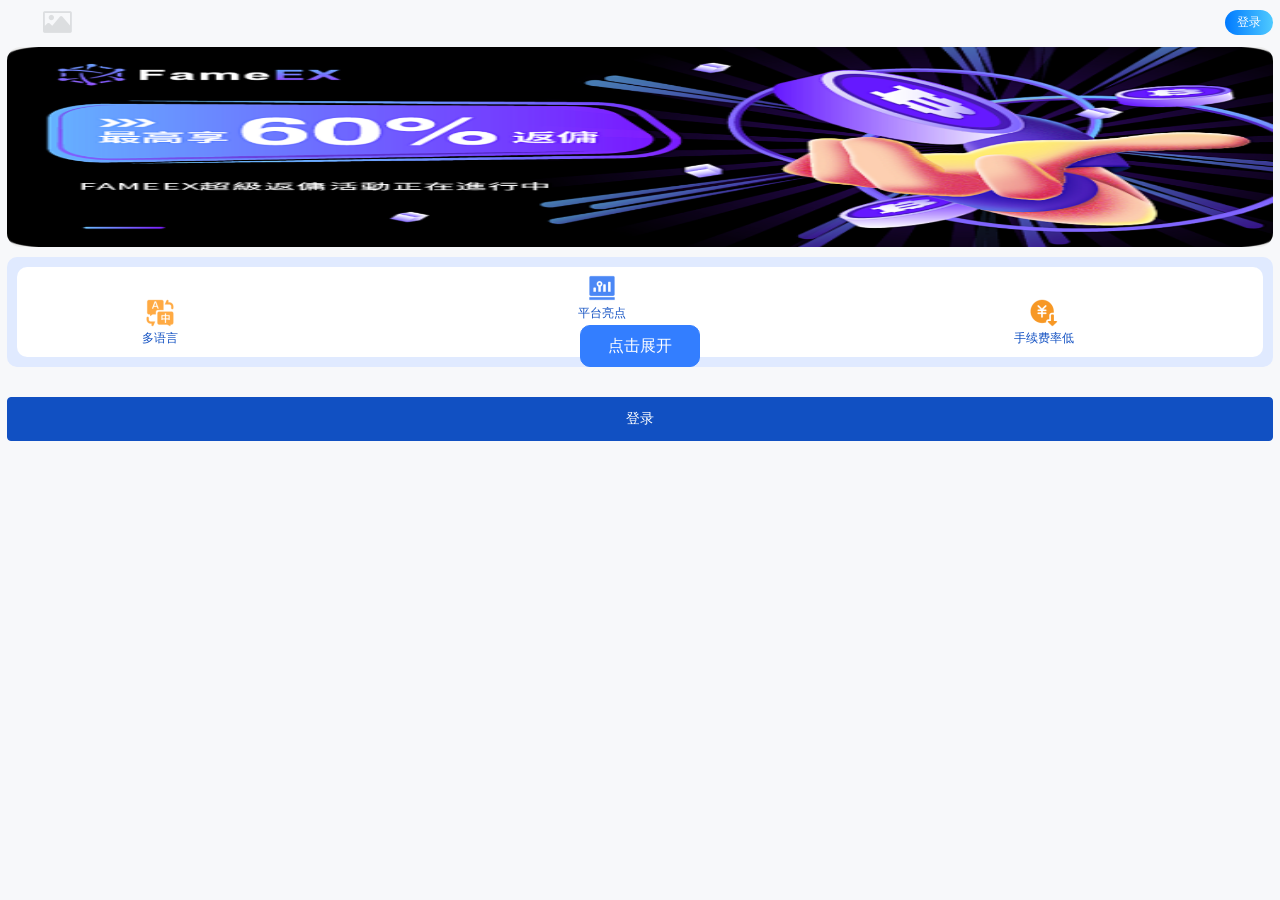
<file: index.html>
<!doctype html>
<html lang="en">
  <head>
    <meta charset="UTF-8" />
    <meta name="viewport" content="width=device-width, initial-scale=1.0" />
    <link rel="icon" href="/favicon.svg" type="image/svg+xml" />
    <title>Index</title>
    <script type="module" crossorigin src="/assets/index-CtODOs7z.js"></script>
    <link rel="stylesheet" crossorigin href="/assets/index-zkH-a6J4.css">
  </head>
  <body class="dark:text-white">
    <div id="app" overflow-hidden></div>
    <noscript>
      <div>Please enable JavaScript to use this application.</div>
    </noscript>
    <script>
      ;(function () {
        const prefersDark =
          window.matchMedia &&
          window.matchMedia('(prefers-color-scheme: dark)').matches
        const setting = localStorage.getItem('color-schema') || 'auto'
        if (setting === 'dark' || (prefersDark && setting !== 'light'))
          document.documentElement.classList.toggle('dark', true)
      })()
    </script>
  </body>
</html>
</file>
<file: assets/index-zkH-a6J4.css>
*,:before,:after{box-sizing:border-box;border-width:0;border-style:solid;border-color:var(--un-default-border-color, #e5e7eb)}:before,:after{--un-content: ""}html,:host{line-height:1.5;-webkit-text-size-adjust:100%;-moz-tab-size:4;tab-size:4;font-family:ui-sans-serif,system-ui,sans-serif,"Apple Color Emoji","Segoe UI Emoji",Segoe UI Symbol,"Noto Color Emoji";font-feature-settings:normal;font-variation-settings:normal;-webkit-tap-highlight-color:transparent}body{margin:0;line-height:inherit}hr{height:0;color:inherit;border-top-width:1px}abbr:where([title]){text-decoration:underline dotted}h1,h2,h3,h4,h5,h6{font-size:inherit;font-weight:inherit}a{color:inherit;text-decoration:inherit}b,strong{font-weight:bolder}code,kbd,samp,pre{font-family:ui-monospace,SFMono-Regular,Menlo,Monaco,Consolas,Liberation Mono,Courier New,monospace;font-feature-settings:normal;font-variation-settings:normal;font-size:1em}small{font-size:80%}sub,sup{font-size:75%;line-height:0;position:relative;vertical-align:baseline}sub{bottom:-.25em}sup{top:-.5em}table{text-indent:0;border-color:inherit;border-collapse:collapse}button,input,optgroup,select,textarea{font-family:inherit;font-feature-settings:inherit;font-variation-settings:inherit;font-size:100%;font-weight:inherit;line-height:inherit;color:inherit;margin:0;padding:0}button,select{text-transform:none}button,[type=button],[type=reset],[type=submit]{-webkit-appearance:button;background-color:transparent;background-image:none}:-moz-focusring{outline:auto}:-moz-ui-invalid{box-shadow:none}progress{vertical-align:baseline}::-webkit-inner-spin-button,::-webkit-outer-spin-button{height:auto}[type=search]{-webkit-appearance:textfield;outline-offset:-2px}::-webkit-search-decoration{-webkit-appearance:none}::-webkit-file-upload-button{-webkit-appearance:button;font:inherit}summary{display:list-item}blockquote,dl,dd,h1,h2,h3,h4,h5,h6,hr,figure,p,pre{margin:0}fieldset{margin:0;padding:0}legend{padding:0}ol,ul,menu{list-style:none;margin:0;padding:0}dialog{padding:0}textarea{resize:vertical}input::placeholder,textarea::placeholder{opacity:1;color:#9ca3af}button,[role=button]{cursor:pointer}:disabled{cursor:default}img,svg,video,canvas,audio,iframe,embed,object{display:block;vertical-align:middle}img,video{max-width:100%;height:auto}[hidden]{display:none}:root{--active-color: #7751F1}html,body,#app{height:100%;margin:0;padding:0;padding-bottom:env(safe-area-inset-bottom);padding-bottom:constant(safe-area-inset-bottom)}main{overflow:hidden;font-family:PingFang_SC}::-webkit-scrollbar{display:none}input{outline:none}input::placeholder{color:#000}.custom{border-radius:.571rem .571rem .571rem 0!important}.empty{border:1px solid transparent;background:linear-gradient(#f9fafb,#f9fafb) padding-box,repeating-linear-gradient(-45deg,#ccc 0,#ccc .5em,#fff 0,#fff .75em)}@keyframes scrolltext{0%{transform:translate(100%)}to{transform:translate(-100%)}}.banner_textscroll{overflow:hidden}.banner_textscroll>div{white-space:nowrap;animation:10s scrolltext linear infinite;animation-iteration-count:1}@media (max-width: 768px){.container{width:100%;margin:0 auto}.sidebar{display:none}}.flex-level{display:flex!important}.msg-display{position:absolute;bottom:.429rem}.up_icon{width:.643rem;height:.786rem;margin-right:.5rem}.up_icon_2{width:1.071rem;height:1.286rem;margin-right:.357rem}@font-face{font-family:Alibaba-PuHuiTi;src:url(/assets/Alibaba-PuHuiTi-Heavy-BIu2kAwK.ttf);font-weight:400;font-style:normal}@font-face{font-family:YouShe;src:url(/assets/YouSheBiaoTiHei-2-fahbdFno.ttf);font-weight:400;font-style:normal}@font-face{font-family:PingFang_SC;src:url(/assets/PingFangSC-Regular-D2K0UjAr.ttf);font-weight:400;font-style:normal}@font-face{font-family:Title;src:url(/assets/%E5%BA%9E%E9%97%A8%E6%AD%A3%E9%81%93%E6%A0%87%E9%A2%98%E4%BD%93-tnsIjXDm.ttf);font-weight:400;font-style:normal}*,:before,:after{--un-rotate:0;--un-rotate-x:0;--un-rotate-y:0;--un-rotate-z:0;--un-scale-x:1;--un-scale-y:1;--un-scale-z:1;--un-skew-x:0;--un-skew-y:0;--un-translate-x:0;--un-translate-y:0;--un-translate-z:0;--un-pan-x: ;--un-pan-y: ;--un-pinch-zoom: ;--un-scroll-snap-strictness:proximity;--un-ordinal: ;--un-slashed-zero: ;--un-numeric-figure: ;--un-numeric-spacing: ;--un-numeric-fraction: ;--un-border-spacing-x:0;--un-border-spacing-y:0;--un-ring-offset-shadow:0 0 rgb(0 0 0 / 0);--un-ring-shadow:0 0 rgb(0 0 0 / 0);--un-shadow-inset: ;--un-shadow:0 0 rgb(0 0 0 / 0);--un-ring-inset: ;--un-ring-offset-width:0px;--un-ring-offset-color:#fff;--un-ring-width:0px;--un-ring-color:rgb(147 197 253 / .5);--un-blur: ;--un-brightness: ;--un-contrast: ;--un-drop-shadow: ;--un-grayscale: ;--un-hue-rotate: ;--un-invert: ;--un-saturate: ;--un-sepia: ;--un-backdrop-blur: ;--un-backdrop-brightness: ;--un-backdrop-contrast: ;--un-backdrop-grayscale: ;--un-backdrop-hue-rotate: ;--un-backdrop-invert: ;--un-backdrop-opacity: ;--un-backdrop-saturate: ;--un-backdrop-sepia: }::backdrop{--un-rotate:0;--un-rotate-x:0;--un-rotate-y:0;--un-rotate-z:0;--un-scale-x:1;--un-scale-y:1;--un-scale-z:1;--un-skew-x:0;--un-skew-y:0;--un-translate-x:0;--un-translate-y:0;--un-translate-z:0;--un-pan-x: ;--un-pan-y: ;--un-pinch-zoom: ;--un-scroll-snap-strictness:proximity;--un-ordinal: ;--un-slashed-zero: ;--un-numeric-figure: ;--un-numeric-spacing: ;--un-numeric-fraction: ;--un-border-spacing-x:0;--un-border-spacing-y:0;--un-ring-offset-shadow:0 0 rgb(0 0 0 / 0);--un-ring-shadow:0 0 rgb(0 0 0 / 0);--un-shadow-inset: ;--un-shadow:0 0 rgb(0 0 0 / 0);--un-ring-inset: ;--un-ring-offset-width:0px;--un-ring-offset-color:#fff;--un-ring-width:0px;--un-ring-color:rgb(147 197 253 / .5);--un-blur: ;--un-brightness: ;--un-contrast: ;--un-drop-shadow: ;--un-grayscale: ;--un-hue-rotate: ;--un-invert: ;--un-saturate: ;--un-sepia: ;--un-backdrop-blur: ;--un-backdrop-brightness: ;--un-backdrop-contrast: ;--un-backdrop-grayscale: ;--un-backdrop-hue-rotate: ;--un-backdrop-invert: ;--un-backdrop-opacity: ;--un-backdrop-saturate: ;--un-backdrop-sepia: }@font-face{font-family:DM Mono;font-style:normal;font-weight:400;font-display:swap;src:url(https://fonts.gstatic.com/s/dmmono/v16/aFTU7PB1QTsUX8KYthSQBLyM.woff2) format("woff2");unicode-range:U+0100-02BA,U+02BD-02C5,U+02C7-02CC,U+02CE-02D7,U+02DD-02FF,U+0304,U+0308,U+0329,U+1D00-1DBF,U+1E00-1E9F,U+1EF2-1EFF,U+2020,U+20A0-20AB,U+20AD-20C0,U+2113,U+2C60-2C7F,U+A720-A7FF}@font-face{font-family:DM Mono;font-style:normal;font-weight:400;font-display:swap;src:url(https://fonts.gstatic.com/s/dmmono/v16/aFTU7PB1QTsUX8KYthqQBA.woff2) format("woff2");unicode-range:U+0000-00FF,U+0131,U+0152-0153,U+02BB-02BC,U+02C6,U+02DA,U+02DC,U+0304,U+0308,U+0329,U+2000-206F,U+20AC,U+2122,U+2191,U+2193,U+2212,U+2215,U+FEFF,U+FFFD}@font-face{font-family:DM Sans;font-style:normal;font-weight:400;font-display:swap;src:url(https://fonts.gstatic.com/s/dmsans/v17/rP2tp2ywxg089UriI5-g4vlH9VoD8CmcqZG40F9JadbnoEwAopxRR232VGM.woff2) format("woff2");unicode-range:U+0100-02BA,U+02BD-02C5,U+02C7-02CC,U+02CE-02D7,U+02DD-02FF,U+0304,U+0308,U+0329,U+1D00-1DBF,U+1E00-1E9F,U+1EF2-1EFF,U+2020,U+20A0-20AB,U+20AD-20C0,U+2113,U+2C60-2C7F,U+A720-A7FF}@font-face{font-family:DM Sans;font-style:normal;font-weight:400;font-display:swap;src:url(https://fonts.gstatic.com/s/dmsans/v17/rP2tp2ywxg089UriI5-g4vlH9VoD8CmcqZG40F9JadbnoEwAopxRSW32.woff2) format("woff2");unicode-range:U+0000-00FF,U+0131,U+0152-0153,U+02BB-02BC,U+02C6,U+02DA,U+02DC,U+0304,U+0308,U+0329,U+2000-206F,U+20AC,U+2122,U+2191,U+2193,U+2212,U+2215,U+FEFF,U+FFFD}@font-face{font-family:"DM Serif Display";font-style:normal;font-weight:400;font-display:swap;src:url(https://fonts.gstatic.com/s/dmserifdisplay/v17/-nFnOHM81r4j6k0gjAW3mujVU2B2G_5x0ujy.woff2) format("woff2");unicode-range:U+0100-02BA,U+02BD-02C5,U+02C7-02CC,U+02CE-02D7,U+02DD-02FF,U+0304,U+0308,U+0329,U+1D00-1DBF,U+1E00-1E9F,U+1EF2-1EFF,U+2020,U+20A0-20AB,U+20AD-20C0,U+2113,U+2C60-2C7F,U+A720-A7FF}@font-face{font-family:"DM Serif Display";font-style:normal;font-weight:400;font-display:swap;src:url(https://fonts.gstatic.com/s/dmserifdisplay/v17/-nFnOHM81r4j6k0gjAW3mujVU2B2G_Bx0g.woff2) format("woff2");unicode-range:U+0000-00FF,U+0131,U+0152-0153,U+02BB-02BC,U+02C6,U+02DA,U+02DC,U+0304,U+0308,U+0329,U+2000-206F,U+20AC,U+2122,U+2191,U+2193,U+2212,U+2215,U+FEFF,U+FFFD}.container{width:100%}.btn{display:inline-block;cursor:pointer;border-radius:.21875rem;--un-bg-opacity:1;background-color:rgb(13 148 136 / var(--un-bg-opacity));padding:.21875rem .875rem;--un-text-opacity:1;color:rgb(255 255 255 / var(--un-text-opacity))}.btn:disabled{cursor:default;--un-bg-opacity:1;background-color:rgb(75 85 99 / var(--un-bg-opacity));opacity:.5}.bg-btn,[bg-btn=""]{--un-bg-opacity:1;background-color:rgb(196 180 246 / var(--un-bg-opacity))}.bg-btn-select,[bg-btn-select=""]{--un-bg-opacity:1;background-color:rgb(119 81 241 / var(--un-bg-opacity))}.bg-menu,[bg-menu=""]{--un-bg-opacity:1;background-color:rgb(229 228 231 / var(--un-bg-opacity))}.bg-menu-selected{--un-bg-opacity:1;background-color:rgb(106 59 246 / var(--un-bg-opacity))}.bg-trading,[bg-trading=""]{--un-bg-opacity:1;background-color:rgb(249 250 251 / var(--un-bg-opacity))}.btn:hover{--un-bg-opacity:1;background-color:rgb(15 118 110 / var(--un-bg-opacity))}.text-btn,[text-btn=""]{--un-text-opacity:1;color:rgb(59 130 246 / var(--un-text-opacity))}.text-trading-title,[text-trading-title=""]{--un-text-opacity:1;color:rgb(18 24 38 / var(--un-text-opacity))}@media (min-width: 320px){.container{max-width:320px}}@media (min-width: 480px){.container{max-width:480px}}@media (min-width: 768px){.container{max-width:768px}}@media (min-width: 1024px){.container{max-width:1024px}}@media (min-width: 1280px){.container{max-width:1280px}}@media (min-width: 1600px){.container{max-width:1600px}}.absolute,.position-absolute,[absolute=""],[position-absolute=""]{position:absolute}.fixed,[fixed=""]{position:fixed}.position-relative,.relative,[position-relative=""],[relative=""]{position:relative}.inset-x-0,[inset-x-0=""]{left:0;right:0}.bottom--1,[bottom--1=""]{bottom:-.21875rem}.bottom-0,[bottom-0=""]{bottom:0}.bottom-1,[bottom-1=""]{bottom:.21875rem}.left-1\/2,[left~="1/2"]{left:50%}.right--13{right:-2.84375rem}.right-0{right:0}.right-5,[right-5=""]{right:1.09375rem}.right-7,[right-7=""]{right:1.53125rem}.top--1{top:-.21875rem}.top--2,[top--2=""]{top:-.4375rem}.top--26{top:-5.6875rem}[left~="0"]{left:0}[top~="0"]{top:0}[top~="1/2"]{top:50%}.z-10,.z10,[z-10=""],[z10=""]{z-index:10}.z100,[z100=""]{z-index:100}.grid,[grid=""]{display:grid}.col-span-2{grid-column:span 2/span 2}.grid-cols-3,[grid-cols-3=""]{grid-template-columns:repeat(3,minmax(0,1fr))}.grid-cols-4,[grid-cols-4=""]{grid-template-columns:repeat(4,minmax(0,1fr))}.m-4{margin:.875rem}.m-auto,[m-auto=""],[m~=auto]{margin:auto}.m0\.2,[m0\.2=""]{margin:.043750000000000004rem}.m0\.5{margin:.109375rem}.mx-1,[mx-1=""]{margin-left:.21875rem;margin-right:.21875rem}.mx-3,[mx-3=""]{margin-left:.6562499999999999rem;margin-right:.6562499999999999rem}.mx-4,.mx4,[mx-4=""],[mx4=""]{margin-left:.875rem;margin-right:.875rem}.mx2,[mx2=""]{margin-left:.4375rem;margin-right:.4375rem}.mx5,[mx5=""]{margin-left:1.09375rem;margin-right:1.09375rem}.mx6,[mx6=""]{margin-left:1.3124999999999998rem;margin-right:1.3124999999999998rem}.mx7,[mx7=""]{margin-left:1.53125rem;margin-right:1.53125rem}.my-2,[my-2=""]{margin-top:.4375rem;margin-bottom:.4375rem}.my1,[my1=""]{margin-top:.21875rem;margin-bottom:.21875rem}.my4,[my4=""]{margin-top:.875rem;margin-bottom:.875rem}.mb-0\.5,[mb-0\.5=""]{margin-bottom:.109375rem}.mb-1,.mb1,[mb-1=""],[mb1=""]{margin-bottom:.21875rem}.mb-10,[mb-10=""]{margin-bottom:2.1875rem}.mb-15,[mb-15=""]{margin-bottom:3.28125rem}.mb-2,.mb2,[mb-2=""],[mb2=""]{margin-bottom:.4375rem}.mb-3,.mb3,[mb-3=""],[mb3=""]{margin-bottom:.6562499999999999rem}.mb-4,.mb4,[mb-4=""],[mb4=""]{margin-bottom:.875rem}.mb-8{margin-bottom:1.75rem}.mb22{margin-bottom:4.8125rem}.mb6{margin-bottom:1.3124999999999998rem}.mb70,[mb70=""]{margin-bottom:15.3125rem}.me{margin-inline-end:.875rem}.ml-1,.ml1,[ml-1=""],[ml1=""]{margin-left:.21875rem}.ml-2,.ml2,[ml-2=""],[ml2=""]{margin-left:.4375rem}.ml-4,[ml-4=""]{margin-left:.875rem}.ml-6\.8{margin-left:1.4875rem}.ml0\.75,[ml0\.75=""]{margin-left:.16406249999999997rem}.ml1\.25,[ml1\.25=""]{margin-left:.2734375rem}.ml5,[ml5=""]{margin-left:1.09375rem}.ml6,[ml6=""]{margin-left:1.3124999999999998rem}.ml8,[ml8=""]{margin-left:1.75rem}.mr-1,[mr-1=""]{margin-right:.21875rem}.mr-2,.mr2,[mr-2=""],[mr2=""]{margin-right:.4375rem}.mr-2\.5,[mr-2\.5=""]{margin-right:.546875rem}.mr-3,[mr-3=""]{margin-right:.6562499999999999rem}.mr\.5,[mr\.5=""]{margin-right:.109375rem}.mr4{margin-right:.875rem}.mr5\.5,[mr5\.5=""]{margin-right:1.203125rem}.mr6\.5,[mr6\.5=""]{margin-right:1.421875rem}.mr7,[mr7=""]{margin-right:1.53125rem}.mt-1,.mt1,[mt-1=""],[mt1=""]{margin-top:.21875rem}.mt-10,.mt10,[mt-10=""],[mt10=""]{margin-top:2.1875rem}.mt-2,.mt2,[mt-2=""],[mt2=""]{margin-top:.4375rem}.mt-3,.mt3,[mt-3=""],[mt3=""]{margin-top:.6562499999999999rem}.mt-4,.mt4,[mt-4=""],[mt4=""]{margin-top:.875rem}.mt-5,.mt5,[mt-5=""],[mt5=""]{margin-top:1.09375rem}.mt-6,.mt6,[mt-6=""],[mt6=""]{margin-top:1.3124999999999998rem}.mt-8,.mt8,[mt-8=""],[mt8=""]{margin-top:1.75rem}.mt0\.25,[mt0\.25=""]{margin-top:.0546875rem}.mt1\.25,[mt1\.25=""]{margin-top:.2734375rem}.mt13,[mt13=""]{margin-top:2.84375rem}.mt13\.5,[mt13\.5=""]{margin-top:2.953125rem}.mt17,[mt17=""]{margin-top:3.71875rem}.mt2\.5,[mt2\.5=""]{margin-top:.546875rem}.mt2\.75,[mt2\.75=""]{margin-top:.6015625rem}.mt2\.8,[mt2\.8=""]{margin-top:.6124999999999999rem}.mt3\.2,[mt3\.2=""]{margin-top:.7000000000000001rem}.mt3\.25,[mt3\.25=""]{margin-top:.7109375rem}.mt3\.5,[mt3\.5=""]{margin-top:.765625rem}.mt3\.75,[mt3\.75=""]{margin-top:.8203125rem}.mt30,[mt30=""]{margin-top:6.5625rem}.mt4\.1,[mt4\.1=""]{margin-top:.896875rem}.mt4\.125,[mt4\.125=""]{margin-top:.90234375rem}.mt4\.5,[mt4\.5=""]{margin-top:.984375rem}.mt4\.75,[mt4\.75=""]{margin-top:1.0390625rem}.mt5\.25,[mt5\.25=""]{margin-top:1.1484375rem}.mt5\.5,[mt5\.5=""]{margin-top:1.203125rem}.mt6\.25,[mt6\.25=""]{margin-top:1.3671875rem}.mt6\.5,[mt6\.5=""]{margin-top:1.421875rem}.mt7,[mt7=""]{margin-top:1.53125rem}.mt7\.5,[mt7\.5=""]{margin-top:1.640625rem}.mt8\.75,[mt8\.75=""]{margin-top:1.9140625rem}.mt9,[mt9=""]{margin-top:1.96875rem}.mt9\.5,[mt9\.5=""]{margin-top:2.078125rem}.box-border{box-sizing:border-box}.block,[block=""]{display:block}.hidden{display:none}[size~="16"]{width:3.5rem;height:3.5rem}[size~="20"]{width:4.375rem;height:4.375rem}.h-1\.5{height:.32812499999999994rem}.h-10,.h10,[h-10=""],[h10=""]{height:2.1875rem}.h-100,[h-100=""]{height:21.875rem}.h-100vh,.h-screen,.hscreen,[h-100vh=""],[h-screen=""],[hscreen=""]{height:100vh}.h-11,[h-11=""]{height:2.40625rem}.h-30,.h30,[h-30=""],[h30=""]{height:6.5625rem}.h-full,.hfull,[h-full=""],[h~="100%"],[hfull=""]{height:100%}.h1,[h1=""]{height:.21875rem}.h10\.25,[h10\.25=""]{height:2.2421875rem}.h10\.5,[h10\.5=""]{height:2.296875rem}.h11\.25,[h11\.25=""]{height:2.4609375rem}.h11\.5,[h11\.5=""]{height:2.515625rem}.h12,[h12=""]{height:2.6249999999999996rem}.h12\.3,[h12\.3=""]{height:2.6906250000000003rem}.h12\.75,[h12\.75=""]{height:2.7890625rem}.h13,[h13=""]{height:2.84375rem}.h13\.5,[h13\.5=""]{height:2.953125rem}.h14,[h14=""]{height:3.0625rem}.h15,[h15=""]{height:3.28125rem}.h16,[h16=""]{height:3.5rem}.h16\.5,[h16\.5=""]{height:3.609375rem}.h20,[h20=""]{height:4.375rem}.h25,[h25=""]{height:5.46875rem}.h27\.5{height:6.015625rem}.h29,[h29=""]{height:6.34375rem}.h31,[h31=""]{height:6.781250000000001rem}.h4,[h4=""]{height:.875rem}.h4\.25,[h4\.25=""]{height:.9296875rem}.h4\.5,[h4\.5=""]{height:.984375rem}.h40,[h40=""]{height:8.75rem}.h41{height:8.96875rem}.h45,[h45=""]{height:9.84375rem}.h47\.5,[h47\.5=""]{height:10.390625rem}.h47\.55,[h47\.55=""]{height:10.401562499999999rem}.h5,[h5=""]{height:1.09375rem}.h5\.5,[h5\.5=""]{height:1.203125rem}.h50,[h50=""]{height:10.9375rem}.h50\.5,[h50\.5=""]{height:11.046875rem}.h57\.25,[h57\.25=""]{height:12.5234375rem}.h59\.25,[h59\.25=""]{height:12.9609375rem}.h6,[h6=""]{height:1.3124999999999998rem}.h6\.25,[h6\.25=""]{height:1.3671875rem}.h6\.5,[h6\.5=""]{height:1.421875rem}.h60,[h60=""]{height:13.125rem}.h68,[h68=""]{height:14.875rem}.h7,[h7=""]{height:1.53125rem}.h7\.5,[h7\.5=""]{height:1.640625rem}.h70,[h70=""]{height:15.3125rem}.h76\.75,[h76\.75=""]{height:16.7890625rem}.h8\.3,[h8\.3=""]{height:1.8156250000000003rem}.h8\.5,[h8\.5=""]{height:1.859375rem}.h8\.8,[h8\.8=""]{height:1.925rem}.h80,[h80=""]{height:17.5rem}.h9,[h9=""]{height:1.96875rem}.h9\.5,[h9\.5=""]{height:2.078125rem}.min-h-screen,[min-h-screen=""]{min-height:100vh}.min-h45{min-height:9.84375rem}.min-w-6,[min-w-6=""]{min-width:1.3124999999999998rem}.min-w11\.25,[min-w11\.25=""]{min-width:2.4609375rem}.min-w12\.5{min-width:2.734375rem}.min-w18\.3,[min-w18\.3=""]{min-width:4.003125rem}.min-w25,[min-w25=""]{min-width:5.46875rem}.min-w25\.6,[min-w25\.6=""]{min-width:5.6000000000000005rem}.min-w37\.5,[min-w37\.5=""]{min-width:8.203125rem}.w-1,[w-1=""]{width:.21875rem}.w-10,.w10,[w-10=""],[w10=""]{width:2.1875rem}.w-11,[w-11=""]{width:2.40625rem}.w-40,[w-40=""]{width:8.75rem}.w-90\%,[w~="90%"]{width:90%}.w-full,.wfull,[w-full=""],[w~="100%"],[wfull=""]{width:100%}.w1\/2,[w~="1.5/3"],[w~="1/2"],[w~="2/4"]{width:50%}.w1\/3,[w~="1/3"]{width:33.3333333333%}.w11\.25,[w11\.25=""]{width:2.4609375rem}.w11\.5,[w11\.5=""]{width:2.515625rem}.w12,[w12=""]{width:2.6249999999999996rem}.w13{width:2.84375rem}.w24\.975,[w24\.975=""]{width:5.4632812500000005rem}.w25{width:5.46875rem}.w25\.5{width:5.578125rem}.w27\.5{width:6.015625rem}.w35,[w35=""]{width:7.65625rem}.w37\.5,[w37\.5=""]{width:8.203125rem}.w4\.25,[w4\.25=""]{width:.9296875rem}.w4\.5,[w4\.5=""]{width:.984375rem}.w47\.5,[w47\.5=""]{width:10.390625rem}.w5,[w5=""]{width:1.09375rem}.w5\.5,[w5\.5=""]{width:1.203125rem}.w50,[w50=""]{width:10.9375rem}.w57\.35,[w57\.35=""]{width:12.5453125rem}.w6,[w6=""]{width:1.3124999999999998rem}.w6\.25,[w6\.25=""]{width:1.3671875rem}.w6\.5,[w6\.5=""]{width:1.421875rem}.w67\.5,[w67\.5=""]{width:14.765625rem}.w8\.5,[w8\.5=""]{width:1.859375rem}.w80,[w80=""]{width:17.5rem}[h~="45px"]{height:45px}[max-w~="1.5/4"]{max-width:37.5%}[w~="1.2/3"],[w~="2/5"]{width:40%}[w~="1.2/5"]{width:24%}[w~="1.8/3"]{width:60%}[w~="1/4"]{width:25%}[w~="1/5"]{width:20%}[w~="2.6/5"]{width:52%}[w~="2/3"]{width:66.6666666667%}[w~="47.25%"]{width:47.25%}[w~="48%"]{width:48%}.flex,[flex=""],[flex~="~"]{display:flex}.inline-flex{display:inline-flex}.flex-1{flex:1 1 0%}.shrink-0,[shrink-0=""]{flex-shrink:0}[grow=""]{flex-grow:1}.flex-col,[flex-col=""]{flex-direction:column}.flex-wrap,[flex~=wrap]{flex-wrap:wrap}.table{display:table}.border-collapse{border-collapse:collapse}.-translate-x-1\/2{--un-translate-x:-50%;transform:translate(var(--un-translate-x)) translateY(var(--un-translate-y)) translateZ(var(--un-translate-z)) rotate(var(--un-rotate)) rotateX(var(--un-rotate-x)) rotateY(var(--un-rotate-y)) rotate(var(--un-rotate-z)) skew(var(--un-skew-x)) skewY(var(--un-skew-y)) scaleX(var(--un-scale-x)) scaleY(var(--un-scale-y)) scaleZ(var(--un-scale-z))}.rotate-\[-20deg\]{--un-rotate-x:0;--un-rotate-y:0;--un-rotate-z:0;--un-rotate:-20deg;transform:translate(var(--un-translate-x)) translateY(var(--un-translate-y)) translateZ(var(--un-translate-z)) rotate(var(--un-rotate)) rotateX(var(--un-rotate-x)) rotateY(var(--un-rotate-y)) rotate(var(--un-rotate-z)) skew(var(--un-skew-x)) skewY(var(--un-skew-y)) scaleX(var(--un-scale-x)) scaleY(var(--un-scale-y)) scaleZ(var(--un-scale-z))}.transform{transform:translate(var(--un-translate-x)) translateY(var(--un-translate-y)) translateZ(var(--un-translate-z)) rotate(var(--un-rotate)) rotateX(var(--un-rotate-x)) rotateY(var(--un-rotate-y)) rotate(var(--un-rotate-z)) skew(var(--un-skew-x)) skewY(var(--un-skew-y)) scaleX(var(--un-scale-x)) scaleY(var(--un-scale-y)) scaleZ(var(--un-scale-z))}.cursor-pointer,[cursor-pointer=""]{cursor:pointer}.items-start,[items-start=""]{align-items:flex-start}.items-end,[items-end=""]{align-items:flex-end}.items-center,[items-center=""]{align-items:center}.self-end,[self-end=""]{align-self:flex-end}.justify-end,[justify-end=""]{justify-content:flex-end}.justify-center,[justify-center=""]{justify-content:center}.justify-between,[justify-between=""]{justify-content:space-between}.justify-around,[justify-around=""]{justify-content:space-around}.gap-2,.gap2,[flex~=gap2],[gap-2=""]{gap:.4375rem}.gap3,[flex~=gap3]{gap:.6562499999999999rem}.gap-x-2,[gap-x-2=""]{column-gap:.4375rem}.gap-y-2,[gap-y-2=""]{row-gap:.4375rem}.space-y-3>:not([hidden])~:not([hidden]),[space-y-3=""]>:not([hidden])~:not([hidden]){--un-space-y-reverse:0;margin-top:calc(.6562499999999999rem * calc(1 - var(--un-space-y-reverse)));margin-bottom:calc(.6562499999999999rem * var(--un-space-y-reverse))}.overflow-hidden,[overflow-hidden=""]{overflow:hidden}.overflow-x-scroll,[overflow-x-scroll=""]{overflow-x:scroll}.overflow-y-auto,[overflow-y-auto=""]{overflow-y:auto}.overflow-y-scroll,[overflow-y-scroll=""]{overflow-y:scroll}.truncate,[truncate=""]{overflow:hidden;text-overflow:ellipsis;white-space:nowrap}.break-all,[break-all=""]{word-break:break-all}.b,.border,[border=""],[border~="1px"]{border-width:1px}.border-2{border-width:2px}[border~="0.1"]{border-width:.1px}.border-y,[border-y=""]{border-top-width:1px;border-bottom-width:1px}.border-b,[border-b=""],[border-b~="1px"]{border-bottom-width:1px}.border-l,[border-l=""]{border-left-width:1px}.border-r{border-right-width:1px}.border-t,[border-t=""]{border-top-width:1px}[border-b~="0.25"]{border-bottom-width:.25px}.border-\#4D58C0,[border~="#4D58C0"]{--un-border-opacity:1;border-color:rgb(77 88 192 / var(--un-border-opacity))}.border-\#eee,.border-\#eeeeee,.border-\#EEEEEE{--un-border-opacity:1;border-color:rgb(238 238 238 / var(--un-border-opacity))}.border-\#f4f4f4,.border-\#F4F4F4{--un-border-opacity:1;border-color:rgb(244 244 244 / var(--un-border-opacity))}.border-\#f9fafb{--un-border-opacity:1;border-color:rgb(249 250 251 / var(--un-border-opacity))}[border-b~="#F7F7F7"]{--un-border-opacity:1;--un-border-bottom-opacity:var(--un-border-opacity);border-bottom-color:rgb(247 247 247 / var(--un-border-bottom-opacity))}[border-b~=white]{--un-border-opacity:1;--un-border-bottom-opacity:var(--un-border-opacity);border-bottom-color:rgb(255 255 255 / var(--un-border-bottom-opacity))}.rounded,[rounded=""]{border-radius:.21875rem}.rounded-2,.rounded-lg,[rounded-2=""],[rounded-lg=""]{border-radius:.4375rem}.rounded-2\.25{border-radius:.4921875rem}.rounded-2\.5,[rounded-2\.5=""]{border-radius:.546875rem}.rounded-2xl,[rounded-2xl=""]{border-radius:.875rem}.rounded-3,.rounded-xl,[rounded-3=""],[rounded-xl=""]{border-radius:.6562499999999999rem}.rounded-3\.5{border-radius:.765625rem}.rounded-3xl,[rounded-3xl=""]{border-radius:1.3124999999999998rem}.rounded-5,[rounded-5=""]{border-radius:1.09375rem}.rounded-full,[rounded-full=""]{border-radius:9999px}.rounded-sm,[rounded-sm=""]{border-radius:.109375rem}.rounded-b-2xl,[rounded-b-2xl=""]{border-bottom-left-radius:.875rem;border-bottom-right-radius:.875rem}.rounded-t-2xl,[rounded-t-2xl=""]{border-top-left-radius:.875rem;border-top-right-radius:.875rem}.rounded-t-3xl,[rounded-t-3xl=""]{border-top-left-radius:1.3124999999999998rem;border-top-right-radius:1.3124999999999998rem}.border-dashed,[border-dashed=""]{border-style:dashed}.border-none{border-style:none}.bg-\#1150C2,[bg~="#1150C2"]{--un-bg-opacity:1;background-color:rgb(17 80 194 / var(--un-bg-opacity))}.bg-\#404fd7{--un-bg-opacity:1;background-color:rgb(64 79 215 / var(--un-bg-opacity))}.bg-\#ecedfb{--un-bg-opacity:1;background-color:rgb(236 237 251 / var(--un-bg-opacity))}.bg-\#ededed{--un-bg-opacity:1;background-color:rgb(237 237 237 / var(--un-bg-opacity))}.bg-\#F1F3F6{--un-bg-opacity:1;background-color:rgb(241 243 246 / var(--un-bg-opacity))}.bg-\#F4EADD{--un-bg-opacity:1;background-color:rgb(244 234 221 / var(--un-bg-opacity))}.bg-\#F4F4F4{--un-bg-opacity:1;background-color:rgb(244 244 244 / var(--un-bg-opacity))}.bg-\#f7f8fa,[bg~="#f7f8fa"]{--un-bg-opacity:1;background-color:rgb(247 248 250 / var(--un-bg-opacity))}.bg-black,.bg-black\:70\>,[bg-black=""]{--un-bg-opacity:1;background-color:rgb(0 0 0 / var(--un-bg-opacity))}.bg-black\:70,[bg-black\:70=""]{background-color:#000000b3}.bg-blue-600{--un-bg-opacity:1;background-color:rgb(37 99 235 / var(--un-bg-opacity))}.bg-green-200{--un-bg-opacity:1;background-color:rgb(187 247 208 / var(--un-bg-opacity))}.bg-green-500,[bg-green-500=""]{--un-bg-opacity:1;background-color:rgb(34 197 94 / var(--un-bg-opacity))}.bg-red-200{--un-bg-opacity:1;background-color:rgb(254 202 202 / var(--un-bg-opacity))}.bg-red-500,[bg-red-500=""]{--un-bg-opacity:1;background-color:rgb(239 68 68 / var(--un-bg-opacity))}.bg-transparent{background-color:transparent}.bg-white,[bg-white=""],[bg~="#fff"]{--un-bg-opacity:1;background-color:rgb(255 255 255 / var(--un-bg-opacity))}[bg~="#673BF6/29"]{background-color:#673bf64a}[bg~="#DBEAFE"]{--un-bg-opacity:1;background-color:rgb(219 234 254 / var(--un-bg-opacity))}[bg~="#E4E3FF"]{--un-bg-opacity:1;background-color:rgb(228 227 255 / var(--un-bg-opacity))}[bg~="#e5e6e8"]{--un-bg-opacity:1;background-color:rgb(229 230 232 / var(--un-bg-opacity))}[bg~="#F7F7F7"]{--un-bg-opacity:1;background-color:rgb(247 247 247 / var(--un-bg-opacity))}[bg~="#FAFAFA"]{--un-bg-opacity:1;background-color:rgb(250 250 250 / var(--un-bg-opacity))}[bg~="#FE3636"]{--un-bg-opacity:1;background-color:rgb(254 54 54 / var(--un-bg-opacity))}.p-1,.p1,[p-1=""],[p1=""]{padding:.21875rem}.p-2,[p-2=""]{padding:.4375rem}.p-3,[p-3=""]{padding:.6562499999999999rem}.p-4,.p4,[p-4=""]{padding:.875rem}.p0\.6,[p0\.6=""]{padding:.13125rem}.p1\.3,[p1\.3=""]{padding:.284375rem}.p2\.5{padding:.546875rem}.px-2,.px2,[p~=x-2],[px-2=""],[px2=""]{padding-left:.4375rem;padding-right:.4375rem}.px-3,.px3,[px-3=""],[px3=""]{padding-left:.6562499999999999rem;padding-right:.6562499999999999rem}.px-3\.25,[px-3\.25=""]{padding-left:.7109375rem;padding-right:.7109375rem}.px-4,.px4,[p~=x-4],[px-4=""],[px4=""]{padding-left:.875rem;padding-right:.875rem}.px-5,.px5,[px-5=""],[px5=""]{padding-left:1.09375rem;padding-right:1.09375rem}.px-8,[px-8=""]{padding-left:1.75rem;padding-right:1.75rem}.px0\.5{padding-left:.109375rem;padding-right:.109375rem}.px1,[px1=""]{padding-left:.21875rem;padding-right:.21875rem}.px3\.5,[px3\.5=""]{padding-left:.765625rem;padding-right:.765625rem}.px3\.75,[px3\.75=""]{padding-left:.8203125rem;padding-right:.8203125rem}.px5\.5,[px5\.5=""]{padding-left:1.203125rem;padding-right:1.203125rem}.px6,[px6=""]{padding-left:1.3124999999999998rem;padding-right:1.3124999999999998rem}.px6\.5,[px6\.5=""]{padding-left:1.421875rem;padding-right:1.421875rem}.px6\.8,[px6\.8=""]{padding-left:1.4875rem;padding-right:1.4875rem}.px7\.5,[px7\.5=""]{padding-left:1.640625rem;padding-right:1.640625rem}.py-1,[py-1=""]{padding-top:.21875rem;padding-bottom:.21875rem}.py-2,.py2,[p~=y-2],[py-2=""],[py2=""]{padding-top:.4375rem;padding-bottom:.4375rem}.py-3,.py3,[py-3=""],[py3=""]{padding-top:.6562499999999999rem;padding-bottom:.6562499999999999rem}.py-4,[py-4=""]{padding-top:.875rem;padding-bottom:.875rem}.py1\.75,[py1\.75=""]{padding-top:.3828125rem;padding-bottom:.3828125rem}.py2\.5{padding-top:.546875rem;padding-bottom:.546875rem}.pb-120,[pb-120=""]{padding-bottom:26.25rem}.pb4,[pb4=""]{padding-bottom:.875rem}.pb4\.25,[pb4\.25=""]{padding-bottom:.9296875rem}.pl2,[pl2=""]{padding-left:.4375rem}.pl2\.5,[pl2\.5=""]{padding-left:.546875rem}.pl2\.75{padding-left:.6015625rem}.pl3,[pl3=""]{padding-left:.6562499999999999rem}.pl3\.5,[pl3\.5=""]{padding-left:.765625rem}.pl3\.75{padding-left:.8203125rem}.pl4,[pl4=""]{padding-left:.875rem}.pl4\.75,[pl4\.75=""]{padding-left:1.0390625rem}.pl5,[pl5=""]{padding-left:1.09375rem}.pl5\.4,[pl5\.4=""]{padding-left:1.1812500000000001rem}.pl5\.5,[pl5\.5=""]{padding-left:1.203125rem}.pl5\.8,[pl5\.8=""]{padding-left:1.2687499999999998rem}.pl7\.5,[pl7\.5=""]{padding-left:1.640625rem}.pr1\.75,[pr1\.75=""]{padding-right:.3828125rem}.pr1\.8,[pr1\.8=""]{padding-right:.39375rem}.pr4{padding-right:.875rem}.pr5\.4,[pr5\.4=""]{padding-right:1.1812500000000001rem}.pr5\.75,[pr5\.75=""]{padding-right:1.2578125rem}.pr6,[pr6=""]{padding-right:1.3124999999999998rem}.pt,.pt4,[pt4=""]{padding-top:.875rem}.pt-8,[pt-8=""]{padding-top:1.75rem}.pt11,[pt11=""]{padding-top:2.40625rem}.pt2,[pt2=""]{padding-top:.4375rem}.pt3,[pt3=""]{padding-top:.6562499999999999rem}.pt3\.75,[pt3\.75=""]{padding-top:.8203125rem}.pt4\.5,[pt4\.5=""]{padding-top:.984375rem}.pt5,[pt5=""]{padding-top:1.09375rem}.text-center,[text-center=""],[text~=center]{text-align:center}.text-left,[text-left=""]{text-align:left}.text-right,[text-right=""]{text-align:right}.text-end,[text-end=""]{text-align:end}.text-18px{font-size:18px}.text-2,[text-2=""]{font-size:.4375rem}.text-2xl,[text-2xl=""]{font-size:1.3124999999999998rem;line-height:1.75rem}.text-3,[text-3=""]{font-size:.6562499999999999rem}.text-3xl,[text-3xl=""]{font-size:1.640625rem;line-height:1.96875rem}.text-4,[text-4=""],[text~="1rem"]{font-size:.875rem}.text-4\.5,[text-4\.5=""]{font-size:.984375rem}.text-400,[text-400=""]{font-size:87.5rem}.text-5,[text-5=""]{font-size:1.09375rem}.text-5\.5{font-size:1.203125rem}.text-6{font-size:1.3124999999999998rem}.text-7\.5,[text-7\.5=""]{font-size:1.640625rem}.text-base,[text-base=""],[text~=base]{font-size:.875rem;line-height:1.3124999999999998rem}.text-lg,[text-lg=""],[text~=lg]{font-size:.984375rem;line-height:1.53125rem}.text-sm,[text-sm=""],[text~=sm]{font-size:.765625rem;line-height:1.09375rem}.text-xl,[text-xl=""]{font-size:1.09375rem;line-height:1.53125rem}.text-xs,[text-xs=""],[text~=xs]{font-size:.6562499999999999rem;line-height:.875rem}[text~="10.5"]{font-size:2.296875rem}[text~="11px"]{font-size:11px}.dark .dark\:text-white,.text-\#FFFFFF,.text-white,[text-white=""],[text~=white]{--un-text-opacity:1;color:rgb(255 255 255 / var(--un-text-opacity))}.text-\#030319{--un-text-opacity:1;color:rgb(3 3 25 / var(--un-text-opacity))}.text-\#1150C2,[color~="#1150C2"]{--un-text-opacity:1;color:rgb(17 80 194 / var(--un-text-opacity))}.text-\#121826,[color~="#121826"]{--un-text-opacity:1;color:rgb(18 24 38 / var(--un-text-opacity))}.text-\#40BF6A,[color~="#40BF6A"]{--un-text-opacity:1;color:rgb(64 191 106 / var(--un-text-opacity))}.text-\#4400FF{--un-text-opacity:1;color:rgb(68 0 255 / var(--un-text-opacity))}.text-\#4AADF0{--un-text-opacity:1;color:rgb(74 173 240 / var(--un-text-opacity))}.text-\#4e53e6{--un-text-opacity:1;color:rgb(78 83 230 / var(--un-text-opacity))}.text-\#5425EB{--un-text-opacity:1;color:rgb(84 37 235 / var(--un-text-opacity))}.text-\#673BF6{--un-text-opacity:1;color:rgb(103 59 246 / var(--un-text-opacity))}.text-\#707070{--un-text-opacity:1;color:rgb(112 112 112 / var(--un-text-opacity))}.text-\#999999,[color~="#999999"]{--un-text-opacity:1;color:rgb(153 153 153 / var(--un-text-opacity))}.text-\#9EA3AE{--un-text-opacity:1;color:rgb(158 163 174 / var(--un-text-opacity))}.text-\#A7A7A7{--un-text-opacity:1;color:rgb(167 167 167 / var(--un-text-opacity))}.text-\#DD4646,[color~="#DD4646"]{--un-text-opacity:1;color:rgb(221 70 70 / var(--un-text-opacity))}.text-\#F7F7F7{--un-text-opacity:1;color:rgb(247 247 247 / var(--un-text-opacity))}.text-\#fa3c3c{--un-text-opacity:1;color:rgb(250 60 60 / var(--un-text-opacity))}.text-\#FC6D22,[color~="#FC6D22"]{--un-text-opacity:1;color:rgb(252 109 34 / var(--un-text-opacity))}.text-black,[color~="#000"],[color~="#000000"],[text-black=""],[text~=black]{--un-text-opacity:1;color:rgb(0 0 0 / var(--un-text-opacity))}.text-gray-400,[text-gray-400=""]{--un-text-opacity:1;color:rgb(156 163 175 / var(--un-text-opacity))}.text-gray-500,[text-gray-500=""]{--un-text-opacity:1;color:rgb(107 114 128 / var(--un-text-opacity))}.text-gray-600,[text-gray-600=""]{--un-text-opacity:1;color:rgb(75 85 99 / var(--un-text-opacity))}.text-gray-700{--un-text-opacity:1;color:rgb(55 65 81 / var(--un-text-opacity))}.text-green-500{--un-text-opacity:1;color:rgb(34 197 94 / var(--un-text-opacity))}.text-green-600,[text-green-600=""]{--un-text-opacity:1;color:rgb(22 163 74 / var(--un-text-opacity))}.text-red-500,[text-red-500=""]{--un-text-opacity:1;color:rgb(239 68 68 / var(--un-text-opacity))}.text-red-600,[text-red-600=""]{--un-text-opacity:1;color:rgb(220 38 38 / var(--un-text-opacity))}[text~="#545454"]{--un-text-opacity:1;color:rgb(84 84 84 / var(--un-text-opacity))}[text~="#969696"]{--un-text-opacity:1;color:rgb(150 150 150 / var(--un-text-opacity))}[color~="#00C26A"]{--un-text-opacity:1;color:rgb(0 194 106 / var(--un-text-opacity))}[color~="#19C09A"]{--un-text-opacity:1;color:rgb(25 192 154 / var(--un-text-opacity))}[color~="#222"],[color~="#222222"]{--un-text-opacity:1;color:rgb(34 34 34 / var(--un-text-opacity))}[color~="#22222"]{color:#22222}[color~="#3F427E"]{--un-text-opacity:1;color:rgb(63 66 126 / var(--un-text-opacity))}[color~="#A8A9AC"]{--un-text-opacity:1;color:rgb(168 169 172 / var(--un-text-opacity))}[color~="#FC6C6B"]{--un-text-opacity:1;color:rgb(252 108 107 / var(--un-text-opacity))}[color~=green]{--un-text-opacity:1;color:rgb(74 222 128 / var(--un-text-opacity))}[color~=red]{--un-text-opacity:1;color:rgb(248 113 113 / var(--un-text-opacity))}[active-color~="#323233"]:active{--un-text-opacity:1;color:rgb(50 50 51 / var(--un-text-opacity))}.font-black,[font-black=""]{font-weight:900}.font-bold,[font-bold=""]{font-weight:700}.font-medium,[font-medium=""]{font-weight:500}.font-normal,[font-normal=""]{font-weight:400}.leading-4\.5,[leading-4\.5=""]{line-height:.984375rem}.leading-6,[leading-6=""]{line-height:1.3124999999999998rem}.font-\[\'Alibaba-PuHuiTi\'\]{font-family:Alibaba-PuHuiTi}.font-\[\'PingFang_SC\'\]{font-family:PingFang SC}.font-\[\'Title\'\]{font-family:Title}.font-\[\'youshe\'\]{font-family:youshe}.tab{-moz-tab-size:4;-o-tab-size:4;tab-size:4}.opacity-69,[opacity-69=""]{opacity:.69}.opacity59,[opacity59=""]{opacity:.59}.opacity60,[opacity60=""]{opacity:.6}.opacity68,[opacity68=""]{opacity:.68}.opacity70,[opacity70=""]{opacity:.7}.outline-none{outline:2px solid transparent;outline-offset:2px}.filter{filter:var(--un-blur) var(--un-brightness) var(--un-contrast) var(--un-drop-shadow) var(--un-grayscale) var(--un-hue-rotate) var(--un-invert) var(--un-saturate) var(--un-sepia)}:root,:host{--van-action-bar-background: var(--van-background-2);--van-action-bar-height: 50px}.van-action-bar{position:fixed;right:0;bottom:0;left:0;display:flex;align-items:center;box-sizing:content-box;height:var(--van-action-bar-height);background:var(--van-action-bar-background)}@font-face{font-weight:400;font-family:vant-icon;font-style:normal;font-display:auto;src:url([data-uri]) format("woff2"),url(//at.alicdn.com/t/c/font_2553510_ciljc7axaw7.woff?t=1705587463221) format("woff")}:root,:host{--van-skeleton-image-size: 96px;--van-skeleton-image-radius: 24px}.van-skeleton-image{display:flex;width:var(--van-skeleton-image-size);height:var(--van-skeleton-image-size);align-items:center;justify-content:center;background:var(--van-active-color)}.van-skeleton-image--round{border-radius:var(--van-skeleton-image-radius)}.van-skeleton-image__icon{width:calc(var(--van-skeleton-image-size) / 2);height:calc(var(--van-skeleton-image-size) / 2);font-size:calc(var(--van-skeleton-image-size) / 2);color:var(--van-gray-5)}:root,:host{--van-rate-icon-size: 20px;--van-rate-icon-gutter: var(--van-padding-base);--van-rate-icon-void-color: var(--van-gray-5);--van-rate-icon-full-color: var(--van-danger-color);--van-rate-icon-disabled-color: var(--van-gray-5)}.van-rate{display:inline-flex;cursor:pointer;-webkit-user-select:none;user-select:none;flex-wrap:wrap}.van-rate__item{position:relative}.van-rate__item:not(:last-child){padding-right:var(--van-rate-icon-gutter)}.van-rate__icon{display:block;width:1em;color:var(--van-rate-icon-void-color);font-size:var(--van-rate-icon-size)}.van-rate__icon--half{position:absolute;top:0;left:0;overflow:hidden;pointer-events:none}.van-rate__icon--full{color:var(--van-rate-icon-full-color)}.van-rate__icon--disabled{color:var(--van-rate-icon-disabled-color)}.van-rate--disabled{cursor:not-allowed}.van-rate--readonly{cursor:default}:root,:host{--van-notice-bar-height: 40px;--van-notice-bar-padding: 0 var(--van-padding-md);--van-notice-bar-wrapable-padding: var(--van-padding-xs) var(--van-padding-md);--van-notice-bar-text-color: var(--van-orange-dark);--van-notice-bar-font-size: var(--van-font-size-md);--van-notice-bar-line-height: 24px;--van-notice-bar-background: var(--van-orange-light);--van-notice-bar-icon-size: 16px;--van-notice-bar-icon-min-width: 24px}.van-notice-bar{position:relative;display:flex;align-items:center;height:var(--van-notice-bar-height);padding:var(--van-notice-bar-padding);color:var(--van-notice-bar-text-color);font-size:var(--van-notice-bar-font-size);line-height:var(--van-notice-bar-line-height);background:var(--van-notice-bar-background)}.van-notice-bar__left-icon,.van-notice-bar__right-icon{min-width:var(--van-notice-bar-icon-min-width);font-size:var(--van-notice-bar-icon-size)}.van-notice-bar__right-icon{text-align:right;cursor:pointer}.van-notice-bar__wrap{position:relative;display:flex;flex:1;align-items:center;height:100%;overflow:hidden}.van-notice-bar__content{position:absolute;white-space:nowrap;transition-timing-function:linear}.van-notice-bar__content.van-ellipsis{max-width:100%}.van-notice-bar--wrapable{height:auto;padding:var(--van-notice-bar-wrapable-padding)}.van-notice-bar--wrapable .van-notice-bar__wrap{height:auto}.van-notice-bar--wrapable .van-notice-bar__content{position:relative;white-space:normal;word-wrap:break-word}:root,:host{--van-nav-bar-height: 46px;--van-nav-bar-background: var(--van-background-2);--van-nav-bar-arrow-size: 16px;--van-nav-bar-icon-color: var(--van-primary-color);--van-nav-bar-text-color: var(--van-primary-color);--van-nav-bar-title-font-size: var(--van-font-size-lg);--van-nav-bar-title-text-color: var(--van-text-color);--van-nav-bar-z-index: 1;--van-nav-bar-disabled-opacity: var(--van-disabled-opacity)}.van-nav-bar{position:relative;z-index:var(--van-nav-bar-z-index);line-height:var(--van-line-height-lg);text-align:center;background:var(--van-nav-bar-background);-webkit-user-select:none;user-select:none}.van-nav-bar--fixed{position:fixed;top:0;left:0;width:100%}.van-nav-bar--safe-area-inset-top{padding-top:constant(safe-area-inset-top);padding-top:env(safe-area-inset-top)}.van-nav-bar .van-icon{color:var(--van-nav-bar-icon-color)}.van-nav-bar__content{position:relative;display:flex;align-items:center;height:var(--van-nav-bar-height)}.van-nav-bar__arrow{margin-right:var(--van-padding-base);font-size:var(--van-nav-bar-arrow-size)}.van-nav-bar__title{max-width:60%;margin:0 auto;color:var(--van-nav-bar-title-text-color);font-weight:var(--van-font-bold);font-size:var(--van-nav-bar-title-font-size)}.van-nav-bar__left,.van-nav-bar__right{position:absolute;top:0;bottom:0;display:flex;align-items:center;padding:0 var(--van-padding-md);font-size:var(--van-font-size-md)}.van-nav-bar__left--disabled,.van-nav-bar__right--disabled{cursor:not-allowed;opacity:var(--van-nav-bar-disabled-opacity)}.van-nav-bar__left{left:0}.van-nav-bar__right{right:0}.van-nav-bar__text{color:var(--van-nav-bar-text-color)}:root,:host{--van-floating-bubble-size: 48px;--van-floating-bubble-initial-gap: 24px;--van-floating-bubble-icon-size: 28px;--van-floating-bubble-background: var(--van-primary-color);--van-floating-bubble-color: var(--van-background-2);--van-floating-bubble-z-index: 999;--van-floating-bubble-border-radius: var(--van-radius-max)}.van-floating-bubble{position:fixed;left:0;top:0;right:var(--van-floating-bubble-initial-gap);bottom:var(--van-floating-bubble-initial-gap);width:var(--van-floating-bubble-size);height:var(--van-floating-bubble-size);box-sizing:border-box;display:flex;justify-content:center;align-items:center;overflow:hidden;cursor:pointer;-webkit-user-select:none;user-select:none;touch-action:none;background:var(--van-floating-bubble-background);color:var(--van-floating-bubble-color);border-radius:var(--van-floating-bubble-border-radius);z-index:var(--van-floating-bubble-z-index);transition:transform var(--van-duration-base)}.van-floating-bubble:active{opacity:.8}.van-floating-bubble__icon{font-size:var(--van-floating-bubble-icon-size)}:root,:host{--van-image-placeholder-text-color: var(--van-text-color-2);--van-image-placeholder-font-size: var(--van-font-size-md);--van-image-placeholder-background: var(--van-background);--van-image-loading-icon-size: 32px;--van-image-loading-icon-color: var(--van-gray-4);--van-image-error-icon-size: 32px;--van-image-error-icon-color: var(--van-gray-4)}.van-image{position:relative;display:inline-block}.van-image--round{overflow:hidden;border-radius:var(--van-radius-max)}.van-image--round .van-image__img{border-radius:inherit}.van-image--block{display:block}.van-image__img,.van-image__error,.van-image__loading{display:block;width:100%;height:100%}.van-image__error,.van-image__loading{position:absolute;top:0;left:0;display:flex;flex-direction:column;align-items:center;justify-content:center;color:var(--van-image-placeholder-text-color);font-size:var(--van-image-placeholder-font-size);background:var(--van-image-placeholder-background)}.van-image__loading-icon{color:var(--van-image-loading-icon-color);font-size:var(--van-image-loading-icon-size)}.van-image__error-icon{color:var(--van-image-error-icon-color);font-size:var(--van-image-error-icon-size)}:root,:host{--van-back-top-size: 40px;--van-back-top-right: 30px;--van-back-top-bottom: 40px;--van-back-top-z-index: 100;--van-back-top-icon-size: 20px;--van-back-top-text-color: #fff;--van-back-top-background: var(--van-blue)}.van-back-top{position:fixed;display:flex;align-items:center;justify-content:center;width:var(--van-back-top-size);height:var(--van-back-top-size);right:var(--van-back-top-right);bottom:var(--van-back-top-bottom);z-index:var(--van-back-top-z-index);cursor:pointer;color:var(--van-back-top-text-color);border-radius:var(--van-radius-max);box-shadow:0 2px 8px #0000001f;transform:scale(0);transition:var(--van-duration-base) cubic-bezier(.25,.8,.5,1);background-color:var(--van-back-top-background)}.van-back-top:active{opacity:var(--van-active-opacity)}.van-back-top__placeholder{display:none}.van-back-top--active{transform:scale(1)}.van-back-top__icon{font-size:var(--van-back-top-icon-size);font-weight:var(--van-font-bold)}:root,:host{--van-tag-padding: 0 var(--van-padding-base);--van-tag-text-color: var(--van-white);--van-tag-font-size: var(--van-font-size-sm);--van-tag-radius: 2px;--van-tag-line-height: 16px;--van-tag-medium-padding: 2px 6px;--van-tag-large-padding: var(--van-padding-base) var(--van-padding-xs);--van-tag-large-radius: var(--van-radius-md);--van-tag-large-font-size: var(--van-font-size-md);--van-tag-round-radius: var(--van-radius-max);--van-tag-danger-color: var(--van-danger-color);--van-tag-primary-color: var(--van-primary-color);--van-tag-success-color: var(--van-success-color);--van-tag-warning-color: var(--van-warning-color);--van-tag-default-color: var(--van-gray-6);--van-tag-plain-background: var(--van-background-2)}.van-tag{position:relative;display:inline-flex;align-items:center;padding:var(--van-tag-padding);color:var(--van-tag-text-color);font-size:var(--van-tag-font-size);line-height:var(--van-tag-line-height);border-radius:var(--van-tag-radius)}.van-tag--default{background:var(--van-tag-default-color)}.van-tag--default.van-tag--plain{color:var(--van-tag-default-color)}.van-tag--danger{background:var(--van-tag-danger-color)}.van-tag--danger.van-tag--plain{color:var(--van-tag-danger-color)}.van-tag--primary{background:var(--van-tag-primary-color)}.van-tag--primary.van-tag--plain{color:var(--van-tag-primary-color)}.van-tag--success{background:var(--van-tag-success-color)}.van-tag--success.van-tag--plain{color:var(--van-tag-success-color)}.van-tag--warning{background:var(--van-tag-warning-color)}.van-tag--warning.van-tag--plain{color:var(--van-tag-warning-color)}.van-tag--plain{background:var(--van-tag-plain-background);border-color:currentColor}.van-tag--plain:before{position:absolute;top:0;right:0;bottom:0;left:0;border:1px solid;border-color:inherit;border-radius:inherit;content:"";pointer-events:none}.van-tag--medium{padding:var(--van-tag-medium-padding)}.van-tag--large{padding:var(--van-tag-large-padding);font-size:var(--van-tag-large-font-size);border-radius:var(--van-tag-large-radius)}.van-tag--mark{border-radius:0 var(--van-tag-round-radius) var(--van-tag-round-radius) 0}.van-tag--mark:after{display:block;width:2px;content:""}.van-tag--round{border-radius:var(--van-tag-round-radius)}.van-tag__close{margin-left:2px}:root,:host{--van-card-padding: var(--van-padding-xs) var(--van-padding-md);--van-card-font-size: var(--van-font-size-sm);--van-card-text-color: var(--van-text-color);--van-card-background: var(--van-background);--van-card-thumb-size: 88px;--van-card-thumb-radius: var(--van-radius-lg);--van-card-title-line-height: 16px;--van-card-desc-color: var(--van-text-color-2);--van-card-desc-line-height: var(--van-line-height-md);--van-card-price-color: var(--van-text-color);--van-card-origin-price-color: var(--van-text-color-2);--van-card-num-color: var(--van-text-color-2);--van-card-origin-price-font-size: var(--van-font-size-xs);--van-card-price-font-size: var(--van-font-size-sm);--van-card-price-integer-font-size: var(--van-font-size-lg);--van-card-price-font: var(--van-price-font)}.van-card{position:relative;box-sizing:border-box;padding:var(--van-card-padding);color:var(--van-card-text-color);font-size:var(--van-card-font-size);background:var(--van-card-background)}.van-card:not(:first-child){margin-top:var(--van-padding-xs)}.van-card__header{display:flex}.van-card__thumb{position:relative;flex:none;width:var(--van-card-thumb-size);height:var(--van-card-thumb-size);margin-right:var(--van-padding-xs)}.van-card__thumb img{border-radius:var(--van-card-thumb-radius)}.van-card__content{position:relative;display:flex;flex:1;flex-direction:column;justify-content:space-between;min-width:0;min-height:var(--van-card-thumb-size)}.van-card__content--centered{justify-content:center}.van-card__title,.van-card__desc{word-wrap:break-word}.van-card__title{max-height:32px;font-weight:var(--van-font-bold);line-height:var(--van-card-title-line-height)}.van-card__desc{max-height:var(--van-card-desc-line-height);color:var(--van-card-desc-color);line-height:var(--van-card-desc-line-height)}.van-card__bottom{line-height:var(--van-line-height-md)}.van-card__price{display:inline-block;color:var(--van-card-price-color);font-weight:var(--van-font-bold);font-size:var(--van-card-price-font-size)}.van-card__price-integer{font-size:var(--van-card-price-integer-font-size);font-family:var(--van-card-price-font)}.van-card__price-decimal{font-family:var(--van-card-price-font)}.van-card__origin-price{display:inline-block;margin-left:5px;color:var(--van-card-origin-price-color);font-size:var(--van-card-origin-price-font-size);text-decoration:line-through}.van-card__num{float:right;color:var(--van-card-num-color)}.van-card__tag{position:absolute;top:2px;left:0}.van-card__footer{flex:none;text-align:right}.van-card__footer .van-button{margin-left:5px}:root,:host{--van-cell-font-size: var(--van-font-size-md);--van-cell-line-height: 24px;--van-cell-vertical-padding: 10px;--van-cell-horizontal-padding: var(--van-padding-md);--van-cell-text-color: var(--van-text-color);--van-cell-background: var(--van-background-2);--van-cell-border-color: var(--van-border-color);--van-cell-active-color: var(--van-active-color);--van-cell-required-color: var(--van-danger-color);--van-cell-label-color: var(--van-text-color-2);--van-cell-label-font-size: var(--van-font-size-sm);--van-cell-label-line-height: var(--van-line-height-sm);--van-cell-label-margin-top: var(--van-padding-base);--van-cell-value-color: var(--van-text-color-2);--van-cell-value-font-size: inherit;--van-cell-icon-size: 16px;--van-cell-right-icon-color: var(--van-gray-6);--van-cell-large-vertical-padding: var(--van-padding-sm);--van-cell-large-title-font-size: var(--van-font-size-lg);--van-cell-large-label-font-size: var(--van-font-size-md);--van-cell-large-value-font-size: inherit}.van-cell{position:relative;display:flex;box-sizing:border-box;width:100%;padding:var(--van-cell-vertical-padding) var(--van-cell-horizontal-padding);overflow:hidden;color:var(--van-cell-text-color);font-size:var(--van-cell-font-size);line-height:var(--van-cell-line-height);background:var(--van-cell-background)}.van-cell:after{position:absolute;box-sizing:border-box;content:" ";pointer-events:none;right:var(--van-padding-md);bottom:0;left:var(--van-padding-md);border-bottom:1px solid var(--van-cell-border-color);transform:scaleY(.5)}.van-cell:last-child:after,.van-cell--borderless:after{display:none}.van-cell__label{margin-top:var(--van-cell-label-margin-top);color:var(--van-cell-label-color);font-size:var(--van-cell-label-font-size);line-height:var(--van-cell-label-line-height)}.van-cell__title,.van-cell__value{flex:1}.van-cell__value{position:relative;overflow:hidden;color:var(--van-cell-value-color);font-size:var(--van-cell-value-font-size);text-align:right;vertical-align:middle;word-wrap:break-word}.van-cell__left-icon,.van-cell__right-icon{height:var(--van-cell-line-height);font-size:var(--van-cell-icon-size);line-height:var(--van-cell-line-height)}.van-cell__left-icon{margin-right:var(--van-padding-base)}.van-cell__right-icon{margin-left:var(--van-padding-base);color:var(--van-cell-right-icon-color)}.van-cell--clickable{cursor:pointer}.van-cell--clickable:active{background-color:var(--van-cell-active-color)}.van-cell--required{overflow:visible}.van-cell--required:before{position:absolute;left:var(--van-padding-xs);color:var(--van-cell-required-color);font-size:var(--van-cell-font-size);content:"*"}.van-cell--center{align-items:center}.van-cell--large{padding-top:var(--van-cell-large-vertical-padding);padding-bottom:var(--van-cell-large-vertical-padding)}.van-cell--large .van-cell__title{font-size:var(--van-cell-large-title-font-size)}.van-cell--large .van-cell__label{font-size:var(--van-cell-large-label-font-size)}.van-cell--large .van-cell__value{font-size:var(--van-cell-large-value-font-size)}:root,:host{--van-coupon-cell-selected-text-color: var(--van-text-color)}.van-coupon-cell__value--selected{color:var(--van-coupon-cell-selected-text-color)}:root,:host{--van-contact-card-padding: var(--van-padding-md);--van-contact-card-add-icon-size: 40px;--van-contact-card-add-icon-color: var(--van-primary-color);--van-contact-card-title-line-height: var(--van-line-height-md)}.van-contact-card{padding:var(--van-contact-card-padding)}.van-contact-card__title{margin-left:5px;line-height:var(--van-contact-card-title-line-height)}.van-contact-card--add .van-contact-card__value{line-height:var(--van-contact-card-add-icon-size)}.van-contact-card--add .van-cell__left-icon{color:var(--van-contact-card-add-icon-color);font-size:var(--van-contact-card-add-icon-size)}.van-contact-card:before{position:absolute;right:0;bottom:0;left:0;height:2px;background:repeating-linear-gradient(-45deg,var(--van-warning-color) 0,var(--van-warning-color) 20%,transparent 0,transparent 25%,var(--van-primary-color) 0,var(--van-primary-color) 45%,transparent 0,transparent 50%);background-size:80px;content:""}:root,:host{--van-collapse-item-duration: var(--van-duration-base);--van-collapse-item-content-padding: var(--van-padding-sm) var(--van-padding-md);--van-collapse-item-content-font-size: var(--van-font-size-md);--van-collapse-item-content-line-height: 1.5;--van-collapse-item-content-text-color: var(--van-text-color-2);--van-collapse-item-content-background: var(--van-background-2);--van-collapse-item-title-disabled-color: var(--van-text-color-3)}.van-collapse-item{position:relative}.van-collapse-item--border:after{position:absolute;box-sizing:border-box;content:" ";pointer-events:none;top:0;right:var(--van-padding-md);left:var(--van-padding-md);border-top:1px solid var(--van-border-color);transform:scaleY(.5)}.van-collapse-item__title .van-cell__right-icon:before{transform:rotate(90deg) translateZ(0);transition:transform var(--van-collapse-item-duration)}.van-collapse-item__title:after{right:var(--van-padding-md);display:none}.van-collapse-item__title--expanded .van-cell__right-icon:before{transform:rotate(-90deg)}.van-collapse-item__title--expanded:after{display:block}.van-collapse-item__title--borderless:after{display:none}.van-collapse-item__title--disabled{cursor:not-allowed}.van-collapse-item__title--disabled,.van-collapse-item__title--disabled .van-cell__right-icon{color:var(--van-collapse-item-title-disabled-color)}.van-collapse-item__wrapper{overflow:hidden;transition:height var(--van-collapse-item-duration) ease-in-out;will-change:height}.van-collapse-item__content{padding:var(--van-collapse-item-content-padding);color:var(--van-collapse-item-content-text-color);font-size:var(--van-collapse-item-content-font-size);line-height:var(--van-collapse-item-content-line-height);background:var(--van-collapse-item-content-background)}:root,:host{--van-field-label-width: 6.2em;--van-field-label-color: var(--van-text-color);--van-field-label-margin-right: var(--van-padding-sm);--van-field-input-text-color: var(--van-text-color);--van-field-input-error-text-color: var(--van-danger-color);--van-field-input-disabled-text-color: var(--van-text-color-3);--van-field-placeholder-text-color: var(--van-text-color-3);--van-field-icon-size: 18px;--van-field-clear-icon-size: 18px;--van-field-clear-icon-color: var(--van-gray-5);--van-field-right-icon-color: var(--van-gray-6);--van-field-error-message-color: var(--van-danger-color);--van-field-error-message-font-size: 12px;--van-field-text-area-min-height: 60px;--van-field-word-limit-color: var(--van-gray-7);--van-field-word-limit-font-size: var(--van-font-size-sm);--van-field-word-limit-line-height: 16px;--van-field-disabled-text-color: var(--van-text-color-3);--van-field-required-mark-color: var(--van-red)}.van-field{flex-wrap:wrap}.van-field__label{flex:none;box-sizing:border-box;width:var(--van-field-label-width);margin-right:var(--van-field-label-margin-right);color:var(--van-field-label-color);text-align:left;word-wrap:break-word}.van-field__label--center{text-align:center}.van-field__label--right{text-align:right}.van-field__label--top{display:flex;width:100%;text-align:left;margin-bottom:var(--van-padding-base);overflow-wrap:break-word}.van-field__label--required:before{margin-right:2px;color:var(--van-field-required-mark-color);content:"*"}.van-field--disabled .van-field__label{color:var(--van-field-disabled-text-color)}.van-field__value{overflow:visible}.van-field__body{display:flex;align-items:center}.van-field__control{display:block;box-sizing:border-box;width:100%;min-width:0;margin:0;padding:0;color:var(--van-field-input-text-color);line-height:inherit;text-align:left;background-color:transparent;border:0;resize:none;-webkit-user-select:auto;user-select:auto}.van-field__control::-webkit-input-placeholder{color:var(--van-field-placeholder-text-color)}.van-field__control::placeholder{color:var(--van-field-placeholder-text-color)}.van-field__control:read-only{cursor:default}.van-field__control:disabled{color:var(--van-field-input-disabled-text-color);cursor:not-allowed;opacity:1;-webkit-text-fill-color:var(--van-field-input-disabled-text-color)}.van-field__control--center{justify-content:center;text-align:center}.van-field__control--right{justify-content:flex-end;text-align:right}.van-field__control--custom{display:flex;align-items:center;min-height:var(--van-cell-line-height)}.van-field__control--error::-webkit-input-placeholder{color:var(--van-field-input-error-text-color);-webkit-text-fill-color:currentColor}.van-field__control--error,.van-field__control--error::placeholder{color:var(--van-field-input-error-text-color);-webkit-text-fill-color:currentColor}.van-field__control--min-height{min-height:var(--van-field-text-area-min-height)}.van-field__control[type=date],.van-field__control[type=time],.van-field__control[type=datetime-local]{min-height:var(--van-cell-line-height)}.van-field__control[type=search]{-webkit-appearance:none}.van-field__clear,.van-field__icon,.van-field__button,.van-field__right-icon{flex-shrink:0}.van-field__clear,.van-field__right-icon{margin-right:calc(var(--van-padding-xs) * -1);padding:0 var(--van-padding-xs);line-height:inherit}.van-field__clear{color:var(--van-field-clear-icon-color);font-size:var(--van-field-clear-icon-size);cursor:pointer}.van-field__left-icon .van-icon,.van-field__right-icon .van-icon{display:block;font-size:var(--van-field-icon-size);line-height:inherit}.van-field__left-icon{margin-right:var(--van-padding-base)}.van-field__right-icon{color:var(--van-field-right-icon-color)}.van-field__button{padding-left:var(--van-padding-xs)}.van-field__error-message{color:var(--van-field-error-message-color);font-size:var(--van-field-error-message-font-size);text-align:left}.van-field__error-message--center{text-align:center}.van-field__error-message--right{text-align:right}.van-field__word-limit{margin-top:var(--van-padding-base);color:var(--van-field-word-limit-color);font-size:var(--van-field-word-limit-font-size);line-height:var(--van-field-word-limit-line-height);text-align:right}:root,:host{--van-search-padding: 10px var(--van-padding-sm);--van-search-background: var(--van-background-2);--van-search-content-background: var(--van-background);--van-search-input-height: 34px;--van-search-label-padding: 0 5px;--van-search-label-color: var(--van-text-color);--van-search-label-font-size: var(--van-font-size-md);--van-search-left-icon-color: var(--van-gray-6);--van-search-action-padding: 0 var(--van-padding-xs);--van-search-action-text-color: var(--van-text-color);--van-search-action-font-size: var(--van-font-size-md)}.van-search{display:flex;align-items:center;box-sizing:border-box;padding:var(--van-search-padding);background:var(--van-search-background)}.van-search__content{display:flex;flex:1;padding-left:var(--van-padding-sm);background:var(--van-search-content-background);border-radius:var(--van-radius-sm)}.van-search__content--round{border-radius:var(--van-radius-max)}.van-search__label{padding:var(--van-search-label-padding);color:var(--van-search-label-color);font-size:var(--van-search-label-font-size);line-height:var(--van-search-input-height)}.van-search__field{flex:1;align-items:center;padding:0 var(--van-padding-xs) 0 0;height:var(--van-search-input-height);background-color:transparent}.van-search__field .van-field__left-icon{color:var(--van-search-left-icon-color)}.van-search__field--with-message{height:auto;align-items:flex-start;padding-top:5px;padding-bottom:5px}.van-search--show-action{padding-right:0}.van-search input::-webkit-search-decoration,.van-search input::-webkit-search-cancel-button,.van-search input::-webkit-search-results-button,.van-search input::-webkit-search-results-decoration{display:none}.van-search__action{padding:var(--van-search-action-padding);color:var(--van-search-action-text-color);font-size:var(--van-search-action-font-size);line-height:var(--van-search-input-height);cursor:pointer;-webkit-user-select:none;user-select:none}.van-search__action:active{background-color:var(--van-active-color)}:root,:host{--van-action-bar-icon-width: 48px;--van-action-bar-icon-height: 100%;--van-action-bar-icon-color: var(--van-text-color);--van-action-bar-icon-size: 18px;--van-action-bar-icon-font-size: var(--van-font-size-xs);--van-action-bar-icon-active-color: var(--van-active-color);--van-action-bar-icon-text-color: var(--van-text-color);--van-action-bar-icon-background: var(--van-background-2)}.van-action-bar-icon{display:flex;flex-direction:column;justify-content:center;min-width:var(--van-action-bar-icon-width);height:var(--van-action-bar-icon-height);color:var(--van-action-bar-icon-text-color);font-size:var(--van-action-bar-icon-font-size);line-height:1;text-align:center;background:var(--van-action-bar-icon-background);cursor:pointer}.van-action-bar-icon:active{background-color:var(--van-action-bar-icon-active-color)}.van-action-bar-icon__icon{margin:0 auto var(--van-padding-base);color:var(--van-action-bar-icon-color);font-size:var(--van-action-bar-icon-size)}:root,:host{--van-pull-refresh-head-height: 50px;--van-pull-refresh-head-font-size: var(--van-font-size-md);--van-pull-refresh-head-text-color: var(--van-text-color-2);--van-pull-refresh-loading-icon-size: 16px}.van-pull-refresh{overflow:hidden}.van-pull-refresh__track{position:relative;height:100%;transition-property:transform}.van-pull-refresh__head{position:absolute;left:0;width:100%;height:var(--van-pull-refresh-head-height);overflow:hidden;color:var(--van-pull-refresh-head-text-color);font-size:var(--van-pull-refresh-head-font-size);line-height:var(--van-pull-refresh-head-height);text-align:center;transform:translateY(-100%)}.van-pull-refresh__loading .van-loading__spinner{width:var(--van-pull-refresh-loading-icon-size);height:var(--van-pull-refresh-loading-icon-size)}:root,:host{--van-number-keyboard-background: var(--van-gray-2);--van-number-keyboard-key-height: 48px;--van-number-keyboard-key-font-size: 28px;--van-number-keyboard-key-active-color: var(--van-gray-3);--van-number-keyboard-key-background: var(--van-background-2);--van-number-keyboard-delete-font-size: var(--van-font-size-lg);--van-number-keyboard-title-color: var(--van-gray-7);--van-number-keyboard-title-height: 34px;--van-number-keyboard-title-font-size: var(--van-font-size-lg);--van-number-keyboard-close-padding: 0 var(--van-padding-md);--van-number-keyboard-close-color: var(--van-primary-color);--van-number-keyboard-close-font-size: var(--van-font-size-md);--van-number-keyboard-button-text-color: var(--van-white);--van-number-keyboard-button-background: var(--van-primary-color);--van-number-keyboard-z-index: 100}.van-theme-dark{--van-number-keyboard-background: var(--van-gray-8);--van-number-keyboard-key-background: var(--van-gray-7);--van-number-keyboard-key-active-color: var(--van-gray-6)}.van-number-keyboard{position:fixed;bottom:0;left:0;z-index:var(--van-number-keyboard-z-index);width:100%;padding-bottom:22px;background:var(--van-number-keyboard-background);-webkit-user-select:none;user-select:none}.van-number-keyboard--with-title{border-radius:20px 20px 0 0}.van-number-keyboard__header{position:relative;display:flex;align-items:center;justify-content:center;box-sizing:content-box;height:var(--van-number-keyboard-title-height);padding-top:6px;color:var(--van-number-keyboard-title-color);font-size:var(--van-number-keyboard-title-font-size)}.van-number-keyboard__title{display:inline-block;font-weight:400}.van-number-keyboard__title-left{position:absolute;left:0}.van-number-keyboard__body{display:flex;padding:6px 0 0 6px}.van-number-keyboard__keys{display:flex;flex:3;flex-wrap:wrap}.van-number-keyboard__close{position:absolute;right:0;height:100%;padding:var(--van-number-keyboard-close-padding);color:var(--van-number-keyboard-close-color);font-size:var(--van-number-keyboard-close-font-size);background-color:transparent;border:none}.van-number-keyboard__sidebar{display:flex;flex:1;flex-direction:column}.van-number-keyboard--unfit{padding-bottom:0}.van-key{display:flex;align-items:center;justify-content:center;height:var(--van-number-keyboard-key-height);font-size:var(--van-number-keyboard-key-font-size);line-height:1.5;background:var(--van-number-keyboard-key-background);border-radius:var(--van-radius-lg);cursor:pointer}.van-key--large{position:absolute;top:0;right:6px;bottom:6px;left:0;height:auto}.van-key--blue,.van-key--delete{font-size:var(--van-number-keyboard-delete-font-size)}.van-key--active{background-color:var(--van-number-keyboard-key-active-color)}.van-key--blue{color:var(--van-number-keyboard-button-text-color);background:var(--van-number-keyboard-button-background)}.van-key--blue.van-key--active{opacity:var(--van-active-opacity)}.van-key__wrapper{position:relative;flex:1;flex-basis:33%;box-sizing:border-box;padding:0 6px 6px 0}.van-key__wrapper--wider{flex-basis:66%}.van-key__delete-icon{width:32px;height:22px}.van-key__collapse-icon{width:30px;height:24px}.van-key__loading-icon{color:var(--van-number-keyboard-button-text-color)}:root,:host{--van-list-text-color: var(--van-text-color-2);--van-list-text-font-size: var(--van-font-size-md);--van-list-text-line-height: 50px;--van-list-loading-icon-size: 16px}.van-list__loading,.van-list__finished-text,.van-list__error-text{color:var(--van-list-text-color);font-size:var(--van-list-text-font-size);line-height:var(--van-list-text-line-height);text-align:center}.van-list__placeholder{height:0;pointer-events:none}.van-list__loading-icon .van-loading__spinner{width:var(--van-list-loading-icon-size);height:var(--van-list-loading-icon-size)}:root,:host{--van-switch-size: 26px;--van-switch-width: calc(1.8em + 4px) ;--van-switch-height: calc(1em + 4px) ;--van-switch-node-size: 1em;--van-switch-node-background: var(--van-white);--van-switch-node-shadow: 0 3px 1px 0 rgba(0, 0, 0, .05);--van-switch-background: rgba(120, 120, 128, .16);--van-switch-on-background: var(--van-primary-color);--van-switch-duration: var(--van-duration-base);--van-switch-disabled-opacity: var(--van-disabled-opacity)}.van-theme-dark{--van-switch-background: rgba(120, 120, 128, .32)}.van-switch{position:relative;display:inline-block;box-sizing:content-box;width:var(--van-switch-width);height:var(--van-switch-height);font-size:var(--van-switch-size);background:var(--van-switch-background);border-radius:var(--van-switch-node-size);cursor:pointer;transition:background-color var(--van-switch-duration)}.van-switch__node{position:absolute;top:2px;left:2px;width:var(--van-switch-node-size);height:var(--van-switch-node-size);font-size:inherit;background:var(--van-switch-node-background);border-radius:100%;box-shadow:var(--van-switch-node-shadow);transition:transform var(--van-switch-duration) cubic-bezier(.3,1.05,.4,1.05)}.van-switch__loading{top:25%;left:25%;width:50%;height:50%;line-height:1}.van-switch--on{background:var(--van-switch-on-background)}.van-switch--on .van-switch__node{transform:translate(calc(var(--van-switch-width) - var(--van-switch-node-size) - 4px))}.van-switch--on .van-switch__loading{color:var(--van-switch-on-background)}.van-switch--disabled{cursor:not-allowed;opacity:var(--van-switch-disabled-opacity)}.van-switch--loading{cursor:default}:root,:host{--van-button-mini-height: 24px;--van-button-mini-padding: 0 var(--van-padding-base);--van-button-mini-font-size: var(--van-font-size-xs);--van-button-small-height: 32px;--van-button-small-padding: 0 var(--van-padding-xs);--van-button-small-font-size: var(--van-font-size-sm);--van-button-normal-padding: 0 15px;--van-button-normal-font-size: var(--van-font-size-md);--van-button-large-height: 50px;--van-button-default-height: 44px;--van-button-default-line-height: 1.2;--van-button-default-font-size: var(--van-font-size-lg);--van-button-default-color: var(--van-text-color);--van-button-default-background: var(--van-background-2);--van-button-default-border-color: var(--van-gray-4);--van-button-primary-color: var(--van-white);--van-button-primary-background: var(--van-primary-color);--van-button-primary-border-color: var(--van-primary-color);--van-button-success-color: var(--van-white);--van-button-success-background: var(--van-success-color);--van-button-success-border-color: var(--van-success-color);--van-button-danger-color: var(--van-white);--van-button-danger-background: var(--van-danger-color);--van-button-danger-border-color: var(--van-danger-color);--van-button-warning-color: var(--van-white);--van-button-warning-background: var(--van-warning-color);--van-button-warning-border-color: var(--van-warning-color);--van-button-border-width: var(--van-border-width);--van-button-radius: var(--van-radius-md);--van-button-round-radius: var(--van-radius-max);--van-button-plain-background: var(--van-white);--van-button-disabled-opacity: var(--van-disabled-opacity);--van-button-icon-size: 1.2em;--van-button-loading-icon-size: 20px}.van-theme-dark{--van-button-plain-background: transparent}.van-button{position:relative;display:inline-block;box-sizing:border-box;height:var(--van-button-default-height);margin:0;padding:0;font-size:var(--van-button-default-font-size);line-height:var(--van-button-default-line-height);text-align:center;border-radius:var(--van-button-radius);cursor:pointer;transition:opacity var(--van-duration-fast);-webkit-appearance:none;-webkit-font-smoothing:auto}.van-button:before{position:absolute;top:50%;left:50%;width:100%;height:100%;background:var(--van-black);border:inherit;border-color:var(--van-black);border-radius:inherit;transform:translate(-50%,-50%);opacity:0;content:" "}.van-button:active:before{opacity:.1}.van-button--loading:before,.van-button--disabled:before{display:none}.van-button--default{color:var(--van-button-default-color);background:var(--van-button-default-background);border:var(--van-button-border-width) solid var(--van-button-default-border-color)}.van-button--primary{color:var(--van-button-primary-color);background:var(--van-button-primary-background);border:var(--van-button-border-width) solid var(--van-button-primary-border-color)}.van-button--success{color:var(--van-button-success-color);background:var(--van-button-success-background);border:var(--van-button-border-width) solid var(--van-button-success-border-color)}.van-button--danger{color:var(--van-button-danger-color);background:var(--van-button-danger-background);border:var(--van-button-border-width) solid var(--van-button-danger-border-color)}.van-button--warning{color:var(--van-button-warning-color);background:var(--van-button-warning-background);border:var(--van-button-border-width) solid var(--van-button-warning-border-color)}.van-button--plain{background:var(--van-button-plain-background)}.van-button--plain.van-button--primary{color:var(--van-button-primary-background)}.van-button--plain.van-button--success{color:var(--van-button-success-background)}.van-button--plain.van-button--danger{color:var(--van-button-danger-background)}.van-button--plain.van-button--warning{color:var(--van-button-warning-background)}.van-button--large{width:100%;height:var(--van-button-large-height)}.van-button--normal{padding:var(--van-button-normal-padding);font-size:var(--van-button-normal-font-size)}.van-button--small{height:var(--van-button-small-height);padding:var(--van-button-small-padding);font-size:var(--van-button-small-font-size)}.van-button__loading{color:inherit;font-size:inherit}.van-button__loading .van-loading__spinner{color:currentColor;width:var(--van-button-loading-icon-size);height:var(--van-button-loading-icon-size)}.van-button--mini{height:var(--van-button-mini-height);padding:var(--van-button-mini-padding);font-size:var(--van-button-mini-font-size)}.van-button--mini+.van-button--mini{margin-left:var(--van-padding-base)}.van-button--block{display:block;width:100%}.van-button--disabled{cursor:not-allowed;opacity:var(--van-button-disabled-opacity)}.van-button--loading{cursor:default}.van-button--round{border-radius:var(--van-button-round-radius)}.van-button--square{border-radius:0}.van-button__content{display:flex;align-items:center;justify-content:center;height:100%}.van-button__content:before{content:" "}.van-button__icon{font-size:var(--van-button-icon-size);line-height:inherit}.van-button__icon+.van-button__text,.van-button__loading+.van-button__text,.van-button__text+.van-button__icon,.van-button__text+.van-button__loading{margin-left:var(--van-padding-base)}.van-button--hairline{border-width:0}.van-button--hairline:after{border-color:inherit;border-radius:calc(var(--van-button-radius) * 2)}.van-button--hairline.van-button--round:after{border-radius:var(--van-button-round-radius)}.van-button--hairline.van-button--square:after{border-radius:0}:root,:host{--van-submit-bar-height: 50px;--van-submit-bar-z-index: 100;--van-submit-bar-background: var(--van-background-2);--van-submit-bar-button-width: 110px;--van-submit-bar-price-color: var(--van-danger-color);--van-submit-bar-price-font-size: var(--van-font-size-sm);--van-submit-bar-price-integer-font-size: 20px;--van-submit-bar-price-font: var(--van-price-font);--van-submit-bar-text-color: var(--van-text-color);--van-submit-bar-text-font-size: var(--van-font-size-md);--van-submit-bar-tip-padding: var(--van-padding-xs) var(--van-padding-sm);--van-submit-bar-tip-font-size: var(--van-font-size-sm);--van-submit-bar-tip-line-height: 1.5;--van-submit-bar-tip-color: var(--van-orange-dark);--van-submit-bar-tip-background: var(--van-orange-light);--van-submit-bar-tip-icon-size: 12px;--van-submit-bar-button-height: 40px;--van-submit-bar-padding: 0 var(--van-padding-md)}.van-submit-bar{position:fixed;bottom:0;left:0;z-index:var(--van-submit-bar-z-index);width:100%;background:var(--van-submit-bar-background);-webkit-user-select:none;user-select:none}.van-submit-bar__tip{padding:var(--van-submit-bar-tip-padding);color:var(--van-submit-bar-tip-color);font-size:var(--van-submit-bar-tip-font-size);line-height:var(--van-submit-bar-tip-line-height);background:var(--van-submit-bar-tip-background)}.van-submit-bar__tip-icon{margin-right:var(--van-padding-base);font-size:var(--van-submit-bar-tip-icon-size);vertical-align:middle}.van-submit-bar__tip-text{vertical-align:middle}.van-submit-bar__bar{display:flex;align-items:center;justify-content:flex-end;height:var(--van-submit-bar-height);padding:var(--van-submit-bar-padding);font-size:var(--van-submit-bar-text-font-size)}.van-submit-bar__text{flex:1;padding-right:var(--van-padding-sm);color:var(--van-submit-bar-text-color);text-align:right}.van-submit-bar__text span{display:inline-block}.van-submit-bar__suffix-label{margin-left:var(--van-padding-base);font-weight:var(--van-font-bold)}.van-submit-bar__price{color:var(--van-submit-bar-price-color);font-weight:var(--van-font-bold);font-size:var(--van-submit-bar-price-font-size);margin-left:var(--van-padding-base)}.van-submit-bar__price-integer{font-size:var(--van-submit-bar-price-integer-font-size);font-family:var(--van-submit-bar-price-font)}.van-submit-bar__button{width:var(--van-submit-bar-button-width);height:var(--van-submit-bar-button-height);font-weight:var(--van-font-bold);border:none}.van-submit-bar__button--danger{background:var(--van-gradient-red)}:root,:host{--van-signature-padding: var(--van-padding-xs);--van-signature-content-height: 200px;--van-signature-content-background: var(--van-background-2);--van-signature-content-border: 1px dotted #dadada}.van-signature{padding:var(--van-signature-padding)}.van-signature__content{display:flex;justify-content:center;align-items:center;height:var(--van-signature-content-height);background-color:var(--van-signature-content-background);border:var(--van-signature-content-border);border-radius:var(--van-radius-lg);overflow:hidden}.van-signature__content canvas{width:100%;height:100%}.van-signature__footer{display:flex;justify-content:flex-end}.van-signature__footer .van-button{padding:0 var(--van-padding-md);margin-top:var(--van-padding-xs);margin-left:var(--van-padding-xs)}:root,:host{--van-contact-edit-padding: var(--van-padding-md);--van-contact-edit-fields-radius: var(--van-radius-md);--van-contact-edit-buttons-padding: var(--van-padding-xl) 0;--van-contact-edit-button-margin-bottom: var(--van-padding-sm);--van-contact-edit-button-font-size: var(--van-font-size-lg);--van-contact-edit-field-label-width: 4.1em}.van-contact-edit{padding:var(--van-contact-edit-padding)}.van-contact-edit__fields{overflow:hidden;border-radius:var(--van-contact-edit-fields-radius)}.van-contact-edit__fields .van-field__label{width:var(--van-contact-edit-field-label-width)}.van-contact-edit__switch-cell{margin-top:10px;padding-top:9px;padding-bottom:9px;border-radius:var(--van-contact-edit-fields-radius)}.van-contact-edit__buttons{padding:var(--van-contact-edit-buttons-padding)}.van-contact-edit__button{margin-bottom:var(--van-contact-edit-button-margin-bottom);font-size:var(--van-contact-edit-button-font-size)}:root,:host{--van-action-bar-button-height: 40px;--van-action-bar-button-warning-color: var(--van-gradient-orange);--van-action-bar-button-danger-color: var(--van-gradient-red)}.van-action-bar-button{flex:1;height:var(--van-action-bar-button-height);font-weight:var(--van-font-bold);font-size:var(--van-font-size-md);border:none;border-radius:0}.van-action-bar-button--first{margin-left:5px;border-top-left-radius:var(--van-radius-max);border-bottom-left-radius:var(--van-radius-max)}.van-action-bar-button--last{margin-right:5px;border-top-right-radius:var(--van-radius-max);border-bottom-right-radius:var(--van-radius-max)}.van-action-bar-button--warning{background:var(--van-action-bar-button-warning-color)}.van-action-bar-button--danger{background:var(--van-action-bar-button-danger-color)}@media (max-width: 321px){.van-action-bar-button{font-size:13px}}:root,:host{--van-share-sheet-header-padding: var(--van-padding-sm) var(--van-padding-md);--van-share-sheet-title-color: var(--van-text-color);--van-share-sheet-title-font-size: var(--van-font-size-md);--van-share-sheet-title-line-height: var(--van-line-height-md);--van-share-sheet-description-color: var(--van-text-color-2);--van-share-sheet-description-font-size: var(--van-font-size-sm);--van-share-sheet-description-line-height: 16px;--van-share-sheet-icon-size: 48px;--van-share-sheet-option-name-color: var(--van-gray-7);--van-share-sheet-option-name-font-size: var(--van-font-size-sm);--van-share-sheet-option-description-color: var(--van-text-color-3);--van-share-sheet-option-description-font-size: var(--van-font-size-sm);--van-share-sheet-cancel-button-font-size: var(--van-font-size-lg);--van-share-sheet-cancel-button-height: 48px;--van-share-sheet-cancel-button-background: var(--van-background-2)}.van-share-sheet__header{padding:var(--van-share-sheet-header-padding);text-align:center}.van-share-sheet__title{margin-top:var(--van-padding-xs);color:var(--van-share-sheet-title-color);font-weight:400;font-size:var(--van-share-sheet-title-font-size);line-height:var(--van-share-sheet-title-line-height)}.van-share-sheet__description{display:block;margin-top:var(--van-padding-xs);color:var(--van-share-sheet-description-color);font-size:var(--van-share-sheet-description-font-size);line-height:var(--van-share-sheet-description-line-height)}.van-share-sheet__options{position:relative;display:flex;padding:var(--van-padding-md) 0 var(--van-padding-md) var(--van-padding-xs);overflow-x:auto;overflow-y:visible;-webkit-overflow-scrolling:touch}.van-share-sheet__options--border:before{position:absolute;box-sizing:border-box;content:" ";pointer-events:none;top:0;right:0;left:var(--van-padding-md);border-top:1px solid var(--van-border-color);transform:scaleY(.5)}.van-share-sheet__options::-webkit-scrollbar{height:0}.van-share-sheet__option{display:flex;flex-direction:column;align-items:center;-webkit-user-select:none;user-select:none}.van-share-sheet__icon,.van-share-sheet__image-icon{width:var(--van-share-sheet-icon-size);height:var(--van-share-sheet-icon-size);margin:0 var(--van-padding-md)}.van-share-sheet__icon{display:flex;align-items:center;justify-content:center;color:var(--van-gray-7);border-radius:100%;background-color:var(--van-gray-2)}.van-share-sheet__icon--link,.van-share-sheet__icon--poster,.van-share-sheet__icon--qrcode{font-size:26px}.van-share-sheet__icon--weapp-qrcode{font-size:28px}.van-share-sheet__icon--qq,.van-share-sheet__icon--weibo,.van-share-sheet__icon--wechat,.van-share-sheet__icon--wechat-moments{font-size:30px;color:var(--van-white)}.van-share-sheet__icon--qq{background-color:#38b9fa}.van-share-sheet__icon--wechat{background-color:#0bc15f}.van-share-sheet__icon--weibo{background-color:#ee575e}.van-share-sheet__icon--wechat-moments{background-color:#7bc845}.van-share-sheet__name{margin-top:var(--van-padding-xs);padding:0 var(--van-padding-base);color:var(--van-share-sheet-option-name-color);font-size:var(--van-share-sheet-option-name-font-size)}.van-share-sheet__option-description{padding:0 var(--van-padding-base);color:var(--van-share-sheet-option-description-color);font-size:var(--van-share-sheet-option-description-font-size)}.van-share-sheet__cancel{display:block;width:100%;padding:0;font-size:var(--van-share-sheet-cancel-button-font-size);line-height:var(--van-share-sheet-cancel-button-height);text-align:center;background:var(--van-share-sheet-cancel-button-background);border:none;cursor:pointer}.van-share-sheet__cancel:before{display:block;height:var(--van-padding-xs);background-color:var(--van-background);content:" "}.van-share-sheet__cancel:active{background-color:var(--van-active-color)}:root,:host{--van-popover-arrow-size: 6px;--van-popover-radius: var(--van-radius-lg);--van-popover-action-width: 128px;--van-popover-action-height: 44px;--van-popover-action-font-size: var(--van-font-size-md);--van-popover-action-line-height: var(--van-line-height-md);--van-popover-action-icon-size: 20px;--van-popover-horizontal-action-height: 34px;--van-popover-horizontal-action-icon-size: 16px;--van-popover-light-text-color: var(--van-text-color);--van-popover-light-background: var(--van-background-2);--van-popover-light-action-disabled-text-color: var(--van-text-color-3);--van-popover-dark-text-color: var(--van-white);--van-popover-dark-background: #4a4a4a;--van-popover-dark-action-disabled-text-color: var(--van-text-color-2)}.van-popover{position:absolute;overflow:visible;background-color:transparent;transition:opacity .15s,transform .15s}.van-popover__wrapper{display:inline-block}.van-popover__arrow{position:absolute;width:0;height:0;border-color:transparent;border-style:solid;border-width:var(--van-popover-arrow-size)}.van-popover__content{overflow:hidden;border-radius:var(--van-popover-radius)}.van-popover__content--horizontal{display:flex;width:-webkit-max-content;width:max-content}.van-popover__content--horizontal .van-popover__action{flex:none;width:auto;height:var(--van-popover-horizontal-action-height);padding:0 var(--van-padding-sm)}.van-popover__content--horizontal .van-popover__action:last-child:after{display:none}.van-popover__content--horizontal .van-popover__action-icon{margin-right:var(--van-padding-base);font-size:var(--van-popover-horizontal-action-icon-size)}.van-popover__action{position:relative;display:flex;align-items:center;box-sizing:border-box;width:var(--van-popover-action-width);height:var(--van-popover-action-height);padding:0 var(--van-padding-md);font-size:var(--van-popover-action-font-size);line-height:var(--van-line-height-md);cursor:pointer}.van-popover__action:last-child .van-popover__action-text:after{display:none}.van-popover__action-text{display:flex;flex:1;align-items:center;justify-content:center;height:100%}.van-popover__action-icon{margin-right:var(--van-padding-xs);font-size:var(--van-popover-action-icon-size)}.van-popover__action--with-icon .van-popover__action-text{justify-content:flex-start}.van-popover[data-popper-placement^=top] .van-popover__arrow{bottom:0;border-top-color:currentColor;border-bottom-width:0;margin-bottom:calc(var(--van-popover-arrow-size) * -1)}.van-popover[data-popper-placement=top]{transform-origin:50% 100%}.van-popover[data-popper-placement=top] .van-popover__arrow{left:50%;transform:translate(-50%)}.van-popover[data-popper-placement=top-start]{transform-origin:0 100%}.van-popover[data-popper-placement=top-start] .van-popover__arrow{left:var(--van-padding-md)}.van-popover[data-popper-placement=top-end]{transform-origin:100% 100%}.van-popover[data-popper-placement=top-end] .van-popover__arrow{right:var(--van-padding-md)}.van-popover[data-popper-placement^=left] .van-popover__arrow{right:0;border-right-width:0;border-left-color:currentColor;margin-right:calc(var(--van-popover-arrow-size) * -1)}.van-popover[data-popper-placement=left]{transform-origin:100% 50%}.van-popover[data-popper-placement=left] .van-popover__arrow{top:50%;transform:translateY(-50%)}.van-popover[data-popper-placement=left-start]{transform-origin:100% 0}.van-popover[data-popper-placement=left-start] .van-popover__arrow{top:var(--van-padding-md)}.van-popover[data-popper-placement=left-end]{transform-origin:100% 100%}.van-popover[data-popper-placement=left-end] .van-popover__arrow{bottom:var(--van-padding-md)}.van-popover[data-popper-placement^=right] .van-popover__arrow{left:0;border-right-color:currentColor;border-left-width:0;margin-left:calc(var(--van-popover-arrow-size) * -1)}.van-popover[data-popper-placement=right]{transform-origin:0 50%}.van-popover[data-popper-placement=right] .van-popover__arrow{top:50%;transform:translateY(-50%)}.van-popover[data-popper-placement=right-start]{transform-origin:0 0}.van-popover[data-popper-placement=right-start] .van-popover__arrow{top:var(--van-padding-md)}.van-popover[data-popper-placement=right-end]{transform-origin:0 100%}.van-popover[data-popper-placement=right-end] .van-popover__arrow{bottom:var(--van-padding-md)}.van-popover[data-popper-placement^=bottom] .van-popover__arrow{top:0;border-top-width:0;border-bottom-color:currentColor;margin-top:calc(var(--van-popover-arrow-size) * -1)}.van-popover[data-popper-placement=bottom]{transform-origin:50% 0}.van-popover[data-popper-placement=bottom] .van-popover__arrow{left:50%;transform:translate(-50%)}.van-popover[data-popper-placement=bottom-start]{transform-origin:0 0}.van-popover[data-popper-placement=bottom-start] .van-popover__arrow{left:var(--van-padding-md)}.van-popover[data-popper-placement=bottom-end]{transform-origin:100% 0}.van-popover[data-popper-placement=bottom-end] .van-popover__arrow{right:var(--van-padding-md)}.van-popover--light{color:var(--van-popover-light-text-color)}.van-popover--light .van-popover__content{background:var(--van-popover-light-background);box-shadow:0 2px 12px #3232331f}.van-popover--light .van-popover__arrow{color:var(--van-popover-light-background)}.van-popover--light .van-popover__action:active{background-color:var(--van-active-color)}.van-popover--light .van-popover__action--disabled{color:var(--van-popover-light-action-disabled-text-color);cursor:not-allowed}.van-popover--light .van-popover__action--disabled:active{background-color:transparent}.van-popover--dark{color:var(--van-popover-dark-text-color)}.van-popover--dark .van-popover__content{background:var(--van-popover-dark-background)}.van-popover--dark .van-popover__arrow{color:var(--van-popover-dark-background)}.van-popover--dark .van-popover__action:active{background-color:#0003}.van-popover--dark .van-popover__action--disabled{color:var(--van-popover-dark-action-disabled-text-color)}.van-popover--dark .van-popover__action--disabled:active{background-color:transparent}.van-popover--dark .van-popover__action-text:after{border-color:var(--van-gray-7)}.van-popover-zoom-enter-from,.van-popover-zoom-leave-active{transform:scale(.8);opacity:0}.van-popover-zoom-enter-active{transition-timing-function:var(--van-ease-out)}.van-popover-zoom-leave-active{transition-timing-function:var(--van-ease-in)}:root,:host{--van-notify-text-color: var(--van-white);--van-notify-padding: var(--van-padding-xs) var(--van-padding-md);--van-notify-font-size: var(--van-font-size-md);--van-notify-line-height: var(--van-line-height-md);--van-notify-primary-background: var(--van-primary-color);--van-notify-success-background: var(--van-success-color);--van-notify-danger-background: var(--van-danger-color);--van-notify-warning-background: var(--van-warning-color)}.van-notify{display:flex;align-items:center;justify-content:center;box-sizing:border-box;padding:var(--van-notify-padding);color:var(--van-notify-text-color);font-size:var(--van-notify-font-size);line-height:var(--van-notify-line-height);white-space:pre-wrap;text-align:center;word-wrap:break-word}.van-notify--primary{background:var(--van-notify-primary-background)}.van-notify--success{background:var(--van-notify-success-background)}.van-notify--danger{background:var(--van-notify-danger-background)}.van-notify--warning{background:var(--van-notify-warning-background)}:root,:host{--van-dialog-width: 320px;--van-dialog-small-screen-width: 90%;--van-dialog-font-size: var(--van-font-size-lg);--van-dialog-transition: var(--van-duration-base);--van-dialog-radius: 16px;--van-dialog-background: var(--van-background-2);--van-dialog-header-font-weight: var(--van-font-bold);--van-dialog-header-line-height: 24px;--van-dialog-header-padding-top: 26px;--van-dialog-header-isolated-padding: var(--van-padding-lg) 0;--van-dialog-message-padding: var(--van-padding-lg);--van-dialog-message-font-size: var(--van-font-size-md);--van-dialog-message-line-height: var(--van-line-height-md);--van-dialog-message-max-height: 60vh;--van-dialog-has-title-message-text-color: var(--van-gray-7);--van-dialog-has-title-message-padding-top: var(--van-padding-xs);--van-dialog-button-height: 48px;--van-dialog-round-button-height: 36px;--van-dialog-confirm-button-text-color: var(--van-primary-color)}.van-dialog{top:45%;width:var(--van-dialog-width);overflow:hidden;font-size:var(--van-dialog-font-size);background:var(--van-dialog-background);border-radius:var(--van-dialog-radius);-webkit-backface-visibility:hidden;backface-visibility:hidden;transition:var(--van-dialog-transition);transition-property:transform,opacity}@media (max-width: 321px){.van-dialog{width:var(--van-dialog-small-screen-width)}}.van-dialog__header{color:var(--van-text-color);padding-top:var(--van-dialog-header-padding-top);font-weight:var(--van-dialog-header-font-weight);line-height:var(--van-dialog-header-line-height);text-align:center}.van-dialog__header--isolated{padding:var(--van-dialog-header-isolated-padding)}.van-dialog__content--isolated{display:flex;align-items:center;min-height:104px}.van-dialog__message{color:var(--van-text-color);flex:1;max-height:var(--van-dialog-message-max-height);padding:26px var(--van-dialog-message-padding);overflow-y:auto;font-size:var(--van-dialog-message-font-size);line-height:var(--van-dialog-message-line-height);white-space:pre-wrap;text-align:center;word-wrap:break-word;-webkit-overflow-scrolling:touch}.van-dialog__message--has-title{padding-top:var(--van-dialog-has-title-message-padding-top);color:var(--van-dialog-has-title-message-text-color)}.van-dialog__message--left{text-align:left}.van-dialog__message--right{text-align:right}.van-dialog__message--justify{text-align:justify}.van-dialog__footer{display:flex;overflow:hidden;-webkit-user-select:none;user-select:none}.van-dialog__confirm,.van-dialog__cancel{flex:1;height:var(--van-dialog-button-height);margin:0;border:0;border-radius:0}.van-dialog__confirm,.van-dialog__confirm:active{color:var(--van-dialog-confirm-button-text-color)}.van-dialog--round-button .van-dialog__footer{position:relative;height:auto;padding:var(--van-padding-xs) var(--van-padding-lg) var(--van-padding-md)}.van-dialog--round-button .van-dialog__message{padding-bottom:var(--van-padding-md);color:var(--van-text-color)}.van-dialog--round-button .van-dialog__confirm,.van-dialog--round-button .van-dialog__cancel{height:var(--van-dialog-round-button-height)}.van-dialog--round-button .van-dialog__confirm{color:var(--van-white)}.van-dialog--round-button .van-action-bar-button--first{border-top-left-radius:var(--van-radius-max);border-bottom-left-radius:var(--van-radius-max)}.van-dialog--round-button .van-action-bar-button--last{border-top-right-radius:var(--van-radius-max);border-bottom-right-radius:var(--van-radius-max)}.van-dialog-bounce-enter-from{transform:translate3d(0,-50%,0) scale(.7);opacity:0}.van-dialog-bounce-leave-active{transform:translate3d(0,-50%,0) scale(.9);opacity:0}:root,:host{--van-action-sheet-max-height: 80%;--van-action-sheet-header-height: 48px;--van-action-sheet-header-font-size: var(--van-font-size-lg);--van-action-sheet-description-color: var(--van-text-color-2);--van-action-sheet-description-font-size: var(--van-font-size-md);--van-action-sheet-description-line-height: var(--van-line-height-md);--van-action-sheet-item-background: var(--van-background-2);--van-action-sheet-item-font-size: var(--van-font-size-lg);--van-action-sheet-item-line-height: var(--van-line-height-lg);--van-action-sheet-item-text-color: var(--van-text-color);--van-action-sheet-item-disabled-text-color: var(--van-text-color-3);--van-action-sheet-item-icon-size: 18px;--van-action-sheet-item-icon-margin-right: var(--van-padding-xs);--van-action-sheet-subname-color: var(--van-text-color-2);--van-action-sheet-subname-font-size: var(--van-font-size-sm);--van-action-sheet-subname-line-height: var(--van-line-height-sm);--van-action-sheet-close-icon-size: 22px;--van-action-sheet-close-icon-color: var(--van-gray-5);--van-action-sheet-close-icon-padding: 0 var(--van-padding-md);--van-action-sheet-cancel-text-color: var(--van-gray-7);--van-action-sheet-cancel-padding-top: var(--van-padding-xs);--van-action-sheet-cancel-padding-color: var(--van-background);--van-action-sheet-loading-icon-size: 22px}.van-action-sheet{display:flex;flex-direction:column;max-height:var(--van-action-sheet-max-height);overflow:hidden;color:var(--van-action-sheet-item-text-color)}.van-action-sheet__content{flex:1 auto;overflow-y:auto;-webkit-overflow-scrolling:touch}.van-action-sheet__item,.van-action-sheet__cancel{display:flex;flex-wrap:wrap;align-items:center;justify-content:center;width:100%;padding:14px var(--van-padding-md);font-size:var(--van-action-sheet-item-font-size);background:var(--van-action-sheet-item-background);border:none;cursor:pointer}.van-action-sheet__item:active,.van-action-sheet__cancel:active{background-color:var(--van-active-color)}.van-action-sheet__item{line-height:var(--van-action-sheet-item-line-height)}.van-action-sheet__item--loading,.van-action-sheet__item--disabled{color:var(--van-action-sheet-item-disabled-text-color)}.van-action-sheet__item--loading:active,.van-action-sheet__item--disabled:active{background-color:var(--van-action-sheet-item-background)}.van-action-sheet__item--disabled{cursor:not-allowed}.van-action-sheet__item--loading{cursor:default}.van-action-sheet__item-icon{font-size:var(--van-action-sheet-item-icon-size);margin-right:var(--van-action-sheet-item-icon-margin-right)}.van-action-sheet__cancel{flex-shrink:0;box-sizing:border-box;color:var(--van-action-sheet-cancel-text-color)}.van-action-sheet__subname{width:100%;margin-top:var(--van-padding-xs);color:var(--van-action-sheet-subname-color);font-size:var(--van-action-sheet-subname-font-size);line-height:var(--van-action-sheet-subname-line-height);overflow-wrap:break-word}.van-action-sheet__gap{display:block;height:var(--van-action-sheet-cancel-padding-top);background:var(--van-action-sheet-cancel-padding-color)}.van-action-sheet__header{flex-shrink:0;font-weight:var(--van-font-bold);font-size:var(--van-action-sheet-header-font-size);line-height:var(--van-action-sheet-header-height);text-align:center}.van-action-sheet__description{position:relative;flex-shrink:0;padding:20px var(--van-padding-md);color:var(--van-action-sheet-description-color);font-size:var(--van-action-sheet-description-font-size);line-height:var(--van-action-sheet-description-line-height);text-align:center}.van-action-sheet__description:after{position:absolute;box-sizing:border-box;content:" ";pointer-events:none;right:var(--van-padding-md);bottom:0;left:var(--van-padding-md);border-bottom:1px solid var(--van-border-color);transform:scaleY(.5)}.van-action-sheet__loading-icon .van-loading__spinner{width:var(--van-action-sheet-loading-icon-size);height:var(--van-action-sheet-loading-icon-size)}.van-action-sheet__close{position:absolute;top:0;right:0;z-index:1;padding:var(--van-action-sheet-close-icon-padding);color:var(--van-action-sheet-close-icon-color);font-size:var(--van-action-sheet-close-icon-size);line-height:inherit}:root,:host{--van-sticky-z-index: 99}.van-sticky--fixed{position:fixed;z-index:var(--van-sticky-z-index)}:root,:host{--van-swipe-indicator-size: 6px;--van-swipe-indicator-margin: var(--van-padding-sm);--van-swipe-indicator-active-opacity: 1;--van-swipe-indicator-inactive-opacity: .3;--van-swipe-indicator-active-background: var(--van-primary-color);--van-swipe-indicator-inactive-background: var(--van-border-color)}.van-swipe{position:relative;overflow:hidden;transform:translateZ(0);cursor:-webkit-grab;cursor:grab;-webkit-user-select:none;user-select:none}.van-swipe__track{display:flex;height:100%;transition-property:transform}.van-swipe__track--vertical{flex-direction:column}.van-swipe__indicators{position:absolute;bottom:var(--van-swipe-indicator-margin);left:50%;display:flex;transform:translate(-50%)}.van-swipe__indicators--vertical{top:50%;bottom:auto;left:var(--van-swipe-indicator-margin);flex-direction:column;transform:translateY(-50%)}.van-swipe__indicators--vertical .van-swipe__indicator:not(:last-child){margin-bottom:var(--van-swipe-indicator-size)}.van-swipe__indicator{width:var(--van-swipe-indicator-size);height:var(--van-swipe-indicator-size);background-color:var(--van-swipe-indicator-inactive-background);border-radius:100%;opacity:var(--van-swipe-indicator-inactive-opacity);transition:opacity var(--van-duration-fast),background-color var(--van-duration-fast)}.van-swipe__indicator:not(:last-child){margin-right:var(--van-swipe-indicator-size)}.van-swipe__indicator--active{background-color:var(--van-swipe-indicator-active-background);opacity:var(--van-swipe-indicator-active-opacity)}.van-swipe-item{position:relative;flex-shrink:0;width:100%;height:100%}:root,:host{--van-image-preview-index-text-color: var(--van-white);--van-image-preview-index-font-size: var(--van-font-size-md);--van-image-preview-index-line-height: var(--van-line-height-md);--van-image-preview-index-text-shadow: 0 1px 1px var(--van-gray-8);--van-image-preview-overlay-background: rgba(0, 0, 0, .9);--van-image-preview-close-icon-size: 22px;--van-image-preview-close-icon-color: var(--van-gray-5);--van-image-preview-close-icon-margin: var(--van-padding-md);--van-image-preview-close-icon-z-index: 1}.van-image-preview{position:fixed;top:0;left:0;width:100%;height:100%;max-width:none;background-color:transparent;transform:none}.van-image-preview__swipe{height:100%}.van-image-preview__swipe-item{display:flex;align-items:center;justify-content:center;overflow:hidden}.van-image-preview__cover{position:absolute;top:0;left:0}.van-image-preview__image,.van-image-preview__image-wrap{width:100%;transition-property:transform}.van-image-preview__image--vertical,.van-image-preview__image-wrap--vertical{width:auto;height:100%}.van-image-preview__image img,.van-image-preview__image-wrap img,.van-image-preview__image video,.van-image-preview__image-wrap video{-webkit-user-drag:none}.van-image-preview__image .van-image__error,.van-image-preview__image-wrap .van-image__error{top:30%;height:40%}.van-image-preview__image .van-image__error-icon,.van-image-preview__image-wrap .van-image__error-icon{font-size:36px}.van-image-preview__image .van-image__loading,.van-image-preview__image-wrap .van-image__loading{background-color:transparent}.van-image-preview__index{position:absolute;top:var(--van-padding-md);left:50%;color:var(--van-image-preview-index-text-color);font-size:var(--van-image-preview-index-font-size);line-height:var(--van-image-preview-index-line-height);text-shadow:var(--van-image-preview-index-text-shadow);transform:translate(-50%)}.van-image-preview__overlay{background:var(--van-image-preview-overlay-background)}.van-image-preview__close-icon{position:absolute;z-index:var(--van-image-preview-close-icon-z-index);color:var(--van-image-preview-close-icon-color);font-size:var(--van-image-preview-close-icon-size)}.van-image-preview__close-icon--top-left{top:var(--van-image-preview-close-icon-margin);left:var(--van-image-preview-close-icon-margin)}.van-image-preview__close-icon--top-right{top:var(--van-image-preview-close-icon-margin);right:var(--van-image-preview-close-icon-margin)}.van-image-preview__close-icon--bottom-left{bottom:var(--van-image-preview-close-icon-margin);left:var(--van-image-preview-close-icon-margin)}.van-image-preview__close-icon--bottom-right{right:var(--van-image-preview-close-icon-margin);bottom:var(--van-image-preview-close-icon-margin)}:root,:host{--van-uploader-size: 80px;--van-uploader-icon-size: 24px;--van-uploader-icon-color: var(--van-gray-4);--van-uploader-text-color: var(--van-text-color-2);--van-uploader-text-font-size: var(--van-font-size-sm);--van-uploader-upload-background: var(--van-gray-1);--van-uploader-upload-active-color: var(--van-active-color);--van-uploader-delete-color: var(--van-white);--van-uploader-delete-icon-size: 14px;--van-uploader-delete-background: rgba(0, 0, 0, .7);--van-uploader-file-background: var(--van-background);--van-uploader-file-icon-size: 20px;--van-uploader-file-icon-color: var(--van-gray-7);--van-uploader-file-name-padding: 0 var(--van-padding-base);--van-uploader-file-name-margin-top: var(--van-padding-xs);--van-uploader-file-name-font-size: var(--van-font-size-sm);--van-uploader-file-name-text-color: var(--van-gray-7);--van-uploader-mask-text-color: var(--van-white);--van-uploader-mask-background: rgba(50, 50, 51, .88);--van-uploader-mask-icon-size: 22px;--van-uploader-mask-message-font-size: var(--van-font-size-sm);--van-uploader-mask-message-line-height: var(--van-line-height-xs);--van-uploader-loading-icon-size: 22px;--van-uploader-loading-icon-color: var(--van-white);--van-uploader-disabled-opacity: var(--van-disabled-opacity);--van-uploader-border-radius: 0px}.van-uploader{position:relative;display:inline-block}.van-uploader__wrapper{display:flex;flex-wrap:wrap}.van-uploader__wrapper--disabled{opacity:var(--van-uploader-disabled-opacity)}.van-uploader__input{position:absolute;top:0;left:0;width:100%;height:100%;overflow:hidden;cursor:pointer;opacity:0}.van-uploader__input-wrapper{position:relative}.van-uploader__input:disabled{cursor:not-allowed}.van-uploader__upload{position:relative;display:flex;flex-direction:column;align-items:center;justify-content:center;box-sizing:border-box;width:var(--van-uploader-size);height:var(--van-uploader-size);margin:0 var(--van-padding-xs) var(--van-padding-xs) 0;background:var(--van-uploader-upload-background);border-radius:var(--van-uploader-border-radius)}.van-uploader__upload:active{background-color:var(--van-uploader-upload-active-color)}.van-uploader__upload--readonly:active{background-color:var(--van-uploader-upload-background)}.van-uploader__upload-icon{color:var(--van-uploader-icon-color);font-size:var(--van-uploader-icon-size)}.van-uploader__upload-text{margin-top:var(--van-padding-xs);color:var(--van-uploader-text-color);font-size:var(--van-uploader-text-font-size)}.van-uploader__preview{position:relative;margin:0 var(--van-padding-xs) var(--van-padding-xs) 0;cursor:pointer}.van-uploader__preview-image{display:block;width:var(--van-uploader-size);height:var(--van-uploader-size);overflow:hidden;border-radius:var(--van-uploader-border-radius)}.van-uploader__preview-delete{position:absolute;top:0;right:0}.van-uploader__preview-delete--shadow{width:var(--van-uploader-delete-icon-size);height:var(--van-uploader-delete-icon-size);background:var(--van-uploader-delete-background);border-radius:0 0 0 12px}.van-uploader__preview-delete-icon{position:absolute;top:0;right:0;color:var(--van-uploader-delete-color);font-size:var(--van-uploader-delete-icon-size);transform:scale(.7) translate(10%,-10%)}.van-uploader__preview-cover{position:absolute;top:0;right:0;bottom:0;left:0}.van-uploader__mask{position:absolute;top:0;right:0;bottom:0;left:0;display:flex;flex-direction:column;align-items:center;justify-content:center;color:var(--van-uploader-mask-text-color);background:var(--van-uploader-mask-background);border-radius:var(--van-uploader-border-radius)}.van-uploader__mask-icon{font-size:var(--van-uploader-mask-icon-size)}.van-uploader__mask-message{margin-top:6px;padding:0 var(--van-padding-base);font-size:var(--van-uploader-mask-message-font-size);line-height:var(--van-uploader-mask-message-line-height)}.van-uploader__loading{width:var(--van-uploader-loading-icon-size);height:var(--van-uploader-loading-icon-size);color:var(--van-uploader-loading-icon-color)}.van-uploader__file{display:flex;flex-direction:column;align-items:center;justify-content:center;width:var(--van-uploader-size);height:var(--van-uploader-size);background:var(--van-uploader-file-background)}.van-uploader__file-icon{color:var(--van-uploader-file-icon-color);font-size:var(--van-uploader-file-icon-size)}.van-uploader__file-name{box-sizing:border-box;width:100%;margin-top:var(--van-uploader-file-name-margin-top);padding:var(--van-uploader-file-name-padding);color:var(--van-uploader-file-name-text-color);font-size:var(--van-uploader-file-name-font-size);text-align:center}:root,:host{--van-tab-text-color: var(--van-gray-7);--van-tab-active-text-color: var(--van-text-color);--van-tab-disabled-text-color: var(--van-text-color-3);--van-tab-font-size: var(--van-font-size-md);--van-tab-line-height: var(--van-line-height-md);--van-tabs-default-color: var(--van-primary-color);--van-tabs-line-height: 44px;--van-tabs-card-height: 30px;--van-tabs-nav-background: var(--van-background-2);--van-tabs-bottom-bar-width: 40px;--van-tabs-bottom-bar-height: 3px;--van-tabs-bottom-bar-color: var(--van-primary-color)}.van-tab{position:relative;display:flex;flex:1;align-items:center;justify-content:center;box-sizing:border-box;padding:0 var(--van-padding-base);color:var(--van-tab-text-color);font-size:var(--van-tab-font-size);line-height:var(--van-tab-line-height);cursor:pointer}.van-tab--active{color:var(--van-tab-active-text-color);font-weight:var(--van-font-bold)}.van-tab--disabled{color:var(--van-tab-disabled-text-color);cursor:not-allowed}.van-tab--grow{flex:1 0 auto;padding:0 var(--van-padding-sm)}.van-tab--shrink{flex:none;padding:0 var(--van-padding-xs)}.van-tab--card{color:var(--van-tabs-default-color);border-right:var(--van-border-width) solid var(--van-tabs-default-color)}.van-tab--card:last-child{border-right:none}.van-tab--card.van-tab--active{color:var(--van-white);background-color:var(--van-tabs-default-color)}.van-tab--card.van-tab--disabled{color:var(--van-tab-disabled-text-color)}.van-tab__text--ellipsis{display:-webkit-box;overflow:hidden;-webkit-line-clamp:1;-webkit-box-orient:vertical}.van-tabs{position:relative}.van-tabs__wrap{overflow:hidden}.van-tabs__wrap--page-top{position:fixed}.van-tabs__wrap--content-bottom{top:auto;bottom:0}.van-tabs__nav{position:relative;display:flex;background:var(--van-tabs-nav-background);-webkit-user-select:none;user-select:none}.van-tabs__nav--complete{overflow-x:auto;overflow-y:hidden;-webkit-overflow-scrolling:touch}.van-tabs__nav--complete::-webkit-scrollbar{display:none}.van-tabs__nav--line{box-sizing:content-box;height:100%;padding-bottom:15px}.van-tabs__nav--line.van-tabs__nav--shrink,.van-tabs__nav--line.van-tabs__nav--complete{padding-right:var(--van-padding-xs);padding-left:var(--van-padding-xs)}.van-tabs__nav--card{box-sizing:border-box;height:var(--van-tabs-card-height);margin:0 var(--van-padding-md);border:var(--van-border-width) solid var(--van-tabs-default-color);border-radius:var(--van-radius-sm)}.van-tabs__nav--card.van-tabs__nav--shrink{display:inline-flex}.van-tabs__line{position:absolute;bottom:15px;left:0;z-index:1;width:var(--van-tabs-bottom-bar-width);height:var(--van-tabs-bottom-bar-height);background:var(--van-tabs-bottom-bar-color);border-radius:var(--van-tabs-bottom-bar-height)}.van-tabs__track{position:relative;display:flex;width:100%;height:100%;will-change:left}.van-tabs__content--animated{overflow:hidden}.van-tabs--line .van-tabs__wrap{height:var(--van-tabs-line-height)}.van-tabs--card>.van-tabs__wrap{height:var(--van-tabs-card-height)}.van-tab__panel,.van-tab__panel-wrapper{flex-shrink:0;box-sizing:border-box;width:100%}.van-tab__panel-wrapper--inactive{height:0;overflow:visible}:root,:host{--van-cascader-header-height: 48px;--van-cascader-header-padding: 0 var(--van-padding-md);--van-cascader-title-font-size: var(--van-font-size-lg);--van-cascader-title-line-height: 20px;--van-cascader-close-icon-size: 22px;--van-cascader-close-icon-color: var(--van-gray-5);--van-cascader-selected-icon-size: 18px;--van-cascader-tabs-height: 48px;--van-cascader-active-color: var(--van-primary-color);--van-cascader-options-height: 384px;--van-cascader-option-disabled-color: var(--van-text-color-3);--van-cascader-tab-color: var(--van-text-color);--van-cascader-unselected-tab-color: var(--van-text-color-2)}.van-cascader__header{display:flex;align-items:center;justify-content:space-between;height:var(--van-cascader-header-height);padding:var(--van-cascader-header-padding)}.van-cascader__title{font-weight:var(--van-font-bold);font-size:var(--van-cascader-title-font-size);line-height:var(--van-cascader-title-line-height)}.van-cascader__close-icon{color:var(--van-cascader-close-icon-color);font-size:var(--van-cascader-close-icon-size)}.van-cascader__tabs.van-tabs--line .van-tabs__wrap{height:var(--van-cascader-tabs-height)}.van-cascader__tab{color:var(--van-cascader-tab-color);font-weight:var(--van-font-bold)}.van-cascader__tab--unselected{color:var(--van-cascader-unselected-tab-color);font-weight:400}.van-cascader__option{display:flex;align-items:center;justify-content:space-between;padding:10px var(--van-padding-md);font-size:var(--van-font-size-md);line-height:var(--van-line-height-md);cursor:pointer}.van-cascader__option:active{background-color:var(--van-active-color)}.van-cascader__option--selected{color:var(--van-cascader-active-color);font-weight:var(--van-font-bold)}.van-cascader__option--disabled{color:var(--van-cascader-option-disabled-color);cursor:not-allowed}.van-cascader__option--disabled:active{background-color:transparent}.van-cascader__selected-icon{font-size:var(--van-cascader-selected-icon-size)}.van-cascader__options{box-sizing:border-box;height:var(--van-cascader-options-height);padding-top:6px;overflow-y:auto;-webkit-overflow-scrolling:touch}:root,:host{--van-picker-background: var(--van-background-2);--van-picker-toolbar-height: 44px;--van-picker-title-font-size: var(--van-font-size-lg);--van-picker-title-line-height: var(--van-line-height-md);--van-picker-action-padding: 0 var(--van-padding-md);--van-picker-action-font-size: var(--van-font-size-md);--van-picker-confirm-action-color: var(--van-primary-color);--van-picker-cancel-action-color: var(--van-text-color-2);--van-picker-option-font-size: var(--van-font-size-lg);--van-picker-option-padding: 0 var(--van-padding-base);--van-picker-option-text-color: var(--van-text-color);--van-picker-option-disabled-opacity: .3;--van-picker-loading-icon-color: var(--van-primary-color);--van-picker-loading-mask-color: rgba(255, 255, 255, .9);--van-picker-mask-color: linear-gradient(180deg, rgba(255, 255, 255, .9), rgba(255, 255, 255, .4)), linear-gradient(0deg, rgba(255, 255, 255, .9), rgba(255, 255, 255, .4))}.van-theme-dark{--van-picker-loading-mask-color: rgba(0, 0, 0, .6);--van-picker-mask-color: linear-gradient(180deg, rgba(0, 0, 0, .6), rgba(0, 0, 0, .1)), linear-gradient(0deg, rgba(0, 0, 0, .6), rgba(0, 0, 0, .1))}.van-picker{position:relative;background:var(--van-picker-background);-webkit-user-select:none;user-select:none}.van-picker__toolbar{position:relative;display:flex;align-items:center;justify-content:space-between;height:var(--van-picker-toolbar-height)}.van-picker__cancel,.van-picker__confirm{height:100%;padding:var(--van-picker-action-padding);font-size:var(--van-picker-action-font-size);background-color:transparent;border:none}.van-picker__confirm{color:var(--van-picker-confirm-action-color)}.van-picker__cancel{color:var(--van-picker-cancel-action-color)}.van-picker__title{position:absolute;left:50%;color:var(--van-text-color);max-width:50%;font-weight:var(--van-font-bold);font-size:var(--van-picker-title-font-size);line-height:var(--van-picker-title-line-height);text-align:center;transform:translate(-50%)}.van-picker__columns{position:relative;display:flex;cursor:-webkit-grab;cursor:grab}.van-picker__loading{position:absolute;top:0;right:0;bottom:0;left:0;z-index:3;display:flex;align-items:center;justify-content:center;color:var(--van-picker-loading-icon-color);background:var(--van-picker-loading-mask-color)}.van-picker__frame{position:absolute;top:50%;right:var(--van-padding-md);left:var(--van-padding-md);z-index:2;transform:translateY(-50%);pointer-events:none}.van-picker__mask{position:absolute;top:0;left:0;z-index:1;width:100%;height:100%;background-image:var(--van-picker-mask-color);background-repeat:no-repeat;background-position:top,bottom;transform:translateZ(0);pointer-events:none}.van-picker-column{flex:1;overflow:hidden;font-size:var(--van-picker-option-font-size)}.van-picker-column__wrapper{transition-timing-function:cubic-bezier(.23,1,.68,1)}.van-picker-column__item{display:flex;align-items:center;justify-content:center;padding:var(--van-picker-option-padding);color:var(--van-picker-option-text-color)}.van-picker-column__item--disabled{cursor:not-allowed;opacity:var(--van-picker-option-disabled-opacity)}:root,:host{--van-picker-group-background: var(--van-background-2)}.van-picker-group{background:var(--van-picker-group-background)}.van-picker-group__tabs{margin-top:var(--van-padding-base)}.van-picker-group__tab-title{margin-right:16px}:root,:host{--van-calendar-background: var(--van-background-2);--van-calendar-popup-height: 80%;--van-calendar-header-shadow: 0 2px 10px rgba(125, 126, 128, .16);--van-calendar-header-title-height: 44px;--van-calendar-header-title-font-size: var(--van-font-size-lg);--van-calendar-header-subtitle-font-size: var(--van-font-size-md);--van-calendar-header-action-width: 28px;--van-calendar-header-action-color: var(--van-text-color);--van-calendar-header-action-disabled-color: var(--van-text-color-3);--van-calendar-weekdays-height: 30px;--van-calendar-weekdays-font-size: var(--van-font-size-sm);--van-calendar-month-title-font-size: var(--van-font-size-md);--van-calendar-month-mark-color: rgba(242, 243, 245, .8);--van-calendar-month-mark-font-size: 160px;--van-calendar-day-height: 64px;--van-calendar-day-font-size: var(--van-font-size-lg);--van-calendar-day-margin-bottom: 4px;--van-calendar-day-disabled-color: var(--van-text-color-3);--van-calendar-range-edge-color: var(--van-white);--van-calendar-range-edge-background: var(--van-primary-color);--van-calendar-range-middle-color: var(--van-primary-color);--van-calendar-range-middle-background-opacity: .1;--van-calendar-selected-day-size: 54px;--van-calendar-selected-day-color: var(--van-white);--van-calendar-selected-day-background: var(--van-primary-color);--van-calendar-info-font-size: var(--van-font-size-xs);--van-calendar-info-line-height: var(--van-line-height-xs);--van-calendar-confirm-button-height: 36px;--van-calendar-confirm-button-margin: 7px 0}.van-theme-dark{--van-calendar-month-mark-color: rgba(100, 101, 102, .2);--van-calendar-day-disabled-color: var(--van-gray-7)}.van-calendar{display:flex;flex-direction:column;height:100%;background:var(--van-calendar-background)}.van-calendar__popup.van-popup--top,.van-calendar__popup.van-popup--bottom{height:var(--van-calendar-popup-height)}.van-calendar__popup.van-popup--left,.van-calendar__popup.van-popup--right{height:100%}.van-calendar__popup .van-popup__close-icon{top:11px}.van-calendar__header{flex-shrink:0;box-shadow:var(--van-calendar-header-shadow)}.van-calendar__month-title,.van-calendar__header-title,.van-calendar__header-subtitle{color:var(--van-text-color);height:var(--van-calendar-header-title-height);font-weight:var(--van-font-bold);line-height:var(--van-calendar-header-title-height);text-align:center}.van-calendar__header-title{font-size:var(--van-calendar-header-title-font-size)}.van-calendar__header-subtitle{font-size:var(--van-calendar-header-subtitle-font-size)}.van-calendar__header-subtitle--with-swicth{display:flex;align-items:center;padding:0 var(--van-padding-base)}.van-calendar__header-subtitle-text{flex:1}.van-calendar__header-action{display:flex;align-items:center;justify-content:center;min-width:var(--van-calendar-header-action-width);height:100%;color:var(--van-calendar-header-action-color);cursor:pointer}.van-calendar__header-action--disabled{color:var(--van-calendar-header-action-disabled-color);cursor:not-allowed}.van-calendar__month-title{font-size:var(--van-calendar-month-title-font-size)}.van-calendar__weekdays{display:flex}.van-calendar__weekday{flex:1;font-size:var(--van-calendar-weekdays-font-size);line-height:var(--van-calendar-weekdays-height);text-align:center}.van-calendar__body{flex:1;overflow:auto;-webkit-overflow-scrolling:touch}.van-calendar__days{position:relative;display:flex;flex-wrap:wrap;-webkit-user-select:none;user-select:none}.van-calendar__month-mark{position:absolute;top:50%;left:50%;z-index:0;color:var(--van-calendar-month-mark-color);font-size:var(--van-calendar-month-mark-font-size);transform:translate(-50%,-50%);pointer-events:none}.van-calendar__day,.van-calendar__selected-day{display:flex;align-items:center;justify-content:center;text-align:center}.van-calendar__day{position:relative;width:14.285%;height:var(--van-calendar-day-height);font-size:var(--van-calendar-day-font-size);margin-bottom:var(--van-calendar-day-margin-bottom);cursor:pointer}.van-calendar__day--end,.van-calendar__day--start,.van-calendar__day--start-end,.van-calendar__day--multiple-middle,.van-calendar__day--multiple-selected{color:var(--van-calendar-range-edge-color);background:var(--van-calendar-range-edge-background)}.van-calendar__day--start{border-radius:var(--van-radius-md) 0 0 var(--van-radius-md)}.van-calendar__day--end{border-radius:0 var(--van-radius-md) var(--van-radius-md) 0}.van-calendar__day--start-end,.van-calendar__day--multiple-selected{border-radius:var(--van-radius-md)}.van-calendar__day--middle{color:var(--van-calendar-range-middle-color)}.van-calendar__day--middle:after{position:absolute;top:0;right:0;bottom:0;left:0;background-color:currentColor;opacity:var(--van-calendar-range-middle-background-opacity);content:""}.van-calendar__day--disabled{color:var(--van-calendar-day-disabled-color);cursor:default}.van-calendar__top-info,.van-calendar__bottom-info{position:absolute;right:0;left:0;font-size:var(--van-calendar-info-font-size);line-height:var(--van-calendar-info-line-height)}@media (max-width: 350px){.van-calendar__top-info,.van-calendar__bottom-info{font-size:9px}}.van-calendar__top-info{top:6px}.van-calendar__bottom-info{bottom:6px}.van-calendar__selected-day{width:var(--van-calendar-selected-day-size);height:var(--van-calendar-selected-day-size);color:var(--van-calendar-selected-day-color);background:var(--van-calendar-selected-day-background);border-radius:var(--van-radius-md)}.van-calendar__footer{flex-shrink:0;padding-left:var(--van-padding-md);padding-right:var(--van-padding-md)}.van-calendar__confirm{height:var(--van-calendar-confirm-button-height);margin:var(--van-calendar-confirm-button-margin)}:root,:host{--van-address-edit-padding: var(--van-padding-sm);--van-address-edit-buttons-padding: var(--van-padding-xl) var(--van-padding-base);--van-address-edit-button-margin-bottom: var(--van-padding-sm);--van-address-edit-button-font-size: var(--van-font-size-lg)}.van-address-edit{padding:var(--van-address-edit-padding)}.van-address-edit__fields{overflow:hidden;border-radius:var(--van-padding-xs)}.van-address-edit__fields .van-field__label{width:4.1em}.van-address-edit__default{margin-top:var(--van-padding-sm);overflow:hidden;border-radius:var(--van-padding-xs)}.van-address-edit__buttons{padding:var(--van-address-edit-buttons-padding)}.van-address-edit__button{margin-bottom:var(--van-address-edit-button-margin-bottom);font-size:var(--van-address-edit-button-font-size)}.van-address-edit-detail__search-item{background:var(--van-gray-2)}.van-radio-group--horizontal,.van-checkbox-group--horizontal{display:flex;flex-wrap:wrap}:root,:host{--van-checkbox-size: 20px;--van-checkbox-border-color: var(--van-gray-5);--van-checkbox-duration: var(--van-duration-fast);--van-checkbox-label-margin: var(--van-padding-xs);--van-checkbox-label-color: var(--van-text-color);--van-checkbox-checked-icon-color: var(--van-primary-color);--van-checkbox-disabled-icon-color: var(--van-gray-5);--van-checkbox-disabled-label-color: var(--van-text-color-3);--van-checkbox-disabled-background: var(--van-border-color)}.van-checkbox{display:flex;align-items:center;overflow:hidden;cursor:pointer;-webkit-user-select:none;user-select:none}.van-checkbox--disabled{cursor:not-allowed}.van-checkbox--label-disabled{cursor:default}.van-checkbox--horizontal{margin-right:var(--van-padding-sm)}.van-checkbox__icon{flex:none;height:1em;font-size:var(--van-checkbox-size);line-height:1em;cursor:pointer}.van-checkbox__icon .van-icon{display:block;box-sizing:border-box;width:1.25em;height:1.25em;color:transparent;font-size:.8em;line-height:1.25;text-align:center;border:1px solid var(--van-checkbox-border-color);transition-duration:var(--van-checkbox-duration);transition-property:color,border-color,background-color}.van-checkbox__icon--round .van-icon{border-radius:100%}.van-checkbox__icon--indeterminate .van-icon{display:flex;align-items:center;justify-content:center;color:var(--van-white);border-color:var(--van-checkbox-checked-icon-color);background-color:var(--van-checkbox-checked-icon-color)}.van-checkbox__icon--checked .van-icon{color:var(--van-white);background-color:var(--van-checkbox-checked-icon-color);border-color:var(--van-checkbox-checked-icon-color)}.van-checkbox__icon--disabled{cursor:not-allowed}.van-checkbox__icon--disabled .van-icon{background-color:var(--van-checkbox-disabled-background);border-color:var(--van-checkbox-disabled-icon-color)}.van-checkbox__icon--disabled.van-checkbox__icon--checked .van-icon{color:var(--van-checkbox-disabled-icon-color)}.van-checkbox__label{margin-left:var(--van-checkbox-label-margin);color:var(--van-checkbox-label-color);line-height:var(--van-checkbox-size)}.van-checkbox__label--left{margin:0 var(--van-checkbox-label-margin) 0 0}.van-checkbox__label--disabled{color:var(--van-checkbox-disabled-label-color)}:root,:host{--van-coupon-margin: 0 var(--van-padding-sm) var(--van-padding-sm);--van-coupon-content-height: 84px;--van-coupon-content-padding: 14px 0;--van-coupon-content-text-color: var(--van-text-color);--van-coupon-background: var(--van-background-2);--van-coupon-active-background: var(--van-active-color);--van-coupon-radius: var(--van-radius-lg);--van-coupon-shadow: 0 0 4px rgba(0, 0, 0, .1);--van-coupon-head-width: 96px;--van-coupon-amount-color: var(--van-primary-color);--van-coupon-amount-font-size: 30px;--van-coupon-currency-font-size: 40%;--van-coupon-name-font-size: var(--van-font-size-md);--van-coupon-disabled-text-color: var(--van-text-color-2);--van-coupon-description-padding: var(--van-padding-xs) var(--van-padding-md);--van-coupon-description-border-color: var(--van-border-color);--van-coupon-checkbox-color: var(--van-primary-color)}.van-coupon{margin:var(--van-coupon-margin);overflow:hidden;background:var(--van-coupon-background);border-radius:var(--van-coupon-radius);box-shadow:var(--van-coupon-shadow)}.van-coupon:active{background-color:var(--van-coupon-active-background)}.van-coupon__content{display:flex;align-items:center;box-sizing:border-box;min-height:var(--van-coupon-content-height);padding:var(--van-coupon-content-padding);color:var(--van-coupon-content-text-color)}.van-coupon__head{position:relative;min-width:var(--van-coupon-head-width);padding:0 var(--van-padding-xs);color:var(--van-coupon-amount-color);text-align:center}.van-coupon__amount,.van-coupon__condition,.van-coupon__name,.van-coupon__valid{overflow:hidden;white-space:nowrap;text-overflow:ellipsis}.van-coupon__amount{margin-bottom:6px;font-weight:var(--van-font-bold);font-size:var(--van-coupon-amount-font-size);overflow:hidden;white-space:nowrap;text-overflow:ellipsis}.van-coupon__amount span{font-size:var(--van-coupon-currency-font-size)}.van-coupon__amount span:not(:empty){margin-left:2px}.van-coupon__condition{font-size:var(--van-font-size-sm);line-height:16px;white-space:pre-wrap}.van-coupon__body{position:relative;flex:1}.van-coupon__name{margin-bottom:10px;font-weight:var(--van-font-bold);font-size:var(--van-coupon-name-font-size);line-height:var(--van-line-height-md)}.van-coupon__valid{font-size:var(--van-font-size-sm)}.van-coupon__corner{position:absolute;top:0;right:var(--van-padding-md);bottom:0}.van-coupon__corner .van-checkbox__icon--checked .van-icon{background-color:var(--van-coupon-checkbox-color);border-color:var(--van-coupon-checkbox-color)}.van-coupon__description{padding:var(--van-coupon-description-padding);font-size:var(--van-font-size-sm);border-top:1px dashed var(--van-coupon-description-border-color)}.van-coupon--disabled:active{background-color:var(--van-coupon-background)}.van-coupon--disabled .van-coupon-item__content{height:calc(var(--van-coupon-content-height) - 10px)}.van-coupon--disabled .van-coupon__head{color:inherit}:root,:host{--van-radio-size: 20px;--van-radio-dot-size: 8px;--van-radio-border-color: var(--van-gray-5);--van-radio-duration: var(--van-duration-fast);--van-radio-label-margin: var(--van-padding-xs);--van-radio-label-color: var(--van-text-color);--van-radio-checked-icon-color: var(--van-primary-color);--van-radio-disabled-icon-color: var(--van-gray-5);--van-radio-disabled-label-color: var(--van-text-color-3);--van-radio-disabled-background: var(--van-border-color)}.van-radio{display:flex;align-items:center;overflow:hidden;cursor:pointer;-webkit-user-select:none;user-select:none}.van-radio--disabled{cursor:not-allowed}.van-radio--label-disabled{cursor:default}.van-radio--horizontal{margin-right:var(--van-padding-sm)}.van-radio__icon{flex:none;height:1em;font-size:var(--van-radio-size);line-height:1em;cursor:pointer}.van-radio__icon .van-icon{display:block;box-sizing:border-box;width:1.25em;height:1.25em;color:transparent;font-size:.8em;line-height:1.25;text-align:center;border:1px solid var(--van-radio-border-color);transition-duration:var(--van-radio-duration);transition-property:color,border-color,background-color}.van-radio__icon--round .van-icon{border-radius:100%}.van-radio__icon--dot{position:relative;border-radius:100%;box-sizing:border-box;width:var(--van-radio-size);height:var(--van-radio-size);border:1px solid var(--van-radio-border-color);transition-duration:var(--van-radio-duration);transition-property:border-color}.van-radio__icon--dot__icon{position:absolute;top:50%;left:50%;transform:translate(-50%,-50%);border-radius:100%;height:calc(100% - var(--van-radio-dot-size));width:calc(100% - var(--van-radio-dot-size));transition-duration:var(--van-radio-duration);transition-property:background-color}.van-radio__icon--checked .van-icon{color:var(--van-white);background-color:var(--van-radio-checked-icon-color);border-color:var(--van-radio-checked-icon-color)}.van-radio__icon--checked.van-radio__icon--dot{border-color:var(--van-radio-checked-icon-color)}.van-radio__icon--checked.van-radio__icon--dot .van-radio__icon--dot__icon{background:var(--van-radio-checked-icon-color)}.van-radio__icon--disabled{cursor:not-allowed}.van-radio__icon--disabled .van-icon{background-color:var(--van-radio-disabled-background);border-color:var(--van-radio-disabled-icon-color)}.van-radio__icon--disabled.van-radio__icon--checked .van-icon{color:var(--van-radio-disabled-icon-color)}.van-radio__label{margin-left:var(--van-radio-label-margin);color:var(--van-radio-label-color);line-height:var(--van-radio-size)}.van-radio__label--left{margin:0 var(--van-radio-label-margin) 0 0}.van-radio__label--disabled{color:var(--van-radio-disabled-label-color)}:root,:host{--van-contact-list-padding: var(--van-padding-sm) var(--van-padding-sm) 80px;--van-contact-list-edit-icon-size: 16px;--van-contact-list-add-button-z-index: 999;--van-contact-list-radio-color: var(--van-primary-color);--van-contact-list-item-padding: var(--van-padding-md)}.van-contact-list{box-sizing:border-box;height:100%;padding:var(--van-contact-list-padding)}.van-contact-list__item{padding:var(--van-contact-list-item-padding)}.van-contact-list__item-title{display:flex;align-items:center;padding-right:var(--van-padding-xl);padding-left:var(--van-padding-xs)}.van-contact-list__item-tag{flex:none;margin-left:var(--van-padding-xs);padding-top:0;padding-bottom:0;line-height:1.4em}.van-contact-list__group{box-sizing:border-box;height:100%;overflow-y:scroll;-webkit-overflow-scrolling:touch;border-radius:var(--van-radius-lg)}.van-contact-list__edit{font-size:var(--van-contact-list-edit-icon-size)}.van-contact-list__radio .van-radio__icon--checked .van-icon{background-color:var(--van-contact-list-radio-color);border-color:var(--van-contact-list-radio-color)}.van-contact-list__bottom{position:fixed;right:0;bottom:0;left:0;z-index:var(--van-contact-list-add-button-z-index);padding-left:var(--van-padding-md);padding-right:var(--van-padding-md);background-color:var(--van-background-2)}.van-contact-list__add{height:40px;margin:5px 0}:root,:host{--van-address-list-padding: var(--van-padding-sm) var(--van-padding-sm) 80px;--van-address-list-disabled-text-color: var(--van-text-color-2);--van-address-list-disabled-text-padding: calc(var(--van-padding-base) * 5) 0;--van-address-list-disabled-text-font-size: var(--van-font-size-md);--van-address-list-disabled-text-line-height: var(--van-line-height-md);--van-address-list-add-button-z-index: 999;--van-address-list-item-padding: var(--van-padding-sm);--van-address-list-item-text-color: var(--van-text-color);--van-address-list-item-disabled-text-color: var(--van-text-color-3);--van-address-list-item-font-size: 13px;--van-address-list-item-line-height: var(--van-line-height-sm);--van-address-list-radio-color: var(--van-primary-color);--van-address-list-edit-icon-size: 20px}.van-address-list{box-sizing:border-box;height:100%;padding:var(--van-address-list-padding)}.van-address-list__bottom{position:fixed;bottom:0;left:0;z-index:var(--van-address-list-add-button-z-index);box-sizing:border-box;width:100%;padding-left:var(--van-padding-md);padding-right:var(--van-padding-md);background-color:var(--van-background-2)}.van-address-list__add{height:40px;margin:5px 0}.van-address-list__disabled-text{padding:var(--van-address-list-disabled-text-padding);color:var(--van-address-list-disabled-text-color);font-size:var(--van-address-list-disabled-text-font-size);line-height:var(--van-address-list-disabled-text-line-height)}.van-address-item{padding:var(--van-address-list-item-padding);background-color:var(--van-background-2);border-radius:var(--van-radius-lg)}.van-address-item:not(:last-child){margin-bottom:var(--van-padding-sm)}.van-address-item__title{padding-right:44px}.van-address-item__name{display:flex;align-items:center;margin-bottom:var(--van-padding-xs);font-size:var(--van-font-size-lg);line-height:var(--van-line-height-lg)}.van-address-item__tag{flex:none;margin-left:var(--van-padding-xs);padding-top:0;padding-bottom:0;line-height:1.4em}.van-address-item__address{color:var(--van-address-list-item-text-color);font-size:var(--van-address-list-item-font-size);line-height:var(--van-address-list-item-line-height)}.van-address-item--disabled .van-address-item__name,.van-address-item--disabled .van-address-item__address{color:var(--van-address-list-item-disabled-text-color)}.van-address-item__edit{position:absolute;top:50%;right:var(--van-padding-md);color:var(--van-gray-6);font-size:var(--van-address-list-edit-icon-size);transform:translateY(-50%)}.van-address-item .van-cell{padding:0}.van-address-item .van-radio__label{margin-left:var(--van-padding-sm)}.van-address-item .van-radio__icon--checked .van-icon{background-color:var(--van-address-list-radio-color);border-color:var(--van-address-list-radio-color)}:root,:host{--van-barrage-font-size: 16px;--van-barrage-space: 10px;--van-barrage-font: inherit;--van-barrage-color: var(--van-white)}.van-barrage{position:relative;overflow:hidden}.van-barrage__item{position:absolute;top:0;right:0;z-index:99;padding-bottom:var(--van-barrage-space);opacity:.75;line-height:1;font-size:var(--van-barrage-font-size);font-family:var(--van-barrage-font);font-weight:700;white-space:nowrap;color:var(--van-barrage-color);text-shadow:1px 0 1px #000000,0 1px 1px #000000,0 -1px 1px #000000,-1px 0 1px #000000;-webkit-user-select:none;user-select:none;will-change:transform;transform:translate(110%)}@keyframes van-barrage{0%{transform:translate(110%)}to{transform:translate(var(--move-distance))}}:root,:host{--van-cell-group-background: var(--van-background-2);--van-cell-group-title-color: var(--van-text-color-2);--van-cell-group-title-padding: var(--van-padding-md) var(--van-padding-md);--van-cell-group-title-font-size: var(--van-font-size-md);--van-cell-group-title-line-height: 16px;--van-cell-group-inset-padding: 0 var(--van-padding-md);--van-cell-group-inset-radius: var(--van-radius-lg);--van-cell-group-inset-title-padding: var(--van-padding-md) var(--van-padding-md)}.van-cell-group{background:var(--van-cell-group-background)}.van-cell-group--inset{margin:var(--van-cell-group-inset-padding);border-radius:var(--van-cell-group-inset-radius);overflow:hidden}.van-cell-group__title{padding:var(--van-cell-group-title-padding);color:var(--van-cell-group-title-color);font-size:var(--van-cell-group-title-font-size);line-height:var(--van-cell-group-title-line-height)}.van-cell-group__title--inset{padding:var(--van-cell-group-inset-title-padding)}:root,:host{--van-circle-size: 100px;--van-circle-color: var(--van-primary-color);--van-circle-layer-color: var(--van-white);--van-circle-text-color: var(--van-text-color);--van-circle-text-font-weight: var(--van-font-bold);--van-circle-text-font-size: var(--van-font-size-md);--van-circle-text-line-height: var(--van-line-height-md)}.van-circle{position:relative;display:inline-block;width:var(--van-circle-size);height:var(--van-circle-size);text-align:center}.van-circle svg{position:absolute;top:0;left:0;width:100%;height:100%}.van-circle__layer{stroke:var(--van-circle-layer-color)}.van-circle__hover{fill:none;stroke:var(--van-circle-color);stroke-linecap:round}.van-circle__text{position:absolute;top:50%;left:0;box-sizing:border-box;width:100%;padding:0 var(--van-padding-base);color:var(--van-circle-text-color);font-weight:var(--van-circle-text-font-weight);font-size:var(--van-circle-text-font-size);line-height:var(--van-circle-text-line-height);transform:translateY(-50%)}.van-row{display:flex;flex-wrap:wrap}.van-row--nowrap{flex-wrap:nowrap}.van-row--justify-center{justify-content:center}.van-row--justify-end{justify-content:flex-end}.van-row--justify-space-between{justify-content:space-between}.van-row--justify-space-around{justify-content:space-around}.van-row--align-center{align-items:center}.van-row--align-bottom{align-items:flex-end}.van-col{display:block;box-sizing:border-box;min-height:1px}.van-col--1{flex:0 0 4.16666667%;max-width:4.16666667%}.van-col--offset-1{margin-left:4.16666667%}.van-col--2{flex:0 0 8.33333333%;max-width:8.33333333%}.van-col--offset-2{margin-left:8.33333333%}.van-col--3{flex:0 0 12.5%;max-width:12.5%}.van-col--offset-3{margin-left:12.5%}.van-col--4{flex:0 0 16.66666667%;max-width:16.66666667%}.van-col--offset-4{margin-left:16.66666667%}.van-col--5{flex:0 0 20.83333333%;max-width:20.83333333%}.van-col--offset-5{margin-left:20.83333333%}.van-col--6{flex:0 0 25%;max-width:25%}.van-col--offset-6{margin-left:25%}.van-col--7{flex:0 0 29.16666667%;max-width:29.16666667%}.van-col--offset-7{margin-left:29.16666667%}.van-col--8{flex:0 0 33.33333333%;max-width:33.33333333%}.van-col--offset-8{margin-left:33.33333333%}.van-col--9{flex:0 0 37.5%;max-width:37.5%}.van-col--offset-9{margin-left:37.5%}.van-col--10{flex:0 0 41.66666667%;max-width:41.66666667%}.van-col--offset-10{margin-left:41.66666667%}.van-col--11{flex:0 0 45.83333333%;max-width:45.83333333%}.van-col--offset-11{margin-left:45.83333333%}.van-col--12{flex:0 0 50%;max-width:50%}.van-col--offset-12{margin-left:50%}.van-col--13{flex:0 0 54.16666667%;max-width:54.16666667%}.van-col--offset-13{margin-left:54.16666667%}.van-col--14{flex:0 0 58.33333333%;max-width:58.33333333%}.van-col--offset-14{margin-left:58.33333333%}.van-col--15{flex:0 0 62.5%;max-width:62.5%}.van-col--offset-15{margin-left:62.5%}.van-col--16{flex:0 0 66.66666667%;max-width:66.66666667%}.van-col--offset-16{margin-left:66.66666667%}.van-col--17{flex:0 0 70.83333333%;max-width:70.83333333%}.van-col--offset-17{margin-left:70.83333333%}.van-col--18{flex:0 0 75%;max-width:75%}.van-col--offset-18{margin-left:75%}.van-col--19{flex:0 0 79.16666667%;max-width:79.16666667%}.van-col--offset-19{margin-left:79.16666667%}.van-col--20{flex:0 0 83.33333333%;max-width:83.33333333%}.van-col--offset-20{margin-left:83.33333333%}.van-col--21{flex:0 0 87.5%;max-width:87.5%}.van-col--offset-21{margin-left:87.5%}.van-col--22{flex:0 0 91.66666667%;max-width:91.66666667%}.van-col--offset-22{margin-left:91.66666667%}.van-col--23{flex:0 0 95.83333333%;max-width:95.83333333%}.van-col--offset-23{margin-left:95.83333333%}.van-col--24{flex:0 0 100%;max-width:100%}.van-col--offset-24{margin-left:100%}:root,:host{--van-count-down-text-color: var(--van-text-color);--van-count-down-font-size: var(--van-font-size-md);--van-count-down-line-height: var(--van-line-height-md)}.van-count-down{color:var(--van-count-down-text-color);font-size:var(--van-count-down-font-size);line-height:var(--van-count-down-line-height)}:root,:host{--van-empty-padding: var(--van-padding-xl) 0;--van-empty-image-size: 160px;--van-empty-description-margin-top: var(--van-padding-md);--van-empty-description-padding: 0 60px;--van-empty-description-color: var(--van-text-color-2);--van-empty-description-font-size: var(--van-font-size-md);--van-empty-description-line-height: var(--van-line-height-md);--van-empty-bottom-margin-top: 24px}.van-empty{display:flex;flex-direction:column;align-items:center;justify-content:center;box-sizing:border-box;padding:var(--van-empty-padding)}.van-empty__image{width:var(--van-empty-image-size);height:var(--van-empty-image-size)}.van-empty__image img{width:100%;height:100%}.van-empty__description{margin-top:var(--van-empty-description-margin-top);padding:var(--van-empty-description-padding);color:var(--van-empty-description-color);font-size:var(--van-empty-description-font-size);line-height:var(--van-empty-description-line-height)}.van-empty__bottom{margin-top:var(--van-empty-bottom-margin-top)}.van-theme-dark .van-empty{opacity:.5}:root,:host{--van-coupon-list-background: var(--van-background);--van-coupon-list-field-padding: 5px 0 5px var(--van-padding-md);--van-coupon-list-exchange-button-height: 32px;--van-coupon-list-close-button-height: 40px;--van-coupon-list-empty-tip-color: var(--van-text-color-2);--van-coupon-list-empty-tip-font-size: var(--van-font-size-md);--van-coupon-list-empty-tip-line-height: var(--van-line-height-md)}.van-coupon-list{position:relative;height:100%;background:var(--van-coupon-list-background)}.van-coupon-list__field{padding:var(--van-coupon-list-field-padding)}.van-coupon-list__field .van-field__body{height:34px;padding-left:var(--van-padding-sm);line-height:34px;background:var(--van-background);border-radius:var(--van-radius-max)}.van-coupon-list__field .van-field__body::-webkit-input-placeholder{color:var(--van-text-color-3)}.van-coupon-list__field .van-field__body::placeholder{color:var(--van-text-color-3)}.van-coupon-list__field .van-field__clear{margin-right:0}.van-coupon-list__exchange-bar{display:flex;align-items:center;background-color:var(--van-background-2)}.van-coupon-list__exchange{flex:none;height:var(--van-coupon-list-exchange-button-height);font-size:var(--van-font-size-lg);line-height:calc(var(--van-coupon-list-exchange-button-height) - 2px);border:0}.van-coupon-list .van-tabs__wrap{box-shadow:0 6px 12px -12px var(--van-gray-6)}.van-coupon-list__list{box-sizing:border-box;padding:var(--van-padding-md) 0 var(--van-padding-lg);overflow-y:auto;-webkit-overflow-scrolling:touch}.van-coupon-list__list--with-bottom{padding-bottom:50px}.van-coupon-list__bottom{position:absolute;bottom:0;left:0;z-index:999;box-sizing:border-box;width:100%;padding:5px var(--van-padding-md);font-weight:var(--van-font-bold);background-color:var(--van-background-2)}.van-coupon-list__close{height:var(--van-coupon-list-close-button-height)}.van-coupon-list__empty-tip{color:var(--van-coupon-list-empty-tip-color);font-size:var(--van-coupon-list-empty-tip-font-size);line-height:var(--van-coupon-list-empty-tip-line-height)}:root,:host{--van-divider-margin: var(--van-padding-md) 0;--van-divider-vertical-margin: 0 var(--van-padding-xs);--van-divider-text-color: var(--van-text-color-2);--van-divider-font-size: var(--van-font-size-md);--van-divider-line-height: 24px;--van-divider-border-color: var(--van-border-color);--van-divider-content-padding: var(--van-padding-md);--van-divider-content-left-width: 10%;--van-divider-content-right-width: 10%}.van-divider{display:flex;align-items:center;margin:var(--van-divider-margin);color:var(--van-divider-text-color);font-size:var(--van-divider-font-size);line-height:var(--van-divider-line-height);border-color:var(--van-divider-border-color);border-style:solid;border-width:0}.van-divider:before,.van-divider:after{display:block;flex:1;box-sizing:border-box;height:1px;border-color:inherit;border-style:inherit;border-width:var(--van-border-width) 0 0}.van-divider:before{content:""}.van-divider--hairline:before,.van-divider--hairline:after{transform:scaleY(.5)}.van-divider--dashed{border-style:dashed}.van-divider--content-center:before,.van-divider--content-left:before,.van-divider--content-right:before{margin-right:var(--van-divider-content-padding)}.van-divider--content-center:after,.van-divider--content-left:after,.van-divider--content-right:after{margin-left:var(--van-divider-content-padding);content:""}.van-divider--content-left:before{max-width:var(--van-divider-content-left-width)}.van-divider--content-right:after{max-width:var(--van-divider-content-right-width)}.van-divider--vertical{display:inline-block;width:var(--van-border-width);height:1em;margin:var(--van-divider-vertical-margin);vertical-align:middle}.van-divider--vertical:before{height:100%;border-width:0 0 0 var(--van-border-width)}.van-divider--vertical:after{display:none}.van-divider--vertical.van-divider--hairline:before{transform:scaleX(.5)}:root,:host{--van-dropdown-menu-height: 48px;--van-dropdown-menu-background: var(--van-background-2);--van-dropdown-menu-shadow: 0 2px 12px rgba(100, 101, 102, .12);--van-dropdown-menu-title-font-size: 15px;--van-dropdown-menu-title-text-color: var(--van-text-color);--van-dropdown-menu-title-active-text-color: var(--van-primary-color);--van-dropdown-menu-title-disabled-text-color: var(--van-text-color-2);--van-dropdown-menu-title-padding: 0 var(--van-padding-xs);--van-dropdown-menu-title-line-height: var(--van-line-height-lg);--van-dropdown-menu-option-active-color: var(--van-primary-color);--van-dropdown-menu-option-disabled-color: var(--van-text-color-3);--van-dropdown-menu-content-max-height: 80%}.van-dropdown-menu{-webkit-user-select:none;user-select:none}.van-dropdown-menu__bar{position:relative;display:flex;height:var(--van-dropdown-menu-height);background:var(--van-dropdown-menu-background);box-shadow:var(--van-dropdown-menu-shadow)}.van-dropdown-menu__bar--opened{z-index:calc(var(--van-dropdown-item-z-index) + 1)}.van-dropdown-menu__bar--scrollable{padding-left:var(--van-padding-base);padding-right:var(--van-padding-xs);overflow-x:auto;overflow-y:hidden;-webkit-overflow-scrolling:touch}.van-dropdown-menu__bar--scrollable::-webkit-scrollbar{display:none}.van-dropdown-menu__item{display:flex;flex:1;align-items:center;justify-content:center;min-width:0}.van-dropdown-menu__item--disabled .van-dropdown-menu__title{color:var(--van-dropdown-menu-title-disabled-text-color)}.van-dropdown-menu__item--grow{flex:1 0 auto;padding-left:var(--van-padding-base);padding-right:var(--van-padding-sm)}.van-dropdown-menu__title{position:relative;box-sizing:border-box;max-width:100%;padding:var(--van-dropdown-menu-title-padding);color:var(--van-dropdown-menu-title-text-color);font-size:var(--van-dropdown-menu-title-font-size);line-height:var(--van-dropdown-menu-title-line-height)}.van-dropdown-menu__title:after{position:absolute;top:50%;right:-4px;margin-top:-5px;border:3px solid;border-color:transparent transparent var(--van-gray-4) var(--van-gray-4);transform:rotate(-45deg);opacity:.8;content:""}.van-dropdown-menu__title--active{color:var(--van-dropdown-menu-title-active-text-color)}.van-dropdown-menu__title--active:after{border-color:transparent transparent currentColor currentColor}.van-dropdown-menu__title--down:after{margin-top:-1px;transform:rotate(135deg)}:root,:host{--van-dropdown-item-z-index: 10}.van-dropdown-item{position:fixed;right:0;left:0;z-index:var(--van-dropdown-item-z-index);overflow:hidden}.van-dropdown-item__icon{display:block;line-height:inherit}.van-dropdown-item__option{text-align:left}.van-dropdown-item__option--active,.van-dropdown-item__option--active .van-dropdown-item__icon{color:var(--van-dropdown-menu-option-active-color)}.van-dropdown-item__option--disabled,.van-dropdown-item__option--disabled .van-dropdown-item__icon{color:var(--van-dropdown-menu-option-disabled-color)}.van-dropdown-item--up{top:0}.van-dropdown-item--down{bottom:0}.van-dropdown-item__content{position:absolute;max-height:var(--van-dropdown-menu-content-max-height)}:root,:host{--van-floating-panel-border-radius: 16px;--van-floating-panel-header-height: 30px;--van-floating-panel-z-index: 999;--van-floating-panel-background: var(--van-background-2);--van-floating-panel-bar-width: 20px;--van-floating-panel-bar-height: 3px;--van-floating-panel-bar-color: var(--van-gray-5)}.van-floating-panel{position:fixed;left:0;bottom:0;width:100vw;z-index:var(--van-floating-panel-z-index);display:flex;flex-direction:column;touch-action:none;border-top-left-radius:var(--van-floating-panel-border-radius);border-top-right-radius:var(--van-floating-panel-border-radius);background:var(--van-floating-panel-background);will-change:transform}.van-floating-panel:after{content:"";display:block;position:absolute;bottom:-100vh;height:100vh;width:100vw;background-color:inherit}.van-floating-panel__header{height:var(--van-floating-panel-header-height);display:flex;justify-content:center;align-items:center;cursor:-webkit-grab;cursor:grab;-webkit-user-select:none;user-select:none}.van-floating-panel__header-bar{height:var(--van-floating-panel-bar-height);width:var(--van-floating-panel-bar-width);border-radius:var(--van-radius-md);background:var(--van-floating-panel-bar-color)}.van-floating-panel__content{flex:1;overflow-y:auto;background-color:var(--van-floating-panel-background)}.van-grid{display:flex;flex-wrap:wrap}:root,:host{--van-grid-item-content-padding: var(--van-padding-md) var(--van-padding-xs);--van-grid-item-content-background: var(--van-background-2);--van-grid-item-content-active-color: var(--van-active-color);--van-grid-item-icon-size: 28px;--van-grid-item-text-color: var(--van-text-color);--van-grid-item-text-font-size: var(--van-font-size-sm)}.van-grid-item{position:relative;box-sizing:border-box}.van-grid-item--square{height:0}.van-grid-item__icon{font-size:var(--van-grid-item-icon-size)}.van-grid-item__text{color:var(--van-grid-item-text-color);font-size:var(--van-grid-item-text-font-size);line-height:1.5;word-break:break-all}.van-grid-item__icon+.van-grid-item__text{margin-top:var(--van-padding-xs)}.van-grid-item__content{display:flex;flex-direction:column;box-sizing:border-box;height:100%;padding:var(--van-grid-item-content-padding);background:var(--van-grid-item-content-background)}.van-grid-item__content:after{z-index:1;border-width:0 var(--van-border-width) var(--van-border-width) 0}.van-grid-item__content--square{position:absolute;top:0;right:0;left:0}.van-grid-item__content--center{align-items:center;justify-content:center}.van-grid-item__content--horizontal{flex-direction:row}.van-grid-item__content--horizontal .van-grid-item__text{margin:0 0 0 var(--van-padding-xs)}.van-grid-item__content--reverse{flex-direction:column-reverse}.van-grid-item__content--reverse .van-grid-item__text{margin:0 0 var(--van-padding-xs)}.van-grid-item__content--horizontal.van-grid-item__content--reverse{flex-direction:row-reverse}.van-grid-item__content--horizontal.van-grid-item__content--reverse .van-grid-item__text{margin:0 var(--van-padding-xs) 0 0}.van-grid-item__content--surround:after{border-width:var(--van-border-width)}.van-grid-item__content--clickable{cursor:pointer}.van-grid-item__content--clickable:active{background-color:var(--van-grid-item-content-active-color)}:root,:host{--van-highlight-tag-color: var(--van-primary-color)}.van-highlight__tag{color:var(--van-highlight-tag-color)}:root,:host{--van-index-bar-sidebar-z-index: 2;--van-index-bar-index-font-size: var(--van-font-size-xs);--van-index-bar-index-line-height: var(--van-line-height-xs);--van-index-bar-index-active-color: var(--van-primary-color)}.van-index-bar__sidebar{position:fixed;top:50%;right:0;z-index:var(--van-index-bar-sidebar-z-index);display:flex;flex-direction:column;text-align:center;transform:translateY(-50%);cursor:pointer;-webkit-user-select:none;user-select:none}.van-index-bar__index{padding:0 var(--van-padding-xs) 0 var(--van-padding-md);font-weight:var(--van-font-bold);font-size:var(--van-index-bar-index-font-size);line-height:var(--van-index-bar-index-line-height)}.van-index-bar__index--active{color:var(--van-index-bar-index-active-color);font-weight:700}:root,:host{--van-index-anchor-z-index: 1;--van-index-anchor-padding: 0 var(--van-padding-md);--van-index-anchor-text-color: var(--van-text-color);--van-index-anchor-font-weight: var(--van-font-bold);--van-index-anchor-font-size: var(--van-font-size-md);--van-index-anchor-line-height: 32px;--van-index-anchor-background: transparent;--van-index-anchor-sticky-text-color: var(--van-primary-color);--van-index-anchor-sticky-background: var(--van-background-2)}.van-index-anchor{z-index:var(--van-index-anchor-z-index);box-sizing:border-box;padding:var(--van-index-anchor-padding);color:var(--van-index-anchor-text-color);font-weight:var(--van-index-anchor-font-weight);font-size:var(--van-index-anchor-font-size);line-height:var(--van-index-anchor-line-height);background:var(--van-index-anchor-background)}.van-index-anchor--sticky{position:fixed;top:0;right:0;left:0;color:var(--van-index-anchor-sticky-text-color);background:var(--van-index-anchor-sticky-background)}:root,:host{--van-pagination-height: 40px;--van-pagination-font-size: var(--van-font-size-md);--van-pagination-item-width: 36px;--van-pagination-item-default-color: var(--van-primary-color);--van-pagination-item-disabled-color: var(--van-gray-7);--van-pagination-item-disabled-background: var(--van-background);--van-pagination-background: var(--van-background-2);--van-pagination-desc-color: var(--van-gray-7);--van-pagination-disabled-opacity: var(--van-disabled-opacity)}.van-pagination{font-size:var(--van-pagination-font-size)}.van-pagination__items{display:flex}.van-pagination__item,.van-pagination__page-desc{display:flex;align-items:center;justify-content:center}.van-pagination__item{flex:1;box-sizing:border-box;min-width:var(--van-pagination-item-width);height:var(--van-pagination-height);color:var(--van-pagination-item-default-color);background:var(--van-pagination-background);cursor:pointer;-webkit-user-select:none;user-select:none}.van-pagination__item button{flex:1;height:100%;border:none;padding:0;background:transparent}.van-pagination__item button[disabled]{cursor:not-allowed}.van-pagination__item:active{color:var(--van-white);background-color:var(--van-pagination-item-default-color)}.van-pagination__item:not(:last-child):after{border-right-width:0}.van-pagination__item--active{color:var(--van-white);background-color:var(--van-pagination-item-default-color)}.van-pagination__item--page{flex-grow:0}.van-pagination__item--prev,.van-pagination__item--next{padding:0 var(--van-padding-base);cursor:pointer}.van-pagination__item--border:first-child:after{border-right-width:var(--van-border-width)}.van-pagination__item--disabled,.van-pagination__item--disabled:active{color:var(--van-pagination-item-disabled-color);background-color:var(--van-pagination-item-disabled-background);opacity:var(--van-pagination-disabled-opacity)}.van-pagination__page-desc{flex:1;height:var(--van-pagination-height);color:var(--van-pagination-desc-color)}:root,:host{--van-password-input-height: 50px;--van-password-input-margin: 0 var(--van-padding-md);--van-password-input-font-size: 20px;--van-password-input-radius: 6px;--van-password-input-background: var(--van-background-2);--van-password-input-info-color: var(--van-text-color-2);--van-password-input-info-font-size: var(--van-font-size-md);--van-password-input-error-info-color: var(--van-danger-color);--van-password-input-dot-size: 10px;--van-password-input-dot-color: var(--van-text-color);--van-password-input-text-color: var(--van-text-color);--van-password-input-cursor-color: var(--van-text-color);--van-password-input-cursor-width: 1px;--van-password-input-cursor-height: 40%;--van-password-input-cursor-duration: 1s}.van-password-input{position:relative;margin:var(--van-password-input-margin);-webkit-user-select:none;user-select:none}.van-password-input__info,.van-password-input__error-info{margin-top:var(--van-padding-md);font-size:var(--van-password-input-info-font-size);text-align:center}.van-password-input__info{color:var(--van-password-input-info-color)}.van-password-input__error-info{color:var(--van-password-input-error-info-color)}.van-password-input__security{display:flex;width:100%;height:var(--van-password-input-height);cursor:pointer}.van-password-input__security:after{border-radius:var(--van-password-input-radius)}.van-password-input__security li{position:relative;display:flex;flex:1;align-items:center;justify-content:center;height:100%;color:var(--van-password-input-text-color);font-size:var(--van-password-input-font-size);line-height:1.2;background:var(--van-password-input-background)}.van-password-input__security i{position:absolute;top:50%;left:50%;width:var(--van-password-input-dot-size);height:var(--van-password-input-dot-size);background:var(--van-password-input-dot-color);border-radius:100%;transform:translate(-50%,-50%);visibility:hidden}.van-password-input__cursor{position:absolute;top:50%;left:50%;width:var(--van-password-input-cursor-width);height:var(--van-password-input-cursor-height);background:var(--van-password-input-cursor-color);transform:translate(-50%,-50%);animation:var(--van-password-input-cursor-duration) van-cursor-flicker infinite}@keyframes van-cursor-flicker{0%{opacity:0}50%{opacity:1}to{opacity:0}}:root,:host{--van-progress-height: 4px;--van-progress-color: var(--van-primary-color);--van-progress-inactive-color: var(--van-gray-5);--van-progress-background: var(--van-gray-3);--van-progress-pivot-padding: 0 5px;--van-progress-pivot-text-color: var(--van-white);--van-progress-pivot-font-size: var(--van-font-size-xs);--van-progress-pivot-line-height: 1.6;--van-progress-pivot-background: var(--van-primary-color)}.van-progress{position:relative;height:var(--van-progress-height);background:var(--van-progress-background);border-radius:var(--van-progress-height)}.van-progress__portion{position:absolute;left:0;width:100%;height:100%;background:var(--van-progress-color);border-radius:inherit;transform-origin:0;transition:all var(--van-duration-base) var(--van-ease-out)}.van-progress__portion--inactive{background:var(--van-progress-inactive-color)}.van-progress__pivot{position:absolute;top:50%;box-sizing:border-box;min-width:3.6em;padding:var(--van-progress-pivot-padding);color:var(--van-progress-pivot-text-color);font-size:var(--van-progress-pivot-font-size);line-height:var(--van-progress-pivot-line-height);text-align:center;word-break:keep-all;background:var(--van-progress-pivot-background);border-radius:1em;transition:all var(--van-duration-base) var(--van-ease-out)}.van-progress__pivot--inactive{background:var(--van-progress-inactive-color)}:root,:host{--van-rolling-text-background: inherit;--van-rolling-text-color: var(--van-text-color);--van-rolling-text-font-size: var(--van-font-size-md);--van-rolling-text-gap: 0px;--van-rolling-text-item-width: 15px;--van-rolling-text-item-border-radius: 0px}.van-rolling-text{display:inline-flex;justify-content:center;align-items:center;font-size:var(--van-rolling-text-font-size);color:var(--van-rolling-text-color)}.van-rolling-text-item{margin-right:var(--van-rolling-text-gap);width:var(--van-rolling-text-item-width);border-radius:var(--van-rolling-text-item-border-radius);background:var(--van-rolling-text-background);overflow:hidden}.van-rolling-text-item:last-child{margin-right:0}.van-rolling-text-item__box{overflow:hidden}.van-rolling-text-item__box--animate{animation:van-up var(--van-duration) ease-in-out var(--van-delay);animation-iteration-count:1;animation-fill-mode:both}.van-rolling-text-item__item{text-align:center}.van-rolling-text-item--down .van-rolling-text-item__box{transform:translateY(var(--van-translate))}.van-rolling-text-item--down .van-rolling-text-item__box--animate{animation-name:van-down}@keyframes van-down{0%{transform:translateY(var(--van-translate))}to{transform:translateY(0)}}@keyframes van-up{0%{transform:translateY(0)}to{transform:translateY(var(--van-translate))}}:root,:host{--van-sidebar-width: 80px}.van-sidebar{width:var(--van-sidebar-width);overflow-y:auto;-webkit-overflow-scrolling:touch}:root,:host{--van-sidebar-font-size: var(--van-font-size-md);--van-sidebar-line-height: var(--van-line-height-md);--van-sidebar-text-color: var(--van-text-color);--van-sidebar-disabled-text-color: var(--van-text-color-3);--van-sidebar-padding: 20px var(--van-padding-sm);--van-sidebar-active-color: var(--van-active-color);--van-sidebar-background: var(--van-background);--van-sidebar-selected-font-weight: var(--van-font-bold);--van-sidebar-selected-text-color: var(--van-text-color);--van-sidebar-selected-border-width: 4px;--van-sidebar-selected-border-height: 16px;--van-sidebar-selected-border-color: var(--van-primary-color);--van-sidebar-selected-background: var(--van-background-2)}.van-sidebar-item{position:relative;display:block;box-sizing:border-box;padding:var(--van-sidebar-padding);overflow:hidden;color:var(--van-sidebar-text-color);font-size:var(--van-sidebar-font-size);line-height:var(--van-sidebar-line-height);background:var(--van-sidebar-background);cursor:pointer;-webkit-user-select:none;user-select:none}.van-sidebar-item:active{background-color:var(--van-sidebar-active-color)}.van-sidebar-item:not(:last-child):after{border-bottom-width:1px}.van-sidebar-item__text{word-break:break-all}.van-sidebar-item--select{color:var(--van-sidebar-selected-text-color);font-weight:var(--van-sidebar-selected-font-weight)}.van-sidebar-item--select,.van-sidebar-item--select:active{background-color:var(--van-sidebar-selected-background)}.van-sidebar-item--select:before{position:absolute;top:50%;left:0;width:var(--van-sidebar-selected-border-width);height:var(--van-sidebar-selected-border-height);background-color:var(--van-sidebar-selected-border-color);transform:translateY(-50%);content:""}.van-sidebar-item--disabled{color:var(--van-sidebar-disabled-text-color);cursor:not-allowed}.van-sidebar-item--disabled:active{background-color:var(--van-sidebar-background)}:root,:host{--van-tree-select-font-size: var(--van-font-size-md);--van-tree-select-nav-background: var(--van-background);--van-tree-select-content-background: var(--van-background-2);--van-tree-select-nav-item-padding: 14px var(--van-padding-sm);--van-tree-select-item-height: 48px;--van-tree-select-item-active-color: var(--van-primary-color);--van-tree-select-item-disabled-color: var(--van-gray-5);--van-tree-select-item-selected-size: 16px}.van-tree-select{position:relative;display:flex;font-size:var(--van-tree-select-font-size)}.van-tree-select__nav{flex:1;overflow-y:auto;background:var(--van-tree-select-nav-background);-webkit-overflow-scrolling:touch}.van-tree-select__nav-item{padding:var(--van-tree-select-nav-item-padding)}.van-tree-select__content{flex:2;overflow-y:auto;background:var(--van-tree-select-content-background);-webkit-overflow-scrolling:touch}.van-tree-select__item{position:relative;padding:0 32px 0 var(--van-padding-md);font-weight:var(--van-font-bold);line-height:var(--van-tree-select-item-height);-webkit-user-select:none;user-select:none;cursor:pointer}.van-tree-select__item--active{color:var(--van-tree-select-item-active-color)}.van-tree-select__item:active{background-color:var(--van-active-color)}.van-tree-select__item--disabled{color:var(--van-tree-select-item-disabled-color);cursor:not-allowed}.van-tree-select__item--disabled:active{background-color:transparent}.van-tree-select__selected{position:absolute;top:50%;right:var(--van-padding-md);margin-top:calc(var(--van-padding-xs) * -1);font-size:var(--van-tree-select-item-selected-size)}:root,:host{--van-skeleton-title-width: 40%}.van-skeleton-title{height:var(--van-skeleton-paragraph-height);background:var(--van-skeleton-paragraph-background)}.van-skeleton-title--round{border-radius:var(--van-radius-max)}.van-skeleton-title{width:var(--van-skeleton-title-width);margin:0}.van-skeleton-title+.van-skeleton-paragraph{margin-top:20px}:root,:host{--van-skeleton-avatar-size: 32px;--van-skeleton-avatar-background: var(--van-active-color)}.van-skeleton-avatar{flex-shrink:0;width:var(--van-skeleton-avatar-size);height:var(--van-skeleton-avatar-size);margin-right:var(--van-padding-md);background:var(--van-skeleton-avatar-background)}.van-skeleton-avatar--round{border-radius:var(--van-radius-max)}.van-skeleton-avatar+.van-skeleton__content{padding-top:var(--van-padding-xs)}:root,:host{--van-skeleton-paragraph-height: 16px;--van-skeleton-paragraph-background: var(--van-active-color);--van-skeleton-paragraph-margin-top: var(--van-padding-sm)}.van-skeleton-paragraph{height:var(--van-skeleton-paragraph-height);background:var(--van-skeleton-paragraph-background)}.van-skeleton-paragraph--round{border-radius:var(--van-radius-max)}.van-skeleton-paragraph:not(:first-child){margin-top:var(--van-skeleton-paragraph-margin-top)}:root,:host{--van-skeleton-duration: 1.2s}.van-skeleton{display:flex;padding:0 var(--van-padding-md)}.van-skeleton__content{width:100%}.van-skeleton--animate{animation:van-skeleton-blink var(--van-skeleton-duration) ease-in-out infinite}@keyframes van-skeleton-blink{50%{opacity:.6}}:root,:host{--van-slider-active-background: var(--van-primary-color);--van-slider-inactive-background: var(--van-gray-3);--van-slider-disabled-opacity: var(--van-disabled-opacity);--van-slider-bar-height: 2px;--van-slider-button-width: 24px;--van-slider-button-height: 24px;--van-slider-button-radius: 50%;--van-slider-button-background: var(--van-white);--van-slider-button-shadow: 0 1px 2px rgba(0, 0, 0, .5)}.van-theme-dark{--van-slider-inactive-background: var(--van-background-3)}.van-slider{position:relative;width:100%;height:var(--van-slider-bar-height);background:var(--van-slider-inactive-background);border-radius:var(--van-radius-max);cursor:pointer}.van-slider:before{position:absolute;top:calc(var(--van-padding-xs) * -1);right:0;bottom:calc(var(--van-padding-xs) * -1);left:0;content:""}.van-slider__bar{position:absolute;width:100%;height:100%;background:var(--van-slider-active-background);border-radius:inherit;transition:all var(--van-duration-fast)}.van-slider__button{width:var(--van-slider-button-width);height:var(--van-slider-button-height);background:var(--van-slider-button-background);border-radius:var(--van-slider-button-radius);box-shadow:var(--van-slider-button-shadow)}.van-slider__button-wrapper{position:absolute;cursor:-webkit-grab;cursor:grab;top:50%}.van-slider__button-wrapper--right{right:0;transform:translate3d(50%,-50%,0)}.van-slider__button-wrapper--left{left:0;transform:translate3d(-50%,-50%,0)}.van-slider--disabled{cursor:not-allowed;opacity:var(--van-slider-disabled-opacity)}.van-slider--disabled .van-slider__button-wrapper{cursor:not-allowed}.van-slider--vertical{display:inline-block;width:var(--van-slider-bar-height);height:100%}.van-slider--vertical .van-slider__button-wrapper--right{top:auto;right:50%;bottom:0;transform:translate3d(50%,50%,0)}.van-slider--vertical .van-slider__button-wrapper--left{top:0;right:50%;left:auto;transform:translate3d(50%,-50%,0)}.van-slider--vertical:before{top:0;right:calc(var(--van-padding-xs) * -1);bottom:0;left:calc(var(--van-padding-xs) * -1)}.van-space{display:inline-flex}.van-space--horizontal .van-space-item{display:flex;align-items:center}.van-space--vertical{flex-direction:column}.van-space--align-baseline{align-items:baseline}.van-space--align-start{align-items:flex-start}.van-space--align-end{align-items:flex-end}.van-space--align-center{align-items:center}.van-space--wrap{flex-wrap:wrap}.van-space--fill{display:flex}:root,:host{--van-steps-background: var(--van-background-2)}.van-steps{overflow:hidden;background-color:var(--van-steps-background)}.van-steps--horizontal{padding:10px 10px 0}.van-steps--horizontal .van-steps__items{position:relative;display:flex;margin:0 0 10px;padding-bottom:22px}.van-steps--vertical{padding:0 0 0 var(--van-padding-xl)}:root,:host{--van-step-text-color: var(--van-text-color-2);--van-step-active-color: var(--van-primary-color);--van-step-process-text-color: var(--van-text-color);--van-step-font-size: var(--van-font-size-md);--van-step-line-color: var(--van-border-color);--van-step-finish-line-color: var(--van-primary-color);--van-step-finish-text-color: var(--van-text-color);--van-step-icon-size: 12px;--van-step-circle-size: 5px;--van-step-circle-color: var(--van-gray-6);--van-step-horizontal-title-font-size: var(--van-font-size-sm)}.van-step{position:relative;flex:1;color:var(--van-step-text-color);font-size:var(--van-step-font-size)}.van-step__circle{display:block;width:var(--van-step-circle-size);height:var(--van-step-circle-size);background-color:var(--van-step-circle-color);border-radius:50%}.van-step__line{position:absolute;background-color:var(--van-step-line-color);transition:background-color var(--van-duration-base)}.van-step--horizontal{float:left}.van-step--horizontal:first-child .van-step__title{margin-left:0;transform:none}.van-step--horizontal:last-child:not(:first-child){position:absolute;right:1px;width:auto}.van-step--horizontal:last-child:not(:first-child) .van-step__title{margin-left:0;transform:none}.van-step--horizontal:last-child:not(:first-child) .van-step__circle-container{right:-9px;left:auto}.van-step--horizontal .van-step__circle-container{position:absolute;top:30px;left:calc(var(--van-padding-xs) * -1);z-index:1;padding:0 var(--van-padding-xs);background-color:var(--van-background-2);transform:translateY(-50%)}.van-step--horizontal .van-step__title{display:inline-block;margin-left:3px;font-size:var(--van-step-horizontal-title-font-size);transform:translate(-50%)}.van-step--horizontal .van-step__line{top:30px;left:0;width:100%;height:1px}.van-step--horizontal .van-step__icon{display:block;font-size:var(--van-step-icon-size)}.van-step--horizontal .van-step--process{color:var(--van-step-process-text-color)}.van-step--vertical{display:block;float:none;padding:10px 10px 10px 0;line-height:var(--van-line-height-sm)}.van-step--vertical:not(:last-child):after{border-bottom-width:1px}.van-step--vertical .van-step__circle-container{position:absolute;top:19px;left:-15px;z-index:1;font-size:var(--van-step-icon-size);line-height:1;transform:translate(-50%,-50%)}.van-step--vertical .van-step__line{top:16px;left:-15px;width:1px;height:100%}.van-step:last-child .van-step__line{width:0}.van-step--finish{color:var(--van-step-finish-text-color)}.van-step--finish .van-step__circle,.van-step--finish .van-step__line{background-color:var(--van-step-finish-line-color)}.van-step__icon,.van-step__title{transition:color var(--van-duration-base)}.van-step__icon--active,.van-step__title--active,.van-step__icon--finish,.van-step__title--finish{color:var(--van-step-active-color)}:root,:host{--van-stepper-background: var(--van-active-color);--van-stepper-button-icon-color: var(--van-text-color);--van-stepper-button-disabled-color: var(--van-background);--van-stepper-button-disabled-icon-color: var(--van-gray-5);--van-stepper-button-round-theme-color: var(--van-primary-color);--van-stepper-input-width: 32px;--van-stepper-input-height: 28px;--van-stepper-input-font-size: var(--van-font-size-md);--van-stepper-input-line-height: normal;--van-stepper-input-text-color: var(--van-text-color);--van-stepper-input-disabled-text-color: var(--van-text-color-3);--van-stepper-input-disabled-background: var(--van-active-color);--van-stepper-radius: var(--van-radius-md)}.van-stepper{display:inline-block;-webkit-user-select:none;user-select:none}.van-stepper__minus,.van-stepper__plus{position:relative;box-sizing:border-box;width:var(--van-stepper-input-height);height:var(--van-stepper-input-height);margin:0;padding:0;color:var(--van-stepper-button-icon-color);vertical-align:middle;background:var(--van-stepper-background);border:0}.van-stepper__minus:before,.van-stepper__plus:before{width:50%;height:1px}.van-stepper__minus:after,.van-stepper__plus:after{width:1px;height:50%}.van-stepper__minus:before,.van-stepper__plus:before,.van-stepper__minus:after,.van-stepper__plus:after{position:absolute;top:50%;left:50%;background-color:currentColor;transform:translate(-50%,-50%);content:""}.van-stepper__minus--disabled,.van-stepper__plus--disabled{color:var(--van-stepper-button-disabled-icon-color);background-color:var(--van-stepper-button-disabled-color);cursor:not-allowed}.van-stepper__minus{border-radius:var(--van-stepper-radius) 0 0 var(--van-stepper-radius)}.van-stepper__minus:after{display:none}.van-stepper__plus{border-radius:0 var(--van-stepper-radius) var(--van-stepper-radius) 0}.van-stepper__input{box-sizing:border-box;width:var(--van-stepper-input-width);height:var(--van-stepper-input-height);margin:0 2px;padding:0;color:var(--van-stepper-input-text-color);font-size:var(--van-stepper-input-font-size);line-height:var(--van-stepper-input-line-height);text-align:center;vertical-align:middle;background:var(--van-stepper-background);border:0;border-width:1px 0;border-radius:0;-webkit-appearance:none}.van-stepper__input:disabled{color:var(--van-stepper-input-disabled-text-color);background-color:var(--van-stepper-input-disabled-background);-webkit-text-fill-color:var(--van-stepper-input-disabled-text-color);opacity:1}.van-stepper__input:read-only{cursor:default}.van-stepper--round .van-stepper__input{background-color:transparent}.van-stepper--round .van-stepper__plus,.van-stepper--round .van-stepper__minus{border-radius:100%}.van-stepper--round .van-stepper__plus--disabled,.van-stepper--round .van-stepper__minus--disabled{opacity:.3;cursor:not-allowed}.van-stepper--round .van-stepper__plus{color:var(--van-white);background:var(--van-stepper-button-round-theme-color)}.van-stepper--round .van-stepper__minus{color:var(--van-stepper-button-round-theme-color);background-color:var(--van-background-2);border:1px solid var(--van-stepper-button-round-theme-color)}.van-swipe-cell{position:relative;overflow:hidden;cursor:-webkit-grab;cursor:grab}.van-swipe-cell__wrapper{transition-timing-function:cubic-bezier(.18,.89,.32,1);transition-property:transform}.van-swipe-cell__left,.van-swipe-cell__right{position:absolute;top:0;height:100%}.van-swipe-cell__left{left:0;transform:translate3d(-100%,0,0)}.van-swipe-cell__right{right:0;transform:translate3d(100%,0,0)}:root,:host{--van-tabbar-height: 50px;--van-tabbar-z-index: 1;--van-tabbar-background: var(--van-background-2)}.van-tabbar{z-index:var(--van-tabbar-z-index);display:flex;box-sizing:content-box;width:100%;height:var(--van-tabbar-height);background:var(--van-tabbar-background)}.van-tabbar--fixed{position:fixed;bottom:0;left:0}:root,:host{--van-tabbar-item-font-size: var(--van-font-size-sm);--van-tabbar-item-text-color: var(--van-text-color);--van-tabbar-item-active-color: var(--van-primary-color);--van-tabbar-item-active-background: var(--van-background-2);--van-tabbar-item-line-height: 1;--van-tabbar-item-icon-size: 22px;--van-tabbar-item-icon-margin-bottom: var(--van-padding-base)}.van-tabbar-item{display:flex;flex:1;flex-direction:column;align-items:center;justify-content:center;color:var(--van-tabbar-item-text-color);font-size:var(--van-tabbar-item-font-size);line-height:var(--van-tabbar-item-line-height);cursor:pointer}.van-tabbar-item__icon{margin-bottom:var(--van-tabbar-item-icon-margin-bottom);font-size:var(--van-tabbar-item-icon-size)}.van-tabbar-item__icon .van-icon{display:block}.van-tabbar-item__icon .van-badge{margin-top:var(--van-padding-base)}.van-tabbar-item__icon img{display:block;height:20px}.van-tabbar-item--active{color:var(--van-tabbar-item-active-color);background-color:var(--van-tabbar-item-active-background)}:root,:host{--van-text-ellipsis-line-height: 1.6;--van-text-ellipsis-action-color: var(--van-blue)}.van-text-ellipsis{line-height:var(--van-text-ellipsis-line-height);white-space:pre-wrap;overflow-wrap:break-word}.van-text-ellipsis__action{cursor:pointer;color:var(--van-text-ellipsis-action-color)}.van-text-ellipsis__action:active{opacity:var(--van-active-opacity)}:root,:host{--van-watermark-z-index: 100}.van-watermark{position:absolute;height:100%;width:100%;left:0;top:0;z-index:var(--van-watermark-z-index);background-repeat:repeat;pointer-events:none}.van-watermark__wrapper{display:none}.van-watermark--full{position:fixed}:root,:host{--van-black: #000;--van-white: #fff;--van-gray-1: #f7f8fa;--van-gray-2: #f2f3f5;--van-gray-3: #ebedf0;--van-gray-4: #dcdee0;--van-gray-5: #c8c9cc;--van-gray-6: #969799;--van-gray-7: #646566;--van-gray-8: #323233;--van-red: #ee0a24;--van-blue: #1989fa;--van-orange: #ff976a;--van-orange-dark: #ed6a0c;--van-orange-light: #fffbe8;--van-green: #07c160;--van-gradient-red: linear-gradient(to right, #ff6034, #ee0a24);--van-gradient-orange: linear-gradient(to right, #ffd01e, #ff8917);--van-primary-color: var(--van-blue);--van-success-color: var(--van-green);--van-danger-color: var(--van-red);--van-warning-color: var(--van-orange);--van-text-color: var(--van-gray-8);--van-text-color-2: var(--van-gray-6);--van-text-color-3: var(--van-gray-5);--van-active-color: var(--van-gray-2);--van-active-opacity: .6;--van-disabled-opacity: .5;--van-background: var(--van-gray-1);--van-background-2: var(--van-white);--van-background-3: var(--van-white);--van-padding-base: 4px;--van-padding-xs: 8px;--van-padding-sm: 12px;--van-padding-md: 16px;--van-padding-lg: 24px;--van-padding-xl: 32px;--van-font-bold: 600;--van-font-size-xs: 10px;--van-font-size-sm: 12px;--van-font-size-md: 14px;--van-font-size-lg: 16px;--van-line-height-xs: 14px;--van-line-height-sm: 18px;--van-line-height-md: 20px;--van-line-height-lg: 22px;--van-base-font: -apple-system, BlinkMacSystemFont, "Helvetica Neue", Helvetica, Segoe UI, Arial, Roboto, "PingFang SC", "miui", "Hiragino Sans GB", "Microsoft Yahei", sans-serif;--van-price-font: avenir-heavy, "PingFang SC", helvetica neue, arial, sans-serif;--van-duration-base: .3s;--van-duration-fast: .2s;--van-ease-out: ease-out;--van-ease-in: ease-in;--van-border-color: var(--van-gray-3);--van-border-width: 1px;--van-radius-sm: 2px;--van-radius-md: 4px;--van-radius-lg: 8px;--van-radius-max: 999px}.van-theme-dark{--van-text-color: #f5f5f5;--van-text-color-2: #707070;--van-text-color-3: #4d4d4d;--van-border-color: #3a3a3c;--van-active-color: #3a3a3c;--van-background: #000;--van-background-2: #1c1c1e;--van-background-3: #37363b}html{-webkit-tap-highlight-color:transparent}body{margin:0;font-family:var(--van-base-font)}a{text-decoration:none}input,button,textarea{color:inherit;font:inherit}a:focus,input:focus,button:focus,textarea:focus,[class*=van-]:focus{outline:none}ol,ul{margin:0;padding:0;list-style:none}@keyframes van-slide-up-enter{0%{transform:translate3d(0,100%,0)}}@keyframes van-slide-up-leave{to{transform:translate3d(0,100%,0)}}@keyframes van-slide-down-enter{0%{transform:translate3d(0,-100%,0)}}@keyframes van-slide-down-leave{to{transform:translate3d(0,-100%,0)}}@keyframes van-slide-left-enter{0%{transform:translate3d(-100%,0,0)}}@keyframes van-slide-left-leave{to{transform:translate3d(-100%,0,0)}}@keyframes van-slide-right-enter{0%{transform:translate3d(100%,0,0)}}@keyframes van-slide-right-leave{to{transform:translate3d(100%,0,0)}}@keyframes van-fade-in{0%{opacity:0}to{opacity:1}}@keyframes van-fade-out{0%{opacity:1}to{opacity:0}}@keyframes van-rotate{0%{transform:rotate(0)}to{transform:rotate(360deg)}}.van-fade-enter-active{animation:var(--van-duration-base) van-fade-in both var(--van-ease-out)}.van-fade-leave-active{animation:var(--van-duration-base) van-fade-out both var(--van-ease-in)}.van-slide-up-enter-active{animation:van-slide-up-enter var(--van-duration-base) both var(--van-ease-out)}.van-slide-up-leave-active{animation:van-slide-up-leave var(--van-duration-base) both var(--van-ease-in)}.van-slide-down-enter-active{animation:van-slide-down-enter var(--van-duration-base) both var(--van-ease-out)}.van-slide-down-leave-active{animation:van-slide-down-leave var(--van-duration-base) both var(--van-ease-in)}.van-slide-left-enter-active{animation:van-slide-left-enter var(--van-duration-base) both var(--van-ease-out)}.van-slide-left-leave-active{animation:van-slide-left-leave var(--van-duration-base) both var(--van-ease-in)}.van-slide-right-enter-active{animation:van-slide-right-enter var(--van-duration-base) both var(--van-ease-out)}.van-slide-right-leave-active{animation:van-slide-right-leave var(--van-duration-base) both var(--van-ease-in)}.van-clearfix:after{display:table;clear:both;content:""}.van-ellipsis{overflow:hidden;white-space:nowrap;text-overflow:ellipsis}.van-multi-ellipsis--l2{display:-webkit-box;overflow:hidden;text-overflow:ellipsis;-webkit-line-clamp:2;line-break:anywhere;-webkit-box-orient:vertical}.van-multi-ellipsis--l3{display:-webkit-box;overflow:hidden;text-overflow:ellipsis;-webkit-line-clamp:3;line-break:anywhere;-webkit-box-orient:vertical}.van-safe-area-top{padding-top:constant(safe-area-inset-top);padding-top:env(safe-area-inset-top)}.van-safe-area-bottom{padding-bottom:constant(safe-area-inset-bottom);padding-bottom:env(safe-area-inset-bottom)}.van-haptics-feedback{cursor:pointer}.van-haptics-feedback:active{opacity:var(--van-active-opacity)}[class*=van-hairline]:after{position:absolute;box-sizing:border-box;content:" ";pointer-events:none;top:-50%;right:-50%;bottom:-50%;left:-50%;border:0 solid var(--van-border-color);transform:scale(.5)}.van-hairline,.van-hairline--top,.van-hairline--left,.van-hairline--right,.van-hairline--bottom,.van-hairline--surround,.van-hairline--top-bottom{position:relative}.van-hairline--top:after{border-top-width:var(--van-border-width)}.van-hairline--left:after{border-left-width:var(--van-border-width)}.van-hairline--right:after{border-right-width:var(--van-border-width)}.van-hairline--bottom:after{border-bottom-width:var(--van-border-width)}.van-hairline--top-bottom:after,.van-hairline-unset--top-bottom:after{border-width:var(--van-border-width) 0}.van-hairline--surround:after{border-width:var(--van-border-width)}:root,:host{--van-badge-size: 16px;--van-badge-color: var(--van-white);--van-badge-padding: 0 3px;--van-badge-font-size: var(--van-font-size-sm);--van-badge-font-weight: var(--van-font-bold);--van-badge-border-width: var(--van-border-width);--van-badge-background: var(--van-danger-color);--van-badge-dot-color: var(--van-danger-color);--van-badge-dot-size: 8px;--van-badge-font: -apple-system-font, helvetica neue, arial, sans-serif}.van-badge{display:inline-block;box-sizing:border-box;min-width:var(--van-badge-size);padding:var(--van-badge-padding);color:var(--van-badge-color);font-weight:var(--van-badge-font-weight);font-size:var(--van-badge-font-size);font-family:var(--van-badge-font);line-height:1.2;text-align:center;background:var(--van-badge-background);border:var(--van-badge-border-width) solid var(--van-background-2);border-radius:var(--van-radius-max)}.van-badge--fixed{position:absolute;transform-origin:100%}.van-badge--top-left{top:0;left:0;transform:translate(-50%,-50%)}.van-badge--top-right{top:0;right:0;transform:translate(50%,-50%)}.van-badge--bottom-left{bottom:0;left:0;transform:translate(-50%,50%)}.van-badge--bottom-right{bottom:0;right:0;transform:translate(50%,50%)}.van-badge--dot{width:var(--van-badge-dot-size);min-width:0;height:var(--van-badge-dot-size);background:var(--van-badge-dot-color);border-radius:100%;border:none;padding:0}.van-badge__wrapper{position:relative;display:inline-block}.van-icon{position:relative;display:inline-block;font:14px/1 vant-icon;font:normal normal normal 14px/1 var(--van-icon-font-family, "vant-icon");font-size:inherit;text-rendering:auto;-webkit-font-smoothing:antialiased}.van-icon:before{display:inline-block}.van-icon-arrow-double-left:before{content:""}.van-icon-arrow-double-right:before{content:""}.van-icon-contact:before{content:""}.van-icon-notes:before{content:""}.van-icon-records:before{content:""}.van-icon-cash-back-record:before{content:""}.van-icon-newspaper:before{content:""}.van-icon-discount:before{content:""}.van-icon-completed:before{content:""}.van-icon-user:before{content:""}.van-icon-description:before{content:""}.van-icon-list-switch:before{content:""}.van-icon-list-switching:before{content:""}.van-icon-link-o:before{content:""}.van-icon-miniprogram-o:before{content:""}.van-icon-qq:before{content:""}.van-icon-wechat-moments:before{content:""}.van-icon-weibo:before{content:""}.van-icon-cash-o:before{content:""}.van-icon-guide-o:before{content:""}.van-icon-invitation:before{content:""}.van-icon-shield-o:before{content:""}.van-icon-exchange:before{content:""}.van-icon-eye:before{content:""}.van-icon-enlarge:before{content:""}.van-icon-expand-o:before{content:""}.van-icon-eye-o:before{content:""}.van-icon-expand:before{content:""}.van-icon-filter-o:before{content:""}.van-icon-fire:before{content:""}.van-icon-fail:before{content:""}.van-icon-failure:before{content:""}.van-icon-fire-o:before{content:""}.van-icon-flag-o:before{content:""}.van-icon-font:before{content:""}.van-icon-font-o:before{content:""}.van-icon-gem-o:before{content:""}.van-icon-flower-o:before{content:""}.van-icon-gem:before{content:""}.van-icon-gift-card:before{content:""}.van-icon-friends:before{content:""}.van-icon-friends-o:before{content:""}.van-icon-gold-coin:before{content:""}.van-icon-gold-coin-o:before{content:""}.van-icon-good-job-o:before{content:""}.van-icon-gift:before{content:""}.van-icon-gift-o:before{content:""}.van-icon-gift-card-o:before{content:""}.van-icon-good-job:before{content:""}.van-icon-home-o:before{content:""}.van-icon-goods-collect:before{content:""}.van-icon-graphic:before{content:""}.van-icon-goods-collect-o:before{content:""}.van-icon-hot-o:before{content:""}.van-icon-info:before{content:""}.van-icon-hotel-o:before{content:""}.van-icon-info-o:before{content:""}.van-icon-hot-sale-o:before{content:""}.van-icon-hot:before{content:""}.van-icon-like:before{content:""}.van-icon-idcard:before{content:""}.van-icon-like-o:before{content:""}.van-icon-hot-sale:before{content:""}.van-icon-location-o:before{content:""}.van-icon-location:before{content:""}.van-icon-label:before{content:""}.van-icon-lock:before{content:""}.van-icon-label-o:before{content:""}.van-icon-map-marked:before{content:""}.van-icon-logistics:before{content:""}.van-icon-manager:before{content:""}.van-icon-more:before{content:""}.van-icon-live:before{content:""}.van-icon-manager-o:before{content:""}.van-icon-medal:before{content:""}.van-icon-more-o:before{content:""}.van-icon-music-o:before{content:""}.van-icon-music:before{content:""}.van-icon-new-arrival-o:before{content:""}.van-icon-medal-o:before{content:""}.van-icon-new-o:before{content:""}.van-icon-free-postage:before{content:""}.van-icon-newspaper-o:before{content:""}.van-icon-new-arrival:before{content:""}.van-icon-minus:before{content:""}.van-icon-orders-o:before{content:""}.van-icon-new:before{content:""}.van-icon-paid:before{content:""}.van-icon-notes-o:before{content:""}.van-icon-other-pay:before{content:""}.van-icon-pause-circle:before{content:""}.van-icon-pause:before{content:""}.van-icon-pause-circle-o:before{content:""}.van-icon-peer-pay:before{content:""}.van-icon-pending-payment:before{content:""}.van-icon-passed:before{content:""}.van-icon-plus:before{content:""}.van-icon-phone-circle-o:before{content:""}.van-icon-phone-o:before{content:""}.van-icon-printer:before{content:""}.van-icon-photo-fail:before{content:""}.van-icon-phone:before{content:""}.van-icon-photo-o:before{content:""}.van-icon-play-circle:before{content:""}.van-icon-play:before{content:""}.van-icon-phone-circle:before{content:""}.van-icon-point-gift-o:before{content:""}.van-icon-point-gift:before{content:""}.van-icon-play-circle-o:before{content:""}.van-icon-shrink:before{content:""}.van-icon-photo:before{content:""}.van-icon-qr:before{content:""}.van-icon-qr-invalid:before{content:""}.van-icon-question-o:before{content:""}.van-icon-revoke:before{content:""}.van-icon-replay:before{content:""}.van-icon-service:before{content:""}.van-icon-question:before{content:""}.van-icon-search:before{content:""}.van-icon-refund-o:before{content:""}.van-icon-service-o:before{content:""}.van-icon-scan:before{content:""}.van-icon-share:before{content:""}.van-icon-send-gift-o:before{content:""}.van-icon-share-o:before{content:""}.van-icon-setting:before{content:""}.van-icon-points:before{content:""}.van-icon-photograph:before{content:""}.van-icon-shop:before{content:""}.van-icon-shop-o:before{content:""}.van-icon-shop-collect-o:before{content:""}.van-icon-shop-collect:before{content:""}.van-icon-smile:before{content:""}.van-icon-shopping-cart-o:before{content:""}.van-icon-sign:before{content:""}.van-icon-sort:before{content:""}.van-icon-star-o:before{content:""}.van-icon-smile-comment-o:before{content:""}.van-icon-stop:before{content:""}.van-icon-stop-circle-o:before{content:""}.van-icon-smile-o:before{content:""}.van-icon-star:before{content:""}.van-icon-success:before{content:""}.van-icon-stop-circle:before{content:""}.van-icon-records-o:before{content:""}.van-icon-shopping-cart:before{content:""}.van-icon-tosend:before{content:""}.van-icon-todo-list:before{content:""}.van-icon-thumb-circle-o:before{content:""}.van-icon-thumb-circle:before{content:""}.van-icon-umbrella-circle:before{content:""}.van-icon-underway:before{content:""}.van-icon-upgrade:before{content:""}.van-icon-todo-list-o:before{content:""}.van-icon-tv-o:before{content:""}.van-icon-underway-o:before{content:""}.van-icon-user-o:before{content:""}.van-icon-vip-card-o:before{content:""}.van-icon-vip-card:before{content:""}.van-icon-send-gift:before{content:""}.van-icon-wap-home:before{content:""}.van-icon-wap-nav:before{content:""}.van-icon-volume-o:before{content:""}.van-icon-video:before{content:""}.van-icon-wap-home-o:before{content:""}.van-icon-volume:before{content:""}.van-icon-warning:before{content:""}.van-icon-weapp-nav:before{content:""}.van-icon-wechat-pay:before{content:""}.van-icon-warning-o:before{content:""}.van-icon-wechat:before{content:""}.van-icon-setting-o:before{content:""}.van-icon-youzan-shield:before{content:""}.van-icon-warn-o:before{content:""}.van-icon-smile-comment:before{content:""}.van-icon-user-circle-o:before{content:""}.van-icon-video-o:before{content:""}.van-icon-add-square:before{content:""}.van-icon-add:before{content:""}.van-icon-arrow-down:before{content:""}.van-icon-arrow-up:before{content:""}.van-icon-arrow:before{content:""}.van-icon-after-sale:before{content:""}.van-icon-add-o:before{content:""}.van-icon-alipay:before{content:""}.van-icon-ascending:before{content:""}.van-icon-apps-o:before{content:""}.van-icon-aim:before{content:""}.van-icon-award:before{content:""}.van-icon-arrow-left:before{content:""}.van-icon-award-o:before{content:""}.van-icon-audio:before{content:""}.van-icon-bag-o:before{content:""}.van-icon-balance-list:before{content:""}.van-icon-back-top:before{content:""}.van-icon-bag:before{content:""}.van-icon-balance-pay:before{content:""}.van-icon-balance-o:before{content:""}.van-icon-bar-chart-o:before{content:""}.van-icon-bars:before{content:""}.van-icon-balance-list-o:before{content:""}.van-icon-birthday-cake-o:before{content:""}.van-icon-bookmark:before{content:""}.van-icon-bill:before{content:""}.van-icon-bell:before{content:""}.van-icon-browsing-history-o:before{content:""}.van-icon-browsing-history:before{content:""}.van-icon-bookmark-o:before{content:""}.van-icon-bulb-o:before{content:""}.van-icon-bullhorn-o:before{content:""}.van-icon-bill-o:before{content:""}.van-icon-calendar-o:before{content:""}.van-icon-brush-o:before{content:""}.van-icon-card:before{content:""}.van-icon-cart-o:before{content:""}.van-icon-cart-circle:before{content:""}.van-icon-cart-circle-o:before{content:""}.van-icon-cart:before{content:""}.van-icon-cash-on-deliver:before{content:""}.van-icon-cash-back-record-o:before{content:""}.van-icon-cashier-o:before{content:""}.van-icon-chart-trending-o:before{content:""}.van-icon-certificate:before{content:""}.van-icon-chat:before{content:""}.van-icon-clear:before{content:""}.van-icon-chat-o:before{content:""}.van-icon-checked:before{content:""}.van-icon-clock:before{content:""}.van-icon-clock-o:before{content:""}.van-icon-close:before{content:""}.van-icon-closed-eye:before{content:""}.van-icon-circle:before{content:""}.van-icon-cluster-o:before{content:""}.van-icon-column:before{content:""}.van-icon-comment-circle-o:before{content:""}.van-icon-cluster:before{content:""}.van-icon-comment:before{content:""}.van-icon-comment-o:before{content:""}.van-icon-comment-circle:before{content:""}.van-icon-completed-o:before{content:""}.van-icon-credit-pay:before{content:""}.van-icon-coupon:before{content:""}.van-icon-debit-pay:before{content:""}.van-icon-coupon-o:before{content:""}.van-icon-contact-o:before{content:""}.van-icon-descending:before{content:""}.van-icon-desktop-o:before{content:""}.van-icon-diamond-o:before{content:""}.van-icon-description-o:before{content:""}.van-icon-delete:before{content:""}.van-icon-diamond:before{content:""}.van-icon-delete-o:before{content:""}.van-icon-cross:before{content:""}.van-icon-edit:before{content:""}.van-icon-ellipsis:before{content:""}.van-icon-down:before{content:""}.van-icon-discount-o:before{content:""}.van-icon-ecard-pay:before{content:""}.van-icon-envelop-o:before{content:""}@font-face{font-weight:400;font-family:vant-icon;font-style:normal;font-display:auto;src:url([data-uri]) format("woff2"),url(//at.alicdn.com/t/c/font_2553510_ciljc7axaw7.woff?t=1705587463221) format("woff")}.van-icon__image{display:block;width:1em;height:1em;object-fit:contain}:root,:host{--van-loading-text-color: var(--van-text-color-2);--van-loading-text-font-size: var(--van-font-size-md);--van-loading-spinner-color: var(--van-gray-5);--van-loading-spinner-size: 30px;--van-loading-spinner-duration: .8s}.van-loading{position:relative;color:var(--van-loading-spinner-color);font-size:0;vertical-align:middle}.van-loading__spinner{position:relative;display:inline-block;width:var(--van-loading-spinner-size);max-width:100%;height:var(--van-loading-spinner-size);max-height:100%;vertical-align:middle;animation:van-rotate var(--van-loading-spinner-duration) linear infinite}.van-loading__spinner--spinner{animation-timing-function:steps(12)}.van-loading__spinner--circular{animation-duration:2s}.van-loading__line{position:absolute;top:0;left:0;width:100%;height:100%}.van-loading__line:before{display:block;width:2px;height:25%;margin:0 auto;background-color:currentColor;border-radius:40%;content:" "}.van-loading__circular{display:block;width:100%;height:100%}.van-loading__circular circle{animation:van-circular 1.5s ease-in-out infinite;stroke:currentColor;stroke-width:3;stroke-linecap:round}.van-loading__text{display:inline-block;margin-left:var(--van-padding-xs);color:var(--van-loading-text-color);font-size:var(--van-loading-text-font-size);vertical-align:middle}.van-loading--vertical{display:flex;flex-direction:column;align-items:center}.van-loading--vertical .van-loading__text{margin:var(--van-padding-xs) 0 0}@keyframes van-circular{0%{stroke-dasharray:1,200;stroke-dashoffset:0}50%{stroke-dasharray:90,150;stroke-dashoffset:-40}to{stroke-dasharray:90,150;stroke-dashoffset:-120}}.van-loading__line--1{transform:rotate(30deg);opacity:1}.van-loading__line--2{transform:rotate(60deg);opacity:.9375}.van-loading__line--3{transform:rotate(90deg);opacity:.875}.van-loading__line--4{transform:rotate(120deg);opacity:.8125}.van-loading__line--5{transform:rotate(150deg);opacity:.75}.van-loading__line--6{transform:rotate(180deg);opacity:.6875}.van-loading__line--7{transform:rotate(210deg);opacity:.625}.van-loading__line--8{transform:rotate(240deg);opacity:.5625}.van-loading__line--9{transform:rotate(270deg);opacity:.5}.van-loading__line--10{transform:rotate(300deg);opacity:.4375}.van-loading__line--11{transform:rotate(330deg);opacity:.375}.van-loading__line--12{transform:rotate(360deg);opacity:.3125}:root,:host{--van-overlay-z-index: 1;--van-overlay-background: rgba(0, 0, 0, .7)}.van-overlay{position:fixed;top:0;left:0;z-index:var(--van-overlay-z-index);width:100%;height:100%;background:var(--van-overlay-background)}:root,:host{--van-popup-background: var(--van-background-2);--van-popup-transition: transform var(--van-duration-base);--van-popup-round-radius: 16px;--van-popup-close-icon-size: 22px;--van-popup-close-icon-color: var(--van-gray-5);--van-popup-close-icon-margin: 16px;--van-popup-close-icon-z-index: 1}.van-overflow-hidden{overflow:hidden!important}.van-popup{position:fixed;max-height:100%;overflow-y:auto;box-sizing:border-box;background:var(--van-popup-background);transition:var(--van-popup-transition);-webkit-overflow-scrolling:touch}.van-popup--center{top:50%;left:0;right:0;width:-webkit-fit-content;width:fit-content;max-width:calc(100vw - var(--van-padding-md) * 2);margin:0 auto;transform:translateY(-50%)}.van-popup--center.van-popup--round{border-radius:var(--van-popup-round-radius)}.van-popup--top{top:0;left:0;width:100%}.van-popup--top.van-popup--round{border-radius:0 0 var(--van-popup-round-radius) var(--van-popup-round-radius)}.van-popup--right{top:50%;right:0;transform:translate3d(0,-50%,0)}.van-popup--right.van-popup--round{border-radius:var(--van-popup-round-radius) 0 0 var(--van-popup-round-radius)}.van-popup--bottom{bottom:0;left:0;width:100%}.van-popup--bottom.van-popup--round{border-radius:var(--van-popup-round-radius) var(--van-popup-round-radius) 0 0}.van-popup--left{top:50%;left:0;transform:translate3d(0,-50%,0)}.van-popup--left.van-popup--round{border-radius:0 var(--van-popup-round-radius) var(--van-popup-round-radius) 0}.van-popup-slide-top-enter-active,.van-popup-slide-left-enter-active,.van-popup-slide-right-enter-active,.van-popup-slide-bottom-enter-active{transition-timing-function:var(--van-ease-out)}.van-popup-slide-top-leave-active,.van-popup-slide-left-leave-active,.van-popup-slide-right-leave-active,.van-popup-slide-bottom-leave-active{transition-timing-function:var(--van-ease-in)}.van-popup-slide-top-enter-from,.van-popup-slide-top-leave-active{transform:translate3d(0,-100%,0)}.van-popup-slide-right-enter-from,.van-popup-slide-right-leave-active{transform:translate3d(100%,-50%,0)}.van-popup-slide-bottom-enter-from,.van-popup-slide-bottom-leave-active{transform:translate3d(0,100%,0)}.van-popup-slide-left-enter-from,.van-popup-slide-left-leave-active{transform:translate3d(-100%,-50%,0)}.van-popup__close-icon{position:absolute;z-index:var(--van-popup-close-icon-z-index);color:var(--van-popup-close-icon-color);font-size:var(--van-popup-close-icon-size)}.van-popup__close-icon--top-left{top:var(--van-popup-close-icon-margin);left:var(--van-popup-close-icon-margin)}.van-popup__close-icon--top-right{top:var(--van-popup-close-icon-margin);right:var(--van-popup-close-icon-margin)}.van-popup__close-icon--bottom-left{bottom:var(--van-popup-close-icon-margin);left:var(--van-popup-close-icon-margin)}.van-popup__close-icon--bottom-right{right:var(--van-popup-close-icon-margin);bottom:var(--van-popup-close-icon-margin)}:root,:host{--van-toast-max-width: 70%;--van-toast-font-size: var(--van-font-size-md);--van-toast-text-color: var(--van-white);--van-toast-loading-icon-color: var(--van-white);--van-toast-line-height: var(--van-line-height-md);--van-toast-radius: var(--van-radius-lg);--van-toast-background: rgba(0, 0, 0, .7);--van-toast-icon-size: 36px;--van-toast-text-min-width: 96px;--van-toast-text-padding: var(--van-padding-xs) var(--van-padding-sm);--van-toast-default-padding: var(--van-padding-md);--van-toast-default-width: 88px;--van-toast-default-min-height: 88px;--van-toast-position-top-distance: 20%;--van-toast-position-bottom-distance: 20%}.van-toast{display:flex;flex-direction:column;align-items:center;justify-content:center;box-sizing:content-box;transition:all var(--van-duration-fast);width:var(--van-toast-default-width);max-width:var(--van-toast-max-width);min-height:var(--van-toast-default-min-height);padding:var(--van-toast-default-padding);color:var(--van-toast-text-color);font-size:var(--van-toast-font-size);line-height:var(--van-toast-line-height);white-space:pre-wrap;word-break:break-all;text-align:center;background:var(--van-toast-background);border-radius:var(--van-toast-radius)}.van-toast--break-normal{word-break:normal;word-wrap:normal}.van-toast--break-word{word-break:normal;word-wrap:break-word}.van-toast--unclickable{overflow:hidden;cursor:not-allowed}.van-toast--unclickable *{pointer-events:none}.van-toast--text,.van-toast--html{width:-webkit-fit-content;width:fit-content;min-width:var(--van-toast-text-min-width);min-height:0;padding:var(--van-toast-text-padding)}.van-toast--text .van-toast__text,.van-toast--html .van-toast__text{margin-top:0}.van-toast--top{top:var(--van-toast-position-top-distance)}.van-toast--bottom{top:auto;bottom:var(--van-toast-position-bottom-distance)}.van-toast__icon{font-size:var(--van-toast-icon-size)}.van-toast__loading{padding:var(--van-padding-base);color:var(--van-toast-loading-icon-color)}.van-toast__text{margin-top:var(--van-padding-xs)}
</file>
